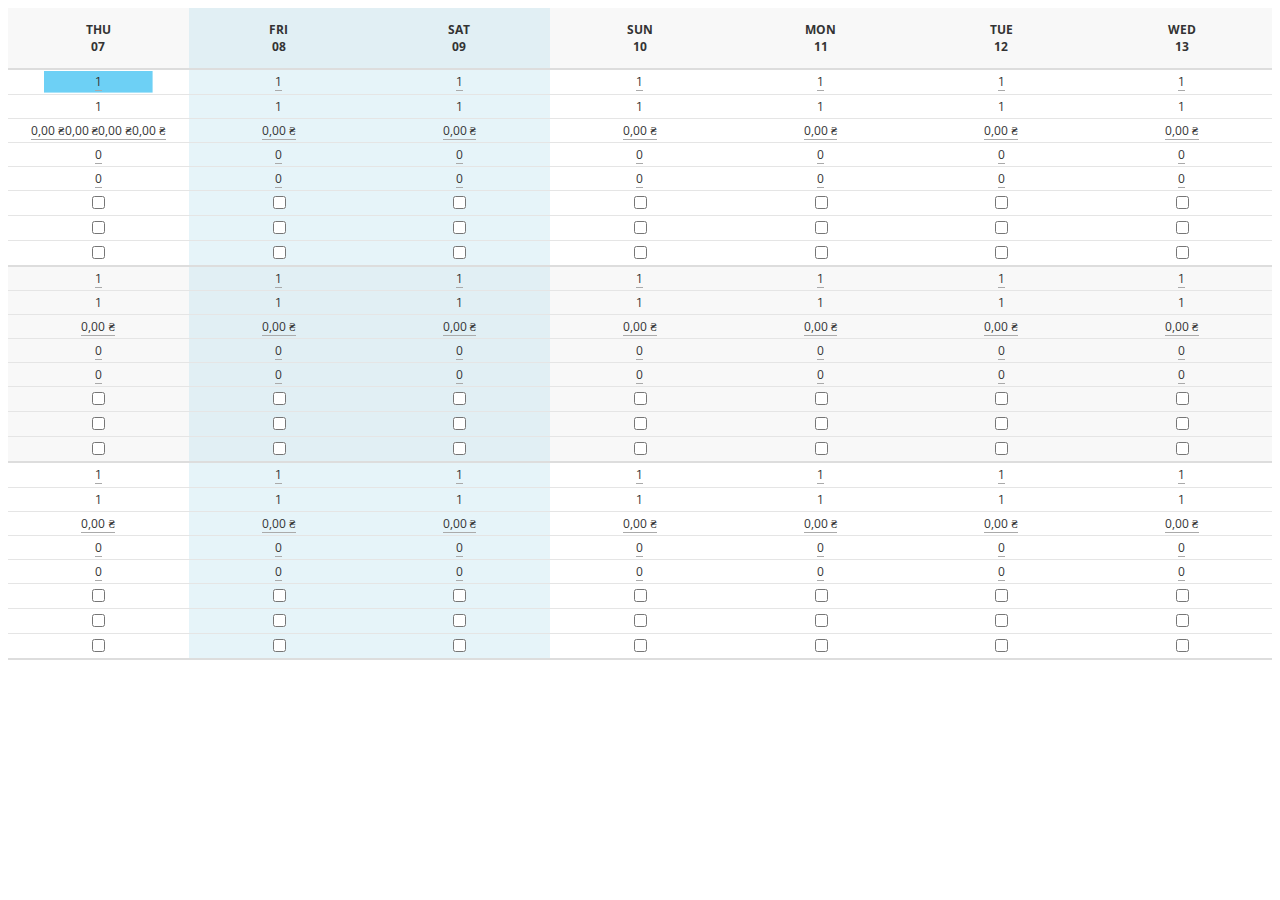
<file: index.html>
<!DOCTYPE html>
<html>
    <head>
        <title>Tables</title>
        <meta charset="UTF-8">
        <meta name="viewport" content="width=device-width, initial-scale=1.0">
        <link href='https://fonts.googleapis.com/css?family=Open+Sans:400,600,700' rel='stylesheet' type='text/css'>
        <link rel="stylesheet" href="styles.css"> 
    </head>
    <body>
        <div id="av-matrix">
            <table>
                <tr>
                    <td>thu<br>07</td>
                    <td class="weekend">fri<br>08</td>
                    <td class="weekend">sat<br>09</td>
                    <td>sun<br>10</td>
                    <td>mon<br>11</td>
                    <td>tue<br>12</td>
                    <td>wed<br>13</td>
                </tr>
            </table>
            <table>
                <tr>
                    <td class="modified"><a href="#">1</a></td>
                    <td class="weekend"><a href="#">1</a></td>
                    <td class="weekend"><a href="#">1</a></td>
                    <td><a href="#">1</a></td>
                    <td><a href="#">1</a></td>
                    <td><a href="#">1</a></td>
                    <td><a href="#">1</a></td>
                </tr>
                <tr>
                    <td>1</td>
                    <td class="weekend">1</td>
                    <td class="weekend">1</td>
                    <td>1</td>
                    <td>1</td>
                    <td>1</td>
                    <td>1</td>
                </tr>
                <tr>
                    <td><a href="#">0,00 &#8372;0,00 &#8372;0,00 &#8372;0,00 &#8372;</a></td>
                    <td class="weekend"><a href="#">0,00 &#8372;</a></td>
                    <td class="weekend"><a href="#">0,00 &#8372;</a></td>
                    <td><a href="#">0,00 &#8372;</a></td>
                    <td><a href="#">0,00 &#8372;</a></td>
                    <td><a href="#">0,00 &#8372;</a></td>
                    <td><a href="#">0,00 &#8372;</a></td>
                </tr>
                <tr>
                    <td><a href="#">0</a></td>
                    <td class="weekend"><a href="#">0</a></td>
                    <td class="weekend"><a href="#">0</a></td>
                    <td><a href="#">0</a></td>
                    <td><a href="#">0</a></td>
                    <td><a href="#">0</a></td>
                    <td><a href="#">0</a></td>
                </tr>
                <tr>
                    <td><a href="#">0</a></td>
                    <td class="weekend"><a href="#">0</a></td>
                    <td class="weekend"><a href="#">0</a></td>
                    <td><a href="#">0</a></td>
                    <td><a href="#">0</a></td>
                    <td><a href="#">0</a></td>
                    <td><a href="#">0</a></td>
                </tr>
                <tr>
                    <td><input type="checkbox" id="c1"><label for="c1"></label></td>
                    <td class="weekend"><input type="checkbox" id="c2"><label for="c2"></label></td>
                    <td class="weekend"><input type="checkbox" id="c3"><label for="c3"></label></td>
                    <td><input type="checkbox" id="c4"><label for="c4"></label></td>
                    <td><input type="checkbox" id="c5"><label for="c5"></label></td>
                    <td><input type="checkbox" id="c6"><label for="c6"></label></td>
                    <td><input type="checkbox" id="c7"><label for="c7"></label></td>
                </tr>
                <tr>
                    <td><input type="checkbox" id="c8"><label for="c8"></label></td>
                    <td class="weekend"><input type="checkbox" id="c9"><label for="c9"></label></td>
                    <td class="weekend"><input type="checkbox" id="c10"><label for="c10"></label></td>
                    <td><input type="checkbox" id="c11"><label for="c11"></label></td>
                    <td><input type="checkbox" id="c12"><label for="c12"></label></td>
                    <td><input type="checkbox" id="c13"><label for="c13"></label></td>
                    <td><input type="checkbox" id="c14"><label for="c14"></label></td>
                </tr>
                <tr>
                    <td><input type="checkbox" id="c15"><label for="c15"></label></td>
                    <td class="weekend"><input type="checkbox" id="c16"><label for="c16"></label></td>
                    <td class="weekend"><input type="checkbox" id="c17"><label for="c17"></label></td>
                    <td><input type="checkbox" id="c18"><label for="c18"></label></td>
                    <td><input type="checkbox" id="c19"><label for="c19"></label></td>
                    <td><input type="checkbox" id="c20"><label for="c20"></label></td>
                    <td><input type="checkbox" id="c21"><label for="c21"></label></td>
                </tr>
            </table>
            <table>
                <tr>
                    <td><a href="#">1</a></td>
                    <td class="weekend"><a href="#">1</a></td>
                    <td class="weekend"><a href="#">1</a></td>
                    <td><a href="#">1</a></td>
                    <td><a href="#">1</a></td>
                    <td><a href="#">1</a></td>
                    <td><a href="#">1</a></td>
                </tr>
                <tr>
                    <td>1</td>
                    <td class="weekend">1</td>
                    <td class="weekend">1</td>
                    <td>1</td>
                    <td>1</td>
                    <td>1</td>
                    <td>1</td>
                </tr>
                <tr>
                    <td><a href="#">0,00 &#8372;</a></td>
                    <td class="weekend"><a href="#">0,00 &#8372;</a></td>
                    <td class="weekend"><a href="#">0,00 &#8372;</a></td>
                    <td><a href="#">0,00 &#8372;</a></td>
                    <td><a href="#">0,00 &#8372;</a></td>
                    <td><a href="#">0,00 &#8372;</a></td>
                    <td><a href="#">0,00 &#8372;</a></td>
                </tr>
                <tr>
                    <td><a href="#">0</a></td>
                    <td class="weekend"><a href="#">0</a></td>
                    <td class="weekend"><a href="#">0</a></td>
                    <td><a href="#">0</a></td>
                    <td><a href="#">0</a></td>
                    <td><a href="#">0</a></td>
                    <td><a href="#">0</a></td>
                </tr>
                <tr>
                    <td><a href="#">0</a></td>
                    <td class="weekend"><a href="#">0</a></td>
                    <td class="weekend"><a href="#">0</a></td>
                    <td><a href="#">0</a></td>
                    <td><a href="#">0</a></td>
                    <td><a href="#">0</a></td>
                    <td><a href="#">0</a></td>
                </tr>
                <tr>
                    <td><input type="checkbox" id="c22"><label for="c22"></label></td>
                    <td class="weekend"><input type="checkbox" id="c23"><label for="c23"></label></td>
                    <td class="weekend"><input type="checkbox" id="c24"><label for="c24"></label></td>
                    <td><input type="checkbox" id="c25"><label for="c25"></label></td>
                    <td><input type="checkbox" id="c26"><label for="c26"></label></td>
                    <td><input type="checkbox" id="c27"><label for="c27"></label></td>
                    <td><input type="checkbox" id="c28"><label for="c28"></label></td>
                </tr>
                <tr>
                    <td><input type="checkbox" id="c29"><label for="c29"></label></td>
                    <td class="weekend"><input type="checkbox" id="c30"><label for="c30"></label></td>
                    <td class="weekend"><input type="checkbox" id="c31"><label for="c31"></label></td>
                    <td><input type="checkbox" id="c32"><label for="c32"></label></td>
                    <td><input type="checkbox" id="c33"><label for="c33"></label></td>
                    <td><input type="checkbox" id="c34"><label for="c34"></label></td>
                    <td><input type="checkbox" id="c35"><label for="c35"></label></td>
                </tr>
                <tr>
                    <td><input type="checkbox" id="c36"><label for="c36"></label></td>
                    <td class="weekend"><input type="checkbox" id="c37"><label for="c37"></label></td>
                    <td class="weekend"><input type="checkbox" id="c38"><label for="c38"></label></td>
                    <td><input type="checkbox" id="c39"><label for="c39"></label></td>
                    <td><input type="checkbox" id="c40"><label for="c40"></label></td>
                    <td><input type="checkbox" id="c41"><label for="c41"></label></td>
                    <td><input type="checkbox" id="c42"><label for="c42"></label></td>
                </tr>
            </table>
            <table>
                <tr>
                    <td><a href="#">1</a></td>
                    <td class="weekend"><a href="#">1</a></td>
                    <td class="weekend"><a href="#">1</a></td>
                    <td><a href="#">1</a></td>
                    <td><a href="#">1</a></td>
                    <td><a href="#">1</a></td>
                    <td><a href="#">1</a></td>
                </tr>
                <tr>
                    <td>1</td>
                    <td class="weekend">1</td>
                    <td class="weekend">1</td>
                    <td>1</td>
                    <td>1</td>
                    <td>1</td>
                    <td>1</td>
                </tr>
                <tr>
                    <td><a href="#">0,00 &#8372;</a></td>
                    <td class="weekend"><a href="#">0,00 &#8372;</a></td>
                    <td class="weekend"><a href="#">0,00 &#8372;</a></td>
                    <td><a href="#">0,00 &#8372;</a></td>
                    <td><a href="#">0,00 &#8372;</a></td>
                    <td><a href="#">0,00 &#8372;</a></td>
                    <td><a href="#">0,00 &#8372;</a></td>
                </tr>
                <tr>
                    <td><a href="#">0</a></td>
                    <td class="weekend"><a href="#">0</a></td>
                    <td class="weekend"><a href="#">0</a></td>
                    <td><a href="#">0</a></td>
                    <td><a href="#">0</a></td>
                    <td><a href="#">0</a></td>
                    <td><a href="#">0</a></td>
                </tr>
                <tr>
                    <td><a href="#">0</a></td>
                    <td class="weekend"><a href="#">0</a></td>
                    <td class="weekend"><a href="#">0</a></td>
                    <td><a href="#">0</a></td>
                    <td><a href="#">0</a></td>
                    <td><a href="#">0</a></td>
                    <td><a href="#">0</a></td>
                </tr>
                <tr>
                    <td><input type="checkbox" id="c43"><label for="c43"></label></td>
                    <td class="weekend"><input type="checkbox" id="c44"><label for="c44"></label></td>
                    <td class="weekend"><input type="checkbox" id="c45"><label for="c45"></label></td>
                    <td><input type="checkbox" id="c46"><label for="c46"></label></td>
                    <td><input type="checkbox" id="c47"><label for="c47"></label></td>
                    <td><input type="checkbox" id="c48"><label for="c48"></label></td>
                    <td><input type="checkbox" id="c49"><label for="c49"></label></td>
                </tr>
                <tr>
                    <td><input type="checkbox" id="c50"><label for="c50"></label></td>
                    <td class="weekend"><input type="checkbox" id="c51"><label for="c51"></label></td>
                    <td class="weekend"><input type="checkbox" id="c52"><label for="c52"></label></td>
                    <td><input type="checkbox" id="c53"><label for="c53"></label></td>
                    <td><input type="checkbox" id="c54"><label for="c54"></label></td>
                    <td><input type="checkbox" id="c55"><label for="c55"></label></td>
                    <td><input type="checkbox" id="c56"><label for="c56"></label></td>
                </tr>
                <tr>
                    <td><input type="checkbox" id="c57"><label for="c57"></label></td>
                    <td class="weekend"><input type="checkbox" id="c58"><label for="c58"></label></td>
                    <td class="weekend"><input type="checkbox" id="c59"><label for="c59"></label></td>
                    <td><input type="checkbox" id="c60"><label for="c60"></label></td>
                    <td><input type="checkbox" id="c61"><label for="c61"></label></td>
                    <td><input type="checkbox" id="c62"><label for="c62"></label></td>
                    <td><input type="checkbox" id="c63"><label for="c63"></label></td>
                </tr>
            </table>
        </div>
    </body>
</html>
</file>
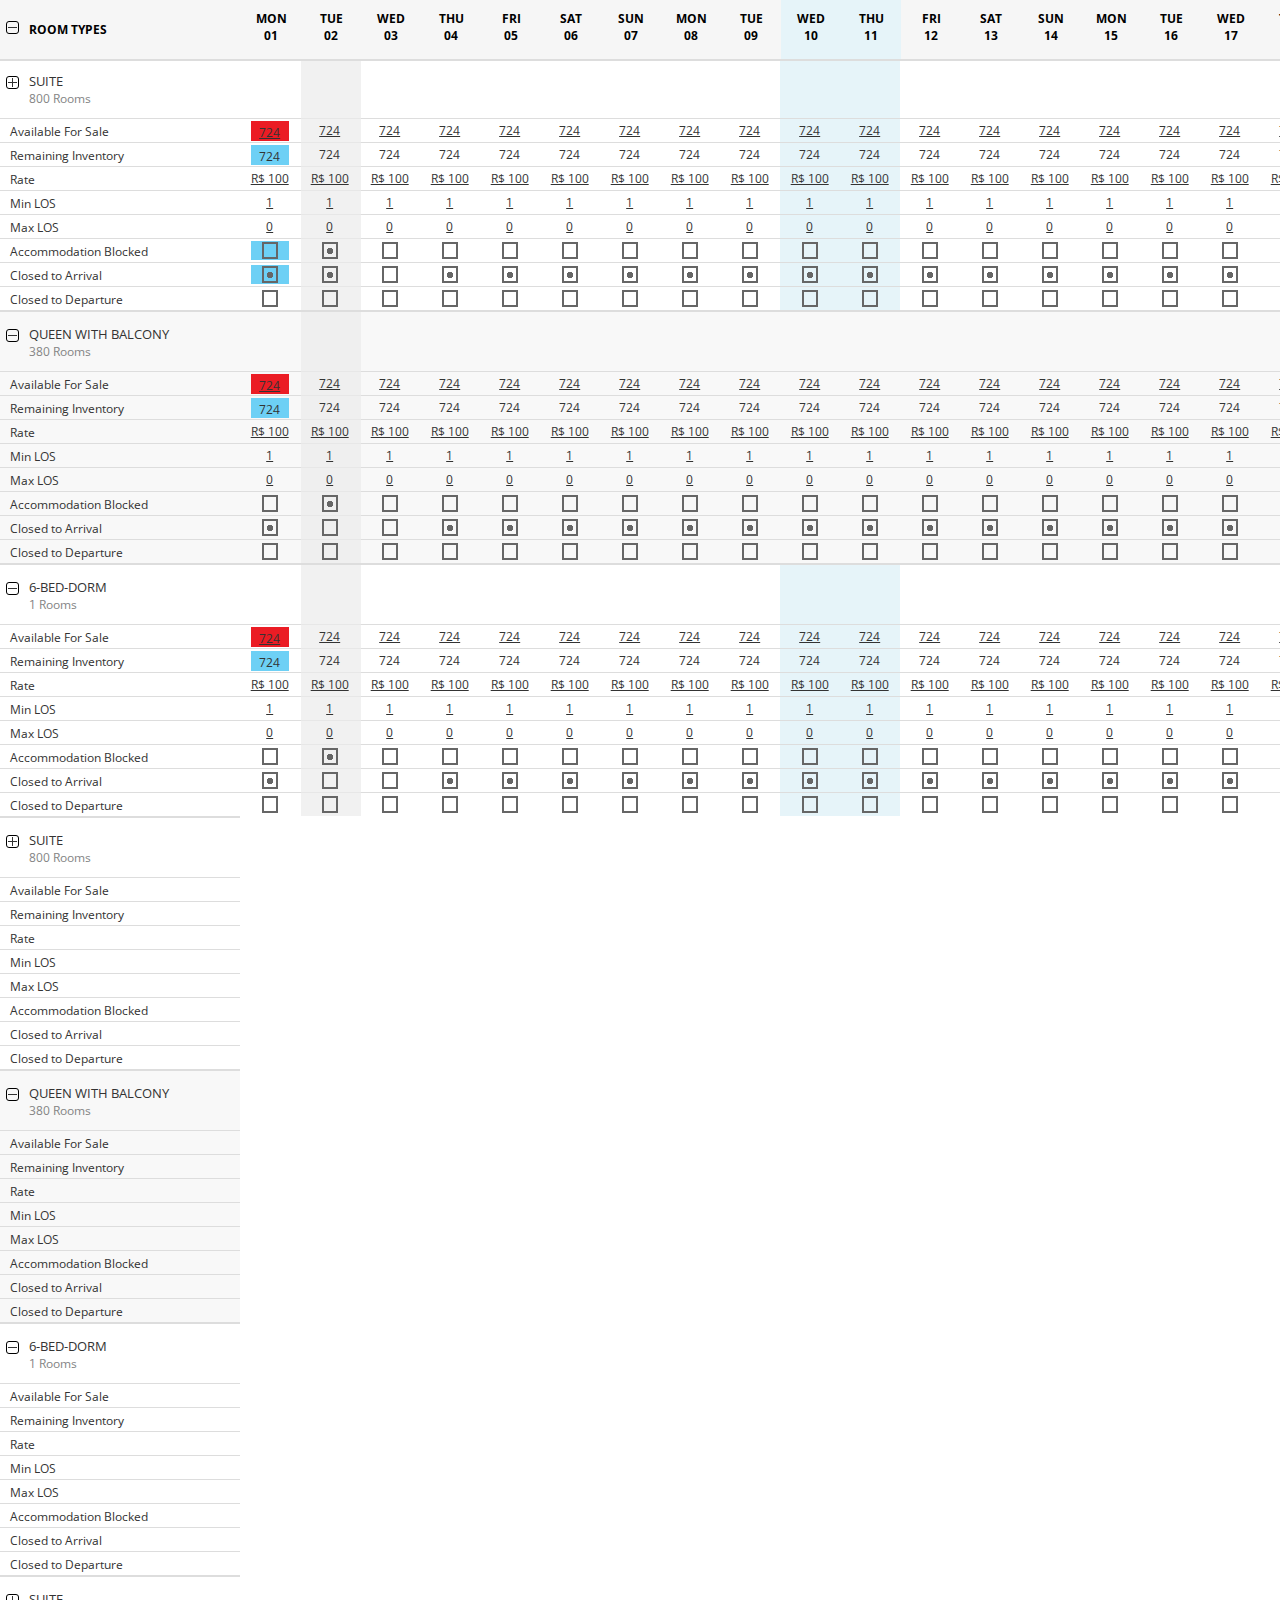
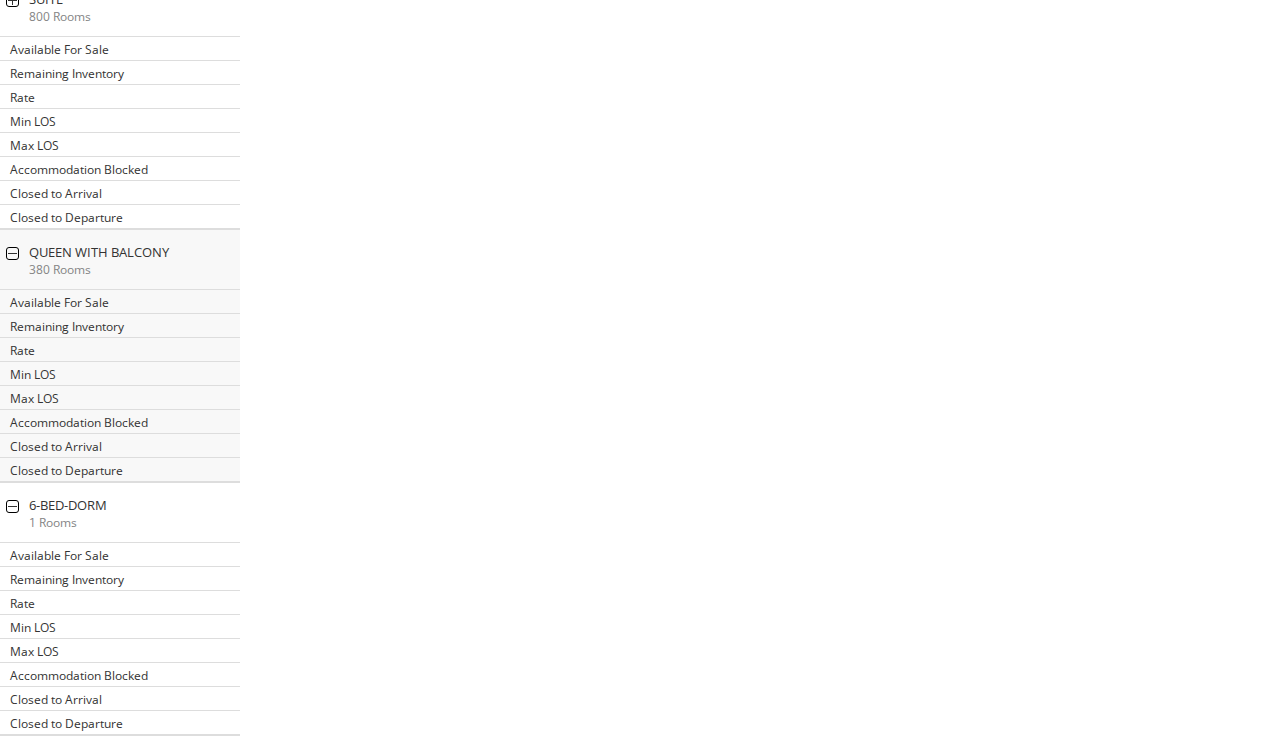
<file: new_version/index.html>
<!DOCTYPE html>
<!--
To change this license header, choose License Headers in Project Properties.
To change this template file, choose Tools | Templates
and open the template in the editor.
-->
<html>
    <head>
        <title>ondeficar table</title>
        <meta charset="UTF-8">
        <meta name="viewport" content="width=device-width, initial-scale=1.0">
        <link href='https://fonts.googleapis.com/css?family=Open+Sans:400,600,700' rel='stylesheet' type='text/css'>
        <script type="text/javascript" src="https://ajax.googleapis.com/ajax/libs/jquery/2.2.4/jquery.min.js"></script>
        <link href='https://fonts.googleapis.com/css?family=Roboto+Mono' rel='stylesheet' type='text/css'>
        <link rel="stylesheet" href="reset.css">
        <link rel="stylesheet" href="styles.css">
    </head>
    <body>        
        <div class="header">
            <div class="room-type-hdr"><div class="collapse"></div>room types</div>
            <div class="month-page">
                <div class="date">mon 01</div><div class="date">tue 02</div><div class="date">wed 03</div><div class="date">thu 04</div><div class="date">fri 05</div><div class="date">sat 06</div><div class="date">sun 07</div><div class="date">mon 08</div><div class="date">tue 09</div><div class="date">wed 10</div><div class="date">thu 11</div><div class="date">fri 12</div><div class="date">sat 13</div><div class="date">sun 14</div><div class="date">mon 15</div><div class="date">tue 16</div><div class="date">wed 17</div><div class="date">thu 18</div><div class="date">fri 19</div><div class="date">sat 20</div><div class="date">sun 21</div><div class="date">mon 22</div><div class="date">tue 23</div><div class="date">wed 24</div><div class="date">thu 25</div><div class="date">fri 26</div><div class="date">sat 27</div><div class="date">sun 28</div><div class="date">mon 29</div><div class="date">tue 30</div><div class="date">wed 31</div>
            
            <div class="date">mon 01</div><div class="date">tue 02</div><div class="date">wed 03</div><div class="date">thu 04</div><div class="date">fri 05</div><div class="date">sat 06</div><div class="date">sun 07</div><div class="date">mon 08</div><div class="date">tue 09</div><div class="date">wed 10</div><div class="date">thu 11</div><div class="date">fri 12</div><div class="date">sat 13</div><div class="date">sun 14</div><div class="date">mon 15</div><div class="date">tue 16</div><div class="date">wed 17</div><div class="date">thu 18</div><div class="date">fri 19</div><div class="date">sat 20</div><div class="date">sun 21</div><div class="date">mon 22</div><div class="date">tue 23</div><div class="date">wed 24</div><div class="date">thu 25</div><div class="date">fri 26</div><div class="date">sat 27</div><div class="date">sun 28</div><div class="date">mon 29</div><div class="date">tue 30</div><div class="date">wed 31</div></div>
        </div>
        <div class="wrapper">             
            <div class="aside">                
                <div class="room-type">
                    <div class="room-type-collapse"><div class="collapse open"></div><span><big>Suite</big><small>800 Rooms</small></span></div>
                    <div class="condition">Available For Sale</div>
                    <div class="condition">Remaining Inventory</div>
                    <div class="condition">Rate</div>
                    <div class="condition">Min LOS</div>
                    <div class="condition">Max LOS</div>
                    <div class="condition">Accommodation Blocked</div>
                    <div class="condition">Closed to Arrival</div>
                    <div class="condition">Closed to Departure</div>
                </div>
                <div class="room-type">
                    <div class="room-type-collapse grey"><div class="collapse"></div><span><big>Queen with balcony</big><small>380 Rooms</small></span></div>
                    <div class="condition grey">Available For Sale</div>
                    <div class="condition grey">Remaining Inventory</div>
                    <div class="condition grey">Rate</div>
                    <div class="condition grey">Min LOS</div>
                    <div class="condition grey">Max LOS</div>
                    <div class="condition grey">Accommodation Blocked</div>
                    <div class="condition grey">Closed to Arrival</div>
                    <div class="condition grey">Closed to Departure</div>
                </div>
                <div class="room-type">
                    <div class="room-type-collapse"><div class="collapse"></div><span><big>6-bed-dorm</big><small>1 Rooms</small></span></div>
                    <div class="condition">Available For Sale</div>
                    <div class="condition">Remaining Inventory</div>
                    <div class="condition">Rate</div>
                    <div class="condition">Min LOS</div>
                    <div class="condition">Max LOS</div>
                    <div class="condition">Accommodation Blocked</div>
                    <div class="condition">Closed to Arrival</div>
                    <div class="condition">Closed to Departure</div>
                </div>
                <div class="room-type">
                    <div class="room-type-collapse"><div class="collapse open"></div><span><big>Suite</big><small>800 Rooms</small></span></div>
                    <div class="condition">Available For Sale</div>
                    <div class="condition">Remaining Inventory</div>
                    <div class="condition">Rate</div>
                    <div class="condition">Min LOS</div>
                    <div class="condition">Max LOS</div>
                    <div class="condition">Accommodation Blocked</div>
                    <div class="condition">Closed to Arrival</div>
                    <div class="condition">Closed to Departure</div>
                </div>
                <div class="room-type">
                    <div class="room-type-collapse grey"><div class="collapse"></div><span><big>Queen with balcony</big><small>380 Rooms</small></span></div>
                    <div class="condition grey">Available For Sale</div>
                    <div class="condition grey">Remaining Inventory</div>
                    <div class="condition grey">Rate</div>
                    <div class="condition grey">Min LOS</div>
                    <div class="condition grey">Max LOS</div>
                    <div class="condition grey">Accommodation Blocked</div>
                    <div class="condition grey">Closed to Arrival</div>
                    <div class="condition grey">Closed to Departure</div>
                </div>
                <div class="room-type">
                    <div class="room-type-collapse"><div class="collapse"></div><span><big>6-bed-dorm</big><small>1 Rooms</small></span></div>
                    <div class="condition">Available For Sale</div>
                    <div class="condition">Remaining Inventory</div>
                    <div class="condition">Rate</div>
                    <div class="condition">Min LOS</div>
                    <div class="condition">Max LOS</div>
                    <div class="condition">Accommodation Blocked</div>
                    <div class="condition">Closed to Arrival</div>
                    <div class="condition">Closed to Departure</div>
                </div>
                <div class="room-type">
                    <div class="room-type-collapse"><div class="collapse open"></div><span><big>Suite</big><small>800 Rooms</small></span></div>
                    <div class="condition">Available For Sale</div>
                    <div class="condition">Remaining Inventory</div>
                    <div class="condition">Rate</div>
                    <div class="condition">Min LOS</div>
                    <div class="condition">Max LOS</div>
                    <div class="condition">Accommodation Blocked</div>
                    <div class="condition">Closed to Arrival</div>
                    <div class="condition">Closed to Departure</div>
                </div>
                <div class="room-type">
                    <div class="room-type-collapse grey"><div class="collapse"></div><span><big>Queen with balcony</big><small>380 Rooms</small></span></div>
                    <div class="condition grey">Available For Sale</div>
                    <div class="condition grey">Remaining Inventory</div>
                    <div class="condition grey">Rate</div>
                    <div class="condition grey">Min LOS</div>
                    <div class="condition grey">Max LOS</div>
                    <div class="condition grey">Accommodation Blocked</div>
                    <div class="condition grey">Closed to Arrival</div>
                    <div class="condition grey">Closed to Departure</div>
                </div>
                <div class="room-type">
                    <div class="room-type-collapse"><div class="collapse"></div><span><big>6-bed-dorm</big><small>1 Rooms</small></span></div>
                    <div class="condition">Available For Sale</div>
                    <div class="condition">Remaining Inventory</div>
                    <div class="condition">Rate</div>
                    <div class="condition">Min LOS</div>
                    <div class="condition">Max LOS</div>
                    <div class="condition">Accommodation Blocked</div>
                    <div class="condition">Closed to Arrival</div>
                    <div class="condition">Closed to Departure</div>
                </div>
            </div>
            <div class="wrap" id="wrap">
                <div class="page-wrap">
                    <div class="page" >
                        <div class="empty"></div>
                        <div class="line">
                            <span class="cell available-sale">724</span><span class="cell">724</span><span class="cell">724</span><span class="cell">724</span><span class="cell">724</span><span class="cell">724</span><span class="cell">724</span><span class="cell">724</span><span class="cell">724</span><span class="cell">724</span><span class="cell">724</span><span class="cell">724</span><span class="cell">724</span><span class="cell">724</span><span class="cell">724</span><span class="cell">724</span><span class="cell">724</span><span class="cell">724</span><span class="cell">724</span><span class="cell">724</span><span class="cell">724</span><span class="cell">724</span><span class="cell">724</span><span class="cell">724</span><span class="cell">724</span><span class="cell">724</span><span class="cell">724</span><span class="cell">724</span><span class="cell">724</span><span class="cell">724</span><span class="cell">724</span>
                        </div>
                        <div class="line undernone">
                            <span class="cell change">724</span><span class="cell">724</span><span class="cell">724</span><span class="cell">724</span><span class="cell">724</span><span class="cell">724</span><span class="cell">724</span><span class="cell">724</span><span class="cell">724</span><span class="cell">724</span><span class="cell">724</span><span class="cell">724</span><span class="cell">724</span><span class="cell">724</span><span class="cell">724</span><span class="cell">724</span><span class="cell">724</span><span class="cell">724</span><span class="cell">724</span><span class="cell">724</span><span class="cell">724</span><span class="cell">724</span><span class="cell">724</span><span class="cell">724</span><span class="cell">724</span><span class="cell">724</span><span class="cell">724</span><span class="cell">724</span><span class="cell">724</span><span class="cell">724</span><span class="cell">724</span>
                        </div>
                        <div class="line">
                            <span class="cell">R$ 100</span><span class="cell">R$ 100</span><span class="cell">R$ 100</span><span class="cell">R$ 100</span><span class="cell">R$ 100</span><span class="cell">R$ 100</span><span class="cell">R$ 100</span><span class="cell">R$ 100</span><span class="cell">R$ 100</span><span class="cell">R$ 100</span><span class="cell">R$ 100</span><span class="cell">R$ 100</span><span class="cell">R$ 100</span><span class="cell">R$ 100</span><span class="cell">R$ 100</span><span class="cell">R$ 100</span><span class="cell">R$ 100</span><span class="cell">R$ 100</span><span class="cell">R$ 100</span><span class="cell">R$ 100</span><span class="cell">R$ 100</span><span class="cell">R$ 100</span><span class="cell">R$ 100</span><span class="cell">R$ 100</span><span class="cell">R$ 100</span><span class="cell">R$ 100</span><span class="cell">R$ 100</span><span class="cell">R$ 100</span><span class="cell">R$ 100</span><span class="cell">R$ 100</span><span class="cell">R$ 100</span>
                        </div>
                        <div class="line">
                            <span class="cell">1</span><span class="cell">1</span><span class="cell">1</span><span class="cell">1</span><span class="cell">1</span><span class="cell">1</span><span class="cell">1</span><span class="cell">1</span><span class="cell">1</span><span class="cell">1</span><span class="cell">1</span><span class="cell">1</span><span class="cell">1</span><span class="cell">1</span><span class="cell">1</span><span class="cell">1</span><span class="cell">1</span><span class="cell">1</span><span class="cell">1</span><span class="cell">1</span><span class="cell">1</span><span class="cell">1</span><span class="cell">1</span><span class="cell">1</span><span class="cell">1</span><span class="cell">1</span><span class="cell">1</span><span class="cell">1</span><span class="cell">1</span><span class="cell">1</span><span class="cell">1</span>
                        </div>
                        <div class="line">
                            <span class="cell">0</span><span class="cell">0</span><span class="cell">0</span><span class="cell">0</span><span class="cell">0</span><span class="cell">0</span><span class="cell">0</span><span class="cell">0</span><span class="cell">0</span><span class="cell">0</span><span class="cell">0</span><span class="cell">0</span><span class="cell">0</span><span class="cell">0</span><span class="cell">0</span><span class="cell">0</span><span class="cell">0</span><span class="cell">0</span><span class="cell">0</span><span class="cell">0</span><span class="cell">0</span><span class="cell">0</span><span class="cell">0</span><span class="cell">0</span><span class="cell">0</span><span class="cell">0</span><span class="cell">0</span><span class="cell">0</span><span class="cell">0</span><span class="cell">0</span><span class="cell">0</span>
                        </div>
                        <div class="line">
                            <span class="cell check-off change"></span><span class="cell check-on blocked"></span><span class="cell check-off"></span><span class="cell check-off"></span><span class="cell check-off"></span><span class="cell check-off"></span><span class="cell check-off"></span><span class="cell check-off"></span><span class="cell check-off"></span><span class="cell check-off"></span><span class="cell check-off"></span><span class="cell check-off"></span><span class="cell check-off"></span><span class="cell check-off"></span><span class="cell check-off"></span><span class="cell check-off"></span><span class="cell check-off"></span><span class="cell check-off"></span><span class="cell check-off"></span><span class="cell check-off"></span><span class="cell check-off"></span><span class="cell check-off"></span><span class="cell check-off"></span><span class="cell check-off"></span><span class="cell check-off"></span><span class="cell check-off"></span><span class="cell check-off"></span><span class="cell check-off"></span><span class="cell check-off"></span><span class="cell check-off"></span><span class="cell check-off"></span>
                        </div>
                        <div class="line">
                            <span class="cell check-on change"></span><span class="cell check-on"></span><span class="cell check-off"></span><span class="cell check-on"></span><span class="cell check-on"></span><span class="cell check-on"></span><span class="cell check-on"></span><span class="cell check-on"></span><span class="cell check-on"></span><span class="cell check-on"></span><span class="cell check-on"></span><span class="cell check-on"></span><span class="cell check-on"></span><span class="cell check-on"></span><span class="cell check-on"></span><span class="cell check-on"></span><span class="cell check-on"></span><span class="cell check-on"></span><span class="cell check-on"></span><span class="cell check-on"></span><span class="cell check-on"></span><span class="cell check-on"></span><span class="cell check-on"></span><span class="cell check-on"></span><span class="cell check-on"></span><span class="cell check-on"></span><span class="cell check-on"></span><span class="cell check-on"></span><span class="cell check-on"></span><span class="cell check-on"></span><span class="cell check-on"></span>
                        </div>
                        <div class="line">
                            <span class="cell check-off"></span><span class="cell check-off"></span><span class="cell check-off"></span><span class="cell check-off"></span><span class="cell check-off"></span><span class="cell check-off"></span><span class="cell check-off"></span><span class="cell check-off"></span><span class="cell check-off"></span><span class="cell check-off"></span><span class="cell check-off"></span><span class="cell check-off"></span><span class="cell check-off"></span><span class="cell check-off"></span><span class="cell check-off"></span><span class="cell check-off"></span><span class="cell check-off"></span><span class="cell check-off"></span><span class="cell check-off"></span><span class="cell check-off"></span><span class="cell check-off"></span><span class="cell check-off"></span><span class="cell check-off"></span><span class="cell check-off"></span><span class="cell check-off"></span><span class="cell check-off"></span><span class="cell check-off"></span><span class="cell check-off"></span><span class="cell check-off"></span><span class="cell check-off"></span><span class="cell check-off"></span>
                        </div>
                        <div class="empty grey"></div>
                        <div class="line grey">
                            <span class="cell available-sale">724</span><span class="cell">724</span><span class="cell">724</span><span class="cell">724</span><span class="cell">724</span><span class="cell">724</span><span class="cell">724</span><span class="cell">724</span><span class="cell">724</span><span class="cell">724</span><span class="cell">724</span><span class="cell">724</span><span class="cell">724</span><span class="cell">724</span><span class="cell">724</span><span class="cell">724</span><span class="cell">724</span><span class="cell">724</span><span class="cell">724</span><span class="cell">724</span><span class="cell">724</span><span class="cell">724</span><span class="cell">724</span><span class="cell">724</span><span class="cell">724</span><span class="cell">724</span><span class="cell">724</span><span class="cell">724</span><span class="cell">724</span><span class="cell">724</span><span class="cell">724</span>
                        </div>
                        <div class="line grey undernone">
                            <span class="cell change">724</span><span class="cell">724</span><span class="cell">724</span><span class="cell">724</span><span class="cell">724</span><span class="cell">724</span><span class="cell">724</span><span class="cell">724</span><span class="cell">724</span><span class="cell">724</span><span class="cell">724</span><span class="cell">724</span><span class="cell">724</span><span class="cell">724</span><span class="cell">724</span><span class="cell">724</span><span class="cell">724</span><span class="cell">724</span><span class="cell">724</span><span class="cell">724</span><span class="cell">724</span><span class="cell">724</span><span class="cell">724</span><span class="cell">724</span><span class="cell">724</span><span class="cell">724</span><span class="cell">724</span><span class="cell">724</span><span class="cell">724</span><span class="cell">724</span><span class="cell">724</span>
                        </div>
                        <div class="line grey">
                            <span class="cell">R$ 100</span><span class="cell">R$ 100</span><span class="cell">R$ 100</span><span class="cell">R$ 100</span><span class="cell">R$ 100</span><span class="cell">R$ 100</span><span class="cell">R$ 100</span><span class="cell">R$ 100</span><span class="cell">R$ 100</span><span class="cell">R$ 100</span><span class="cell">R$ 100</span><span class="cell">R$ 100</span><span class="cell">R$ 100</span><span class="cell">R$ 100</span><span class="cell">R$ 100</span><span class="cell">R$ 100</span><span class="cell">R$ 100</span><span class="cell">R$ 100</span><span class="cell">R$ 100</span><span class="cell">R$ 100</span><span class="cell">R$ 100</span><span class="cell">R$ 100</span><span class="cell">R$ 100</span><span class="cell">R$ 100</span><span class="cell">R$ 100</span><span class="cell">R$ 100</span><span class="cell">R$ 100</span><span class="cell">R$ 100</span><span class="cell">R$ 100</span><span class="cell">R$ 100</span><span class="cell">R$ 100</span>
                        </div>
                        <div class="line grey">
                            <span class="cell">1</span><span class="cell">1</span><span class="cell">1</span><span class="cell">1</span><span class="cell">1</span><span class="cell">1</span><span class="cell">1</span><span class="cell">1</span><span class="cell">1</span><span class="cell">1</span><span class="cell">1</span><span class="cell">1</span><span class="cell">1</span><span class="cell">1</span><span class="cell">1</span><span class="cell">1</span><span class="cell">1</span><span class="cell">1</span><span class="cell">1</span><span class="cell">1</span><span class="cell">1</span><span class="cell">1</span><span class="cell">1</span><span class="cell">1</span><span class="cell">1</span><span class="cell">1</span><span class="cell">1</span><span class="cell">1</span><span class="cell">1</span><span class="cell">1</span><span class="cell">1</span>
                        </div>
                        <div class="line grey">
                            <span class="cell">0</span><span class="cell">0</span><span class="cell">0</span><span class="cell">0</span><span class="cell">0</span><span class="cell">0</span><span class="cell">0</span><span class="cell">0</span><span class="cell">0</span><span class="cell">0</span><span class="cell">0</span><span class="cell">0</span><span class="cell">0</span><span class="cell">0</span><span class="cell">0</span><span class="cell">0</span><span class="cell">0</span><span class="cell">0</span><span class="cell">0</span><span class="cell">0</span><span class="cell">0</span><span class="cell">0</span><span class="cell">0</span><span class="cell">0</span><span class="cell">0</span><span class="cell">0</span><span class="cell">0</span><span class="cell">0</span><span class="cell">0</span><span class="cell">0</span><span class="cell">0</span>
                        </div>
                        <div class="line grey">
                            <span class="cell check-off"></span><span class="cell check-on blocked"></span><span class="cell check-off"></span><span class="cell check-off"></span><span class="cell check-off"></span><span class="cell check-off"></span><span class="cell check-off"></span><span class="cell check-off"></span><span class="cell check-off"></span><span class="cell check-off"></span><span class="cell check-off"></span><span class="cell check-off"></span><span class="cell check-off"></span><span class="cell check-off"></span><span class="cell check-off"></span><span class="cell check-off"></span><span class="cell check-off"></span><span class="cell check-off"></span><span class="cell check-off"></span><span class="cell check-off"></span><span class="cell check-off"></span><span class="cell check-off"></span><span class="cell check-off"></span><span class="cell check-off"></span><span class="cell check-off"></span><span class="cell check-off"></span><span class="cell check-off"></span><span class="cell check-off"></span><span class="cell check-off"></span><span class="cell check-off"></span><span class="cell check-off"></span>
                        </div>
                        <div class="line grey">
                            <span class="cell check-on"></span><span class="cell check-off"></span><span class="cell check-off"></span><span class="cell check-on"></span><span class="cell check-on"></span><span class="cell check-on"></span><span class="cell check-on"></span><span class="cell check-on"></span><span class="cell check-on"></span><span class="cell check-on"></span><span class="cell check-on"></span><span class="cell check-on"></span><span class="cell check-on"></span><span class="cell check-on"></span><span class="cell check-on"></span><span class="cell check-on"></span><span class="cell check-on"></span><span class="cell check-on"></span><span class="cell check-on"></span><span class="cell check-on"></span><span class="cell check-on"></span><span class="cell check-on"></span><span class="cell check-on"></span><span class="cell check-on"></span><span class="cell check-on"></span><span class="cell check-on"></span><span class="cell check-on"></span><span class="cell check-on"></span><span class="cell check-on"></span><span class="cell check-on"></span><span class="cell check-on"></span>
                        </div>
                        <div class="line grey">
                            <span class="cell check-off"></span><span class="cell check-off"></span><span class="cell check-off"></span><span class="cell check-off"></span><span class="cell check-off"></span><span class="cell check-off"></span><span class="cell check-off"></span><span class="cell check-off"></span><span class="cell check-off"></span><span class="cell check-off"></span><span class="cell check-off"></span><span class="cell check-off"></span><span class="cell check-off"></span><span class="cell check-off"></span><span class="cell check-off"></span><span class="cell check-off"></span><span class="cell check-off"></span><span class="cell check-off"></span><span class="cell check-off"></span><span class="cell check-off"></span><span class="cell check-off"></span><span class="cell check-off"></span><span class="cell check-off"></span><span class="cell check-off"></span><span class="cell check-off"></span><span class="cell check-off"></span><span class="cell check-off"></span><span class="cell check-off"></span><span class="cell check-off"></span><span class="cell check-off"></span><span class="cell check-off"></span>
                        </div>
                        <div class="empty"></div>
                        <div class="line">
                            <span class="cell available-sale">724</span><span class="cell">724</span><span class="cell">724</span><span class="cell">724</span><span class="cell">724</span><span class="cell">724</span><span class="cell">724</span><span class="cell">724</span><span class="cell">724</span><span class="cell">724</span><span class="cell">724</span><span class="cell">724</span><span class="cell">724</span><span class="cell">724</span><span class="cell">724</span><span class="cell">724</span><span class="cell">724</span><span class="cell">724</span><span class="cell">724</span><span class="cell">724</span><span class="cell">724</span><span class="cell">724</span><span class="cell">724</span><span class="cell">724</span><span class="cell">724</span><span class="cell">724</span><span class="cell">724</span><span class="cell">724</span><span class="cell">724</span><span class="cell">724</span><span class="cell">724</span>
                        </div>
                        <div class="line undernone">
                            <span class="cell change">724</span><span class="cell">724</span><span class="cell">724</span><span class="cell">724</span><span class="cell">724</span><span class="cell">724</span><span class="cell">724</span><span class="cell">724</span><span class="cell">724</span><span class="cell">724</span><span class="cell">724</span><span class="cell">724</span><span class="cell">724</span><span class="cell">724</span><span class="cell">724</span><span class="cell">724</span><span class="cell">724</span><span class="cell">724</span><span class="cell">724</span><span class="cell">724</span><span class="cell">724</span><span class="cell">724</span><span class="cell">724</span><span class="cell">724</span><span class="cell">724</span><span class="cell">724</span><span class="cell">724</span><span class="cell">724</span><span class="cell">724</span><span class="cell">724</span><span class="cell">724</span>
                        </div>
                        <div class="line">
                            <span class="cell">R$ 100</span><span class="cell">R$ 100</span><span class="cell">R$ 100</span><span class="cell">R$ 100</span><span class="cell">R$ 100</span><span class="cell">R$ 100</span><span class="cell">R$ 100</span><span class="cell">R$ 100</span><span class="cell">R$ 100</span><span class="cell">R$ 100</span><span class="cell">R$ 100</span><span class="cell">R$ 100</span><span class="cell">R$ 100</span><span class="cell">R$ 100</span><span class="cell">R$ 100</span><span class="cell">R$ 100</span><span class="cell">R$ 100</span><span class="cell">R$ 100</span><span class="cell">R$ 100</span><span class="cell">R$ 100</span><span class="cell">R$ 100</span><span class="cell">R$ 100</span><span class="cell">R$ 100</span><span class="cell">R$ 100</span><span class="cell">R$ 100</span><span class="cell">R$ 100</span><span class="cell">R$ 100</span><span class="cell">R$ 100</span><span class="cell">R$ 100</span><span class="cell">R$ 100</span><span class="cell">R$ 100</span>
                        </div>
                        <div class="line">
                            <span class="cell">1</span><span class="cell">1</span><span class="cell">1</span><span class="cell">1</span><span class="cell">1</span><span class="cell">1</span><span class="cell">1</span><span class="cell">1</span><span class="cell">1</span><span class="cell">1</span><span class="cell">1</span><span class="cell">1</span><span class="cell">1</span><span class="cell">1</span><span class="cell">1</span><span class="cell">1</span><span class="cell">1</span><span class="cell">1</span><span class="cell">1</span><span class="cell">1</span><span class="cell">1</span><span class="cell">1</span><span class="cell">1</span><span class="cell">1</span><span class="cell">1</span><span class="cell">1</span><span class="cell">1</span><span class="cell">1</span><span class="cell">1</span><span class="cell">1</span><span class="cell">1</span>
                        </div>
                        <div class="line">
                            <span class="cell">0</span><span class="cell">0</span><span class="cell">0</span><span class="cell">0</span><span class="cell">0</span><span class="cell">0</span><span class="cell">0</span><span class="cell">0</span><span class="cell">0</span><span class="cell">0</span><span class="cell">0</span><span class="cell">0</span><span class="cell">0</span><span class="cell">0</span><span class="cell">0</span><span class="cell">0</span><span class="cell">0</span><span class="cell">0</span><span class="cell">0</span><span class="cell">0</span><span class="cell">0</span><span class="cell">0</span><span class="cell">0</span><span class="cell">0</span><span class="cell">0</span><span class="cell">0</span><span class="cell">0</span><span class="cell">0</span><span class="cell">0</span><span class="cell">0</span><span class="cell">0</span>
                        </div>
                        <div class="line">
                            <span class="cell check-off"></span><span class="cell check-on blocked"></span><span class="cell check-off"></span><span class="cell check-off"></span><span class="cell check-off"></span><span class="cell check-off"></span><span class="cell check-off"></span><span class="cell check-off"></span><span class="cell check-off"></span><span class="cell check-off"></span><span class="cell check-off"></span><span class="cell check-off"></span><span class="cell check-off"></span><span class="cell check-off"></span><span class="cell check-off"></span><span class="cell check-off"></span><span class="cell check-off"></span><span class="cell check-off"></span><span class="cell check-off"></span><span class="cell check-off"></span><span class="cell check-off"></span><span class="cell check-off"></span><span class="cell check-off"></span><span class="cell check-off"></span><span class="cell check-off"></span><span class="cell check-off"></span><span class="cell check-off"></span><span class="cell check-off"></span><span class="cell check-off"></span><span class="cell check-off"></span><span class="cell check-off"></span>
                        </div>
                        <div class="line">
                            <span class="cell check-on"></span><span class="cell check-off"></span><span class="cell check-off"></span><span class="cell check-on"></span><span class="cell check-on"></span><span class="cell check-on"></span><span class="cell check-on"></span><span class="cell check-on"></span><span class="cell check-on"></span><span class="cell check-on"></span><span class="cell check-on"></span><span class="cell check-on"></span><span class="cell check-on"></span><span class="cell check-on"></span><span class="cell check-on"></span><span class="cell check-on"></span><span class="cell check-on"></span><span class="cell check-on"></span><span class="cell check-on"></span><span class="cell check-on"></span><span class="cell check-on"></span><span class="cell check-on"></span><span class="cell check-on"></span><span class="cell check-on"></span><span class="cell check-on"></span><span class="cell check-on"></span><span class="cell check-on"></span><span class="cell check-on"></span><span class="cell check-on"></span><span class="cell check-on"></span><span class="cell check-on"></span>
                        </div>
                        <div class="line">
                            <span class="cell check-off"></span><span class="cell check-off"></span><span class="cell check-off"></span><span class="cell check-off"></span><span class="cell check-off"></span><span class="cell check-off"></span><span class="cell check-off"></span><span class="cell check-off"></span><span class="cell check-off"></span><span class="cell check-off"></span><span class="cell check-off"></span><span class="cell check-off"></span><span class="cell check-off"></span><span class="cell check-off"></span><span class="cell check-off"></span><span class="cell check-off"></span><span class="cell check-off"></span><span class="cell check-off"></span><span class="cell check-off"></span><span class="cell check-off"></span><span class="cell check-off"></span><span class="cell check-off"></span><span class="cell check-off"></span><span class="cell check-off"></span><span class="cell check-off"></span><span class="cell check-off"></span><span class="cell check-off"></span><span class="cell check-off"></span><span class="cell check-off"></span><span class="cell check-off"></span><span class="cell check-off"></span>
                        </div>
                    </div> 
                    <div class="page" >
                        <div class="empty"></div>
                        <div class="line">
                            <span class="cell available-sale">724</span><span class="cell">724</span><span class="cell">724</span><span class="cell">724</span><span class="cell">724</span><span class="cell">724</span><span class="cell">724</span><span class="cell">724</span><span class="cell">724</span><span class="cell">724</span><span class="cell">724</span><span class="cell">724</span><span class="cell">724</span><span class="cell">724</span><span class="cell">724</span><span class="cell">724</span><span class="cell">724</span><span class="cell">724</span><span class="cell">724</span><span class="cell">724</span><span class="cell">724</span><span class="cell">724</span><span class="cell">724</span><span class="cell">724</span><span class="cell">724</span><span class="cell">724</span><span class="cell">724</span><span class="cell">724</span><span class="cell">724</span><span class="cell">724</span><span class="cell">724</span>
                        </div>
                        <div class="line undernone">
                            <span class="cell change">724</span><span class="cell">724</span><span class="cell">724</span><span class="cell">724</span><span class="cell">724</span><span class="cell">724</span><span class="cell">724</span><span class="cell">724</span><span class="cell">724</span><span class="cell">724</span><span class="cell">724</span><span class="cell">724</span><span class="cell">724</span><span class="cell">724</span><span class="cell">724</span><span class="cell">724</span><span class="cell">724</span><span class="cell">724</span><span class="cell">724</span><span class="cell">724</span><span class="cell">724</span><span class="cell">724</span><span class="cell">724</span><span class="cell">724</span><span class="cell">724</span><span class="cell">724</span><span class="cell">724</span><span class="cell">724</span><span class="cell">724</span><span class="cell">724</span><span class="cell">724</span>
                        </div>
                        <div class="line">
                            <span class="cell">R$ 100</span><span class="cell">R$ 100</span><span class="cell">R$ 100</span><span class="cell">R$ 100</span><span class="cell">R$ 100</span><span class="cell">R$ 100</span><span class="cell">R$ 100</span><span class="cell">R$ 100</span><span class="cell">R$ 100</span><span class="cell">R$ 100</span><span class="cell">R$ 100</span><span class="cell">R$ 100</span><span class="cell">R$ 100</span><span class="cell">R$ 100</span><span class="cell">R$ 100</span><span class="cell">R$ 100</span><span class="cell">R$ 100</span><span class="cell">R$ 100</span><span class="cell">R$ 100</span><span class="cell">R$ 100</span><span class="cell">R$ 100</span><span class="cell">R$ 100</span><span class="cell">R$ 100</span><span class="cell">R$ 100</span><span class="cell">R$ 100</span><span class="cell">R$ 100</span><span class="cell">R$ 100</span><span class="cell">R$ 100</span><span class="cell">R$ 100</span><span class="cell">R$ 100</span><span class="cell">R$ 100</span>
                        </div>
                        <div class="line">
                            <span class="cell">1</span><span class="cell">1</span><span class="cell">1</span><span class="cell">1</span><span class="cell">1</span><span class="cell">1</span><span class="cell">1</span><span class="cell">1</span><span class="cell">1</span><span class="cell">1</span><span class="cell">1</span><span class="cell">1</span><span class="cell">1</span><span class="cell">1</span><span class="cell">1</span><span class="cell">1</span><span class="cell">1</span><span class="cell">1</span><span class="cell">1</span><span class="cell">1</span><span class="cell">1</span><span class="cell">1</span><span class="cell">1</span><span class="cell">1</span><span class="cell">1</span><span class="cell">1</span><span class="cell">1</span><span class="cell">1</span><span class="cell">1</span><span class="cell">1</span><span class="cell">1</span>
                        </div>
                        <div class="line">
                            <span class="cell">0</span><span class="cell">0</span><span class="cell">0</span><span class="cell">0</span><span class="cell">0</span><span class="cell">0</span><span class="cell">0</span><span class="cell">0</span><span class="cell">0</span><span class="cell">0</span><span class="cell">0</span><span class="cell">0</span><span class="cell">0</span><span class="cell">0</span><span class="cell">0</span><span class="cell">0</span><span class="cell">0</span><span class="cell">0</span><span class="cell">0</span><span class="cell">0</span><span class="cell">0</span><span class="cell">0</span><span class="cell">0</span><span class="cell">0</span><span class="cell">0</span><span class="cell">0</span><span class="cell">0</span><span class="cell">0</span><span class="cell">0</span><span class="cell">0</span><span class="cell">0</span>
                        </div>
                        <div class="line">
                            <span class="cell check-off"></span><span class="cell check-on blocked"></span><span class="cell check-off"></span><span class="cell check-off"></span><span class="cell check-off"></span><span class="cell check-off"></span><span class="cell check-off"></span><span class="cell check-off"></span><span class="cell check-off"></span><span class="cell check-off"></span><span class="cell check-off"></span><span class="cell check-off"></span><span class="cell check-off"></span><span class="cell check-off"></span><span class="cell check-off"></span><span class="cell check-off"></span><span class="cell check-off"></span><span class="cell check-off"></span><span class="cell check-off"></span><span class="cell check-off"></span><span class="cell check-off"></span><span class="cell check-off"></span><span class="cell check-off"></span><span class="cell check-off"></span><span class="cell check-off"></span><span class="cell check-off"></span><span class="cell check-off"></span><span class="cell check-off"></span><span class="cell check-off"></span><span class="cell check-off"></span><span class="cell check-off"></span>
                        </div>
                        <div class="line">
                            <span class="cell check-on"></span><span class="cell check-off"></span><span class="cell check-off"></span><span class="cell check-on"></span><span class="cell check-on"></span><span class="cell check-on"></span><span class="cell check-on"></span><span class="cell check-on"></span><span class="cell check-on"></span><span class="cell check-on"></span><span class="cell check-on"></span><span class="cell check-on"></span><span class="cell check-on"></span><span class="cell check-on"></span><span class="cell check-on"></span><span class="cell check-on"></span><span class="cell check-on"></span><span class="cell check-on"></span><span class="cell check-on"></span><span class="cell check-on"></span><span class="cell check-on"></span><span class="cell check-on"></span><span class="cell check-on"></span><span class="cell check-on"></span><span class="cell check-on"></span><span class="cell check-on"></span><span class="cell check-on"></span><span class="cell check-on"></span><span class="cell check-on"></span><span class="cell check-on"></span><span class="cell check-on"></span>
                        </div>
                        <div class="line">
                            <span class="cell check-off"></span><span class="cell check-off"></span><span class="cell check-off"></span><span class="cell check-off"></span><span class="cell check-off"></span><span class="cell check-off"></span><span class="cell check-off"></span><span class="cell check-off"></span><span class="cell check-off"></span><span class="cell check-off"></span><span class="cell check-off"></span><span class="cell check-off"></span><span class="cell check-off"></span><span class="cell check-off"></span><span class="cell check-off"></span><span class="cell check-off"></span><span class="cell check-off"></span><span class="cell check-off"></span><span class="cell check-off"></span><span class="cell check-off"></span><span class="cell check-off"></span><span class="cell check-off"></span><span class="cell check-off"></span><span class="cell check-off"></span><span class="cell check-off"></span><span class="cell check-off"></span><span class="cell check-off"></span><span class="cell check-off"></span><span class="cell check-off"></span><span class="cell check-off"></span><span class="cell check-off"></span>
                        </div>
                        <div class="empty grey"></div>
                        <div class="line grey">
                            <span class="cell available-sale">724</span><span class="cell">724</span><span class="cell">724</span><span class="cell">724</span><span class="cell">724</span><span class="cell">724</span><span class="cell">724</span><span class="cell">724</span><span class="cell">724</span><span class="cell">724</span><span class="cell">724</span><span class="cell">724</span><span class="cell">724</span><span class="cell">724</span><span class="cell">724</span><span class="cell">724</span><span class="cell">724</span><span class="cell">724</span><span class="cell">724</span><span class="cell">724</span><span class="cell">724</span><span class="cell">724</span><span class="cell">724</span><span class="cell">724</span><span class="cell">724</span><span class="cell">724</span><span class="cell">724</span><span class="cell">724</span><span class="cell">724</span><span class="cell">724</span><span class="cell">724</span>
                        </div>
                        <div class="line grey undernone">
                            <span class="cell change">724</span><span class="cell">724</span><span class="cell">724</span><span class="cell">724</span><span class="cell">724</span><span class="cell">724</span><span class="cell">724</span><span class="cell">724</span><span class="cell">724</span><span class="cell">724</span><span class="cell">724</span><span class="cell">724</span><span class="cell">724</span><span class="cell">724</span><span class="cell">724</span><span class="cell">724</span><span class="cell">724</span><span class="cell">724</span><span class="cell">724</span><span class="cell">724</span><span class="cell">724</span><span class="cell">724</span><span class="cell">724</span><span class="cell">724</span><span class="cell">724</span><span class="cell">724</span><span class="cell">724</span><span class="cell">724</span><span class="cell">724</span><span class="cell">724</span><span class="cell">724</span>
                        </div>
                        <div class="line grey">
                            <span class="cell">R$ 100</span><span class="cell">R$ 100</span><span class="cell">R$ 100</span><span class="cell">R$ 100</span><span class="cell">R$ 100</span><span class="cell">R$ 100</span><span class="cell">R$ 100</span><span class="cell">R$ 100</span><span class="cell">R$ 100</span><span class="cell">R$ 100</span><span class="cell">R$ 100</span><span class="cell">R$ 100</span><span class="cell">R$ 100</span><span class="cell">R$ 100</span><span class="cell">R$ 100</span><span class="cell">R$ 100</span><span class="cell">R$ 100</span><span class="cell">R$ 100</span><span class="cell">R$ 100</span><span class="cell">R$ 100</span><span class="cell">R$ 100</span><span class="cell">R$ 100</span><span class="cell">R$ 100</span><span class="cell">R$ 100</span><span class="cell">R$ 100</span><span class="cell">R$ 100</span><span class="cell">R$ 100</span><span class="cell">R$ 100</span><span class="cell">R$ 100</span><span class="cell">R$ 100</span><span class="cell">R$ 100</span>
                        </div>
                        <div class="line grey">
                            <span class="cell">1</span><span class="cell">1</span><span class="cell">1</span><span class="cell">1</span><span class="cell">1</span><span class="cell">1</span><span class="cell">1</span><span class="cell">1</span><span class="cell">1</span><span class="cell">1</span><span class="cell">1</span><span class="cell">1</span><span class="cell">1</span><span class="cell">1</span><span class="cell">1</span><span class="cell">1</span><span class="cell">1</span><span class="cell">1</span><span class="cell">1</span><span class="cell">1</span><span class="cell">1</span><span class="cell">1</span><span class="cell">1</span><span class="cell">1</span><span class="cell">1</span><span class="cell">1</span><span class="cell">1</span><span class="cell">1</span><span class="cell">1</span><span class="cell">1</span><span class="cell">1</span>
                        </div>
                        <div class="line grey">
                            <span class="cell">0</span><span class="cell">0</span><span class="cell">0</span><span class="cell">0</span><span class="cell">0</span><span class="cell">0</span><span class="cell">0</span><span class="cell">0</span><span class="cell">0</span><span class="cell">0</span><span class="cell">0</span><span class="cell">0</span><span class="cell">0</span><span class="cell">0</span><span class="cell">0</span><span class="cell">0</span><span class="cell">0</span><span class="cell">0</span><span class="cell">0</span><span class="cell">0</span><span class="cell">0</span><span class="cell">0</span><span class="cell">0</span><span class="cell">0</span><span class="cell">0</span><span class="cell">0</span><span class="cell">0</span><span class="cell">0</span><span class="cell">0</span><span class="cell">0</span><span class="cell">0</span>
                        </div>
                        <div class="line grey">
                            <span class="cell check-off"></span><span class="cell check-on blocked"></span><span class="cell check-off"></span><span class="cell check-off"></span><span class="cell check-off"></span><span class="cell check-off"></span><span class="cell check-off"></span><span class="cell check-off"></span><span class="cell check-off"></span><span class="cell check-off"></span><span class="cell check-off"></span><span class="cell check-off"></span><span class="cell check-off"></span><span class="cell check-off"></span><span class="cell check-off"></span><span class="cell check-off"></span><span class="cell check-off"></span><span class="cell check-off"></span><span class="cell check-off"></span><span class="cell check-off"></span><span class="cell check-off"></span><span class="cell check-off"></span><span class="cell check-off"></span><span class="cell check-off"></span><span class="cell check-off"></span><span class="cell check-off"></span><span class="cell check-off"></span><span class="cell check-off"></span><span class="cell check-off"></span><span class="cell check-off"></span><span class="cell check-off"></span>
                        </div>
                        <div class="line grey">
                            <span class="cell check-on"></span><span class="cell check-off"></span><span class="cell check-off"></span><span class="cell check-on"></span><span class="cell check-on"></span><span class="cell check-on"></span><span class="cell check-on"></span><span class="cell check-on"></span><span class="cell check-on"></span><span class="cell check-on"></span><span class="cell check-on"></span><span class="cell check-on"></span><span class="cell check-on"></span><span class="cell check-on"></span><span class="cell check-on"></span><span class="cell check-on"></span><span class="cell check-on"></span><span class="cell check-on"></span><span class="cell check-on"></span><span class="cell check-on"></span><span class="cell check-on"></span><span class="cell check-on"></span><span class="cell check-on"></span><span class="cell check-on"></span><span class="cell check-on"></span><span class="cell check-on"></span><span class="cell check-on"></span><span class="cell check-on"></span><span class="cell check-on"></span><span class="cell check-on"></span><span class="cell check-on"></span>
                        </div>
                        <div class="line grey">
                            <span class="cell check-off"></span><span class="cell check-off"></span><span class="cell check-off"></span><span class="cell check-off"></span><span class="cell check-off"></span><span class="cell check-off"></span><span class="cell check-off"></span><span class="cell check-off"></span><span class="cell check-off"></span><span class="cell check-off"></span><span class="cell check-off"></span><span class="cell check-off"></span><span class="cell check-off"></span><span class="cell check-off"></span><span class="cell check-off"></span><span class="cell check-off"></span><span class="cell check-off"></span><span class="cell check-off"></span><span class="cell check-off"></span><span class="cell check-off"></span><span class="cell check-off"></span><span class="cell check-off"></span><span class="cell check-off"></span><span class="cell check-off"></span><span class="cell check-off"></span><span class="cell check-off"></span><span class="cell check-off"></span><span class="cell check-off"></span><span class="cell check-off"></span><span class="cell check-off"></span><span class="cell check-off"></span>
                        </div>
                        <div class="empty"></div>
                        <div class="line">
                            <span class="cell available-sale">724</span><span class="cell">724</span><span class="cell">724</span><span class="cell">724</span><span class="cell">724</span><span class="cell">724</span><span class="cell">724</span><span class="cell">724</span><span class="cell">724</span><span class="cell">724</span><span class="cell">724</span><span class="cell">724</span><span class="cell">724</span><span class="cell">724</span><span class="cell">724</span><span class="cell">724</span><span class="cell">724</span><span class="cell">724</span><span class="cell">724</span><span class="cell">724</span><span class="cell">724</span><span class="cell">724</span><span class="cell">724</span><span class="cell">724</span><span class="cell">724</span><span class="cell">724</span><span class="cell">724</span><span class="cell">724</span><span class="cell">724</span><span class="cell">724</span><span class="cell">724</span>
                        </div>
                        <div class="line undernone">
                            <span class="cell change">724</span><span class="cell">724</span><span class="cell">724</span><span class="cell">724</span><span class="cell">724</span><span class="cell">724</span><span class="cell">724</span><span class="cell">724</span><span class="cell">724</span><span class="cell">724</span><span class="cell">724</span><span class="cell">724</span><span class="cell">724</span><span class="cell">724</span><span class="cell">724</span><span class="cell">724</span><span class="cell">724</span><span class="cell">724</span><span class="cell">724</span><span class="cell">724</span><span class="cell">724</span><span class="cell">724</span><span class="cell">724</span><span class="cell">724</span><span class="cell">724</span><span class="cell">724</span><span class="cell">724</span><span class="cell">724</span><span class="cell">724</span><span class="cell">724</span><span class="cell">724</span>
                        </div>
                        <div class="line">
                            <span class="cell">R$ 100</span><span class="cell">R$ 100</span><span class="cell">R$ 100</span><span class="cell">R$ 100</span><span class="cell">R$ 100</span><span class="cell">R$ 100</span><span class="cell">R$ 100</span><span class="cell">R$ 100</span><span class="cell">R$ 100</span><span class="cell">R$ 100</span><span class="cell">R$ 100</span><span class="cell">R$ 100</span><span class="cell">R$ 100</span><span class="cell">R$ 100</span><span class="cell">R$ 100</span><span class="cell">R$ 100</span><span class="cell">R$ 100</span><span class="cell">R$ 100</span><span class="cell">R$ 100</span><span class="cell">R$ 100</span><span class="cell">R$ 100</span><span class="cell">R$ 100</span><span class="cell">R$ 100</span><span class="cell">R$ 100</span><span class="cell">R$ 100</span><span class="cell">R$ 100</span><span class="cell">R$ 100</span><span class="cell">R$ 100</span><span class="cell">R$ 100</span><span class="cell">R$ 100</span><span class="cell">R$ 100</span>
                        </div>
                        <div class="line">
                            <span class="cell">1</span><span class="cell">1</span><span class="cell">1</span><span class="cell">1</span><span class="cell">1</span><span class="cell">1</span><span class="cell">1</span><span class="cell">1</span><span class="cell">1</span><span class="cell">1</span><span class="cell">1</span><span class="cell">1</span><span class="cell">1</span><span class="cell">1</span><span class="cell">1</span><span class="cell">1</span><span class="cell">1</span><span class="cell">1</span><span class="cell">1</span><span class="cell">1</span><span class="cell">1</span><span class="cell">1</span><span class="cell">1</span><span class="cell">1</span><span class="cell">1</span><span class="cell">1</span><span class="cell">1</span><span class="cell">1</span><span class="cell">1</span><span class="cell">1</span><span class="cell">1</span>
                        </div>
                        <div class="line">
                            <span class="cell">0</span><span class="cell">0</span><span class="cell">0</span><span class="cell">0</span><span class="cell">0</span><span class="cell">0</span><span class="cell">0</span><span class="cell">0</span><span class="cell">0</span><span class="cell">0</span><span class="cell">0</span><span class="cell">0</span><span class="cell">0</span><span class="cell">0</span><span class="cell">0</span><span class="cell">0</span><span class="cell">0</span><span class="cell">0</span><span class="cell">0</span><span class="cell">0</span><span class="cell">0</span><span class="cell">0</span><span class="cell">0</span><span class="cell">0</span><span class="cell">0</span><span class="cell">0</span><span class="cell">0</span><span class="cell">0</span><span class="cell">0</span><span class="cell">0</span><span class="cell">0</span>
                        </div>
                        <div class="line">
                            <span class="cell check-off"></span><span class="cell check-on blocked"></span><span class="cell check-off"></span><span class="cell check-off"></span><span class="cell check-off"></span><span class="cell check-off"></span><span class="cell check-off"></span><span class="cell check-off"></span><span class="cell check-off"></span><span class="cell check-off"></span><span class="cell check-off"></span><span class="cell check-off"></span><span class="cell check-off"></span><span class="cell check-off"></span><span class="cell check-off"></span><span class="cell check-off"></span><span class="cell check-off"></span><span class="cell check-off"></span><span class="cell check-off"></span><span class="cell check-off"></span><span class="cell check-off"></span><span class="cell check-off"></span><span class="cell check-off"></span><span class="cell check-off"></span><span class="cell check-off"></span><span class="cell check-off"></span><span class="cell check-off"></span><span class="cell check-off"></span><span class="cell check-off"></span><span class="cell check-off"></span><span class="cell check-off"></span>
                        </div>
                        <div class="line">
                            <span class="cell check-on"></span><span class="cell check-off"></span><span class="cell check-off"></span><span class="cell check-on"></span><span class="cell check-on"></span><span class="cell check-on"></span><span class="cell check-on"></span><span class="cell check-on"></span><span class="cell check-on"></span><span class="cell check-on"></span><span class="cell check-on"></span><span class="cell check-on"></span><span class="cell check-on"></span><span class="cell check-on"></span><span class="cell check-on"></span><span class="cell check-on"></span><span class="cell check-on"></span><span class="cell check-on"></span><span class="cell check-on"></span><span class="cell check-on"></span><span class="cell check-on"></span><span class="cell check-on"></span><span class="cell check-on"></span><span class="cell check-on"></span><span class="cell check-on"></span><span class="cell check-on"></span><span class="cell check-on"></span><span class="cell check-on"></span><span class="cell check-on"></span><span class="cell check-on"></span><span class="cell check-on"></span>
                        </div>
                        <div class="line">
                            <span class="cell check-off"></span><span class="cell check-off"></span><span class="cell check-off"></span><span class="cell check-off"></span><span class="cell check-off"></span><span class="cell check-off"></span><span class="cell check-off"></span><span class="cell check-off"></span><span class="cell check-off"></span><span class="cell check-off"></span><span class="cell check-off"></span><span class="cell check-off"></span><span class="cell check-off"></span><span class="cell check-off"></span><span class="cell check-off"></span><span class="cell check-off"></span><span class="cell check-off"></span><span class="cell check-off"></span><span class="cell check-off"></span><span class="cell check-off"></span><span class="cell check-off"></span><span class="cell check-off"></span><span class="cell check-off"></span><span class="cell check-off"></span><span class="cell check-off"></span><span class="cell check-off"></span><span class="cell check-off"></span><span class="cell check-off"></span><span class="cell check-off"></span><span class="cell check-off"></span><span class="cell check-off"></span>
                        </div>
                    </div>
                    <div class="page" >
                        <div class="empty"></div>
                        <div class="line">
                            <span class="cell available-sale">724</span><span class="cell">724</span><span class="cell">724</span><span class="cell">724</span><span class="cell">724</span><span class="cell">724</span><span class="cell">724</span><span class="cell">724</span><span class="cell">724</span><span class="cell">724</span><span class="cell">724</span><span class="cell">724</span><span class="cell">724</span><span class="cell">724</span><span class="cell">724</span><span class="cell">724</span><span class="cell">724</span><span class="cell">724</span><span class="cell">724</span><span class="cell">724</span><span class="cell">724</span><span class="cell">724</span><span class="cell">724</span><span class="cell">724</span><span class="cell">724</span><span class="cell">724</span><span class="cell">724</span><span class="cell">724</span><span class="cell">724</span><span class="cell">724</span><span class="cell">724</span>
                        </div>
                        <div class="line undernone">
                            <span class="cell change">724</span><span class="cell">724</span><span class="cell">724</span><span class="cell">724</span><span class="cell">724</span><span class="cell">724</span><span class="cell">724</span><span class="cell">724</span><span class="cell">724</span><span class="cell">724</span><span class="cell">724</span><span class="cell">724</span><span class="cell">724</span><span class="cell">724</span><span class="cell">724</span><span class="cell">724</span><span class="cell">724</span><span class="cell">724</span><span class="cell">724</span><span class="cell">724</span><span class="cell">724</span><span class="cell">724</span><span class="cell">724</span><span class="cell">724</span><span class="cell">724</span><span class="cell">724</span><span class="cell">724</span><span class="cell">724</span><span class="cell">724</span><span class="cell">724</span><span class="cell">724</span>
                        </div>
                        <div class="line">
                            <span class="cell">R$ 100</span><span class="cell">R$ 100</span><span class="cell">R$ 100</span><span class="cell">R$ 100</span><span class="cell">R$ 100</span><span class="cell">R$ 100</span><span class="cell">R$ 100</span><span class="cell">R$ 100</span><span class="cell">R$ 100</span><span class="cell">R$ 100</span><span class="cell">R$ 100</span><span class="cell">R$ 100</span><span class="cell">R$ 100</span><span class="cell">R$ 100</span><span class="cell">R$ 100</span><span class="cell">R$ 100</span><span class="cell">R$ 100</span><span class="cell">R$ 100</span><span class="cell">R$ 100</span><span class="cell">R$ 100</span><span class="cell">R$ 100</span><span class="cell">R$ 100</span><span class="cell">R$ 100</span><span class="cell">R$ 100</span><span class="cell">R$ 100</span><span class="cell">R$ 100</span><span class="cell">R$ 100</span><span class="cell">R$ 100</span><span class="cell">R$ 100</span><span class="cell">R$ 100</span><span class="cell">R$ 100</span>
                        </div>
                        <div class="line">
                            <span class="cell">1</span><span class="cell">1</span><span class="cell">1</span><span class="cell">1</span><span class="cell">1</span><span class="cell">1</span><span class="cell">1</span><span class="cell">1</span><span class="cell">1</span><span class="cell">1</span><span class="cell">1</span><span class="cell">1</span><span class="cell">1</span><span class="cell">1</span><span class="cell">1</span><span class="cell">1</span><span class="cell">1</span><span class="cell">1</span><span class="cell">1</span><span class="cell">1</span><span class="cell">1</span><span class="cell">1</span><span class="cell">1</span><span class="cell">1</span><span class="cell">1</span><span class="cell">1</span><span class="cell">1</span><span class="cell">1</span><span class="cell">1</span><span class="cell">1</span><span class="cell">1</span>
                        </div>
                        <div class="line">
                            <span class="cell">0</span><span class="cell">0</span><span class="cell">0</span><span class="cell">0</span><span class="cell">0</span><span class="cell">0</span><span class="cell">0</span><span class="cell">0</span><span class="cell">0</span><span class="cell">0</span><span class="cell">0</span><span class="cell">0</span><span class="cell">0</span><span class="cell">0</span><span class="cell">0</span><span class="cell">0</span><span class="cell">0</span><span class="cell">0</span><span class="cell">0</span><span class="cell">0</span><span class="cell">0</span><span class="cell">0</span><span class="cell">0</span><span class="cell">0</span><span class="cell">0</span><span class="cell">0</span><span class="cell">0</span><span class="cell">0</span><span class="cell">0</span><span class="cell">0</span><span class="cell">0</span>
                        </div>
                        <div class="line">
                            <span class="cell check-off change"></span><span class="cell check-on blocked"></span><span class="cell check-off"></span><span class="cell check-off"></span><span class="cell check-off"></span><span class="cell check-off"></span><span class="cell check-off"></span><span class="cell check-off"></span><span class="cell check-off"></span><span class="cell check-off"></span><span class="cell check-off"></span><span class="cell check-off"></span><span class="cell check-off"></span><span class="cell check-off"></span><span class="cell check-off"></span><span class="cell check-off"></span><span class="cell check-off"></span><span class="cell check-off"></span><span class="cell check-off"></span><span class="cell check-off"></span><span class="cell check-off"></span><span class="cell check-off"></span><span class="cell check-off"></span><span class="cell check-off"></span><span class="cell check-off"></span><span class="cell check-off"></span><span class="cell check-off"></span><span class="cell check-off"></span><span class="cell check-off"></span><span class="cell check-off"></span><span class="cell check-off"></span>
                        </div>
                        <div class="line">
                            <span class="cell check-on change"></span><span class="cell check-on"></span><span class="cell check-off"></span><span class="cell check-on"></span><span class="cell check-on"></span><span class="cell check-on"></span><span class="cell check-on"></span><span class="cell check-on"></span><span class="cell check-on"></span><span class="cell check-on"></span><span class="cell check-on"></span><span class="cell check-on"></span><span class="cell check-on"></span><span class="cell check-on"></span><span class="cell check-on"></span><span class="cell check-on"></span><span class="cell check-on"></span><span class="cell check-on"></span><span class="cell check-on"></span><span class="cell check-on"></span><span class="cell check-on"></span><span class="cell check-on"></span><span class="cell check-on"></span><span class="cell check-on"></span><span class="cell check-on"></span><span class="cell check-on"></span><span class="cell check-on"></span><span class="cell check-on"></span><span class="cell check-on"></span><span class="cell check-on"></span><span class="cell check-on"></span>
                        </div>
                        <div class="line">
                            <span class="cell check-off"></span><span class="cell check-off"></span><span class="cell check-off"></span><span class="cell check-off"></span><span class="cell check-off"></span><span class="cell check-off"></span><span class="cell check-off"></span><span class="cell check-off"></span><span class="cell check-off"></span><span class="cell check-off"></span><span class="cell check-off"></span><span class="cell check-off"></span><span class="cell check-off"></span><span class="cell check-off"></span><span class="cell check-off"></span><span class="cell check-off"></span><span class="cell check-off"></span><span class="cell check-off"></span><span class="cell check-off"></span><span class="cell check-off"></span><span class="cell check-off"></span><span class="cell check-off"></span><span class="cell check-off"></span><span class="cell check-off"></span><span class="cell check-off"></span><span class="cell check-off"></span><span class="cell check-off"></span><span class="cell check-off"></span><span class="cell check-off"></span><span class="cell check-off"></span><span class="cell check-off"></span>
                        </div>
                        <div class="empty grey"></div>
                        <div class="line grey">
                            <span class="cell available-sale">724</span><span class="cell">724</span><span class="cell">724</span><span class="cell">724</span><span class="cell">724</span><span class="cell">724</span><span class="cell">724</span><span class="cell">724</span><span class="cell">724</span><span class="cell">724</span><span class="cell">724</span><span class="cell">724</span><span class="cell">724</span><span class="cell">724</span><span class="cell">724</span><span class="cell">724</span><span class="cell">724</span><span class="cell">724</span><span class="cell">724</span><span class="cell">724</span><span class="cell">724</span><span class="cell">724</span><span class="cell">724</span><span class="cell">724</span><span class="cell">724</span><span class="cell">724</span><span class="cell">724</span><span class="cell">724</span><span class="cell">724</span><span class="cell">724</span><span class="cell">724</span>
                        </div>
                        <div class="line grey undernone">
                            <span class="cell change">724</span><span class="cell">724</span><span class="cell">724</span><span class="cell">724</span><span class="cell">724</span><span class="cell">724</span><span class="cell">724</span><span class="cell">724</span><span class="cell">724</span><span class="cell">724</span><span class="cell">724</span><span class="cell">724</span><span class="cell">724</span><span class="cell">724</span><span class="cell">724</span><span class="cell">724</span><span class="cell">724</span><span class="cell">724</span><span class="cell">724</span><span class="cell">724</span><span class="cell">724</span><span class="cell">724</span><span class="cell">724</span><span class="cell">724</span><span class="cell">724</span><span class="cell">724</span><span class="cell">724</span><span class="cell">724</span><span class="cell">724</span><span class="cell">724</span><span class="cell">724</span>
                        </div>
                        <div class="line grey">
                            <span class="cell">R$ 100</span><span class="cell">R$ 100</span><span class="cell">R$ 100</span><span class="cell">R$ 100</span><span class="cell">R$ 100</span><span class="cell">R$ 100</span><span class="cell">R$ 100</span><span class="cell">R$ 100</span><span class="cell">R$ 100</span><span class="cell">R$ 100</span><span class="cell">R$ 100</span><span class="cell">R$ 100</span><span class="cell">R$ 100</span><span class="cell">R$ 100</span><span class="cell">R$ 100</span><span class="cell">R$ 100</span><span class="cell">R$ 100</span><span class="cell">R$ 100</span><span class="cell">R$ 100</span><span class="cell">R$ 100</span><span class="cell">R$ 100</span><span class="cell">R$ 100</span><span class="cell">R$ 100</span><span class="cell">R$ 100</span><span class="cell">R$ 100</span><span class="cell">R$ 100</span><span class="cell">R$ 100</span><span class="cell">R$ 100</span><span class="cell">R$ 100</span><span class="cell">R$ 100</span><span class="cell">R$ 100</span>
                        </div>
                        <div class="line grey">
                            <span class="cell">1</span><span class="cell">1</span><span class="cell">1</span><span class="cell">1</span><span class="cell">1</span><span class="cell">1</span><span class="cell">1</span><span class="cell">1</span><span class="cell">1</span><span class="cell">1</span><span class="cell">1</span><span class="cell">1</span><span class="cell">1</span><span class="cell">1</span><span class="cell">1</span><span class="cell">1</span><span class="cell">1</span><span class="cell">1</span><span class="cell">1</span><span class="cell">1</span><span class="cell">1</span><span class="cell">1</span><span class="cell">1</span><span class="cell">1</span><span class="cell">1</span><span class="cell">1</span><span class="cell">1</span><span class="cell">1</span><span class="cell">1</span><span class="cell">1</span><span class="cell">1</span>
                        </div>
                        <div class="line grey">
                            <span class="cell">0</span><span class="cell">0</span><span class="cell">0</span><span class="cell">0</span><span class="cell">0</span><span class="cell">0</span><span class="cell">0</span><span class="cell">0</span><span class="cell">0</span><span class="cell">0</span><span class="cell">0</span><span class="cell">0</span><span class="cell">0</span><span class="cell">0</span><span class="cell">0</span><span class="cell">0</span><span class="cell">0</span><span class="cell">0</span><span class="cell">0</span><span class="cell">0</span><span class="cell">0</span><span class="cell">0</span><span class="cell">0</span><span class="cell">0</span><span class="cell">0</span><span class="cell">0</span><span class="cell">0</span><span class="cell">0</span><span class="cell">0</span><span class="cell">0</span><span class="cell">0</span>
                        </div>
                        <div class="line grey">
                            <span class="cell check-off"></span><span class="cell check-on blocked"></span><span class="cell check-off"></span><span class="cell check-off"></span><span class="cell check-off"></span><span class="cell check-off"></span><span class="cell check-off"></span><span class="cell check-off"></span><span class="cell check-off"></span><span class="cell check-off"></span><span class="cell check-off"></span><span class="cell check-off"></span><span class="cell check-off"></span><span class="cell check-off"></span><span class="cell check-off"></span><span class="cell check-off"></span><span class="cell check-off"></span><span class="cell check-off"></span><span class="cell check-off"></span><span class="cell check-off"></span><span class="cell check-off"></span><span class="cell check-off"></span><span class="cell check-off"></span><span class="cell check-off"></span><span class="cell check-off"></span><span class="cell check-off"></span><span class="cell check-off"></span><span class="cell check-off"></span><span class="cell check-off"></span><span class="cell check-off"></span><span class="cell check-off"></span>
                        </div>
                        <div class="line grey">
                            <span class="cell check-on"></span><span class="cell check-off"></span><span class="cell check-off"></span><span class="cell check-on"></span><span class="cell check-on"></span><span class="cell check-on"></span><span class="cell check-on"></span><span class="cell check-on"></span><span class="cell check-on"></span><span class="cell check-on"></span><span class="cell check-on"></span><span class="cell check-on"></span><span class="cell check-on"></span><span class="cell check-on"></span><span class="cell check-on"></span><span class="cell check-on"></span><span class="cell check-on"></span><span class="cell check-on"></span><span class="cell check-on"></span><span class="cell check-on"></span><span class="cell check-on"></span><span class="cell check-on"></span><span class="cell check-on"></span><span class="cell check-on"></span><span class="cell check-on"></span><span class="cell check-on"></span><span class="cell check-on"></span><span class="cell check-on"></span><span class="cell check-on"></span><span class="cell check-on"></span><span class="cell check-on"></span>
                        </div>
                        <div class="line grey">
                            <span class="cell check-off"></span><span class="cell check-off"></span><span class="cell check-off"></span><span class="cell check-off"></span><span class="cell check-off"></span><span class="cell check-off"></span><span class="cell check-off"></span><span class="cell check-off"></span><span class="cell check-off"></span><span class="cell check-off"></span><span class="cell check-off"></span><span class="cell check-off"></span><span class="cell check-off"></span><span class="cell check-off"></span><span class="cell check-off"></span><span class="cell check-off"></span><span class="cell check-off"></span><span class="cell check-off"></span><span class="cell check-off"></span><span class="cell check-off"></span><span class="cell check-off"></span><span class="cell check-off"></span><span class="cell check-off"></span><span class="cell check-off"></span><span class="cell check-off"></span><span class="cell check-off"></span><span class="cell check-off"></span><span class="cell check-off"></span><span class="cell check-off"></span><span class="cell check-off"></span><span class="cell check-off"></span>
                        </div>
                        <div class="empty"></div>
                        <div class="line">
                            <span class="cell available-sale">724</span><span class="cell">724</span><span class="cell">724</span><span class="cell">724</span><span class="cell">724</span><span class="cell">724</span><span class="cell">724</span><span class="cell">724</span><span class="cell">724</span><span class="cell">724</span><span class="cell">724</span><span class="cell">724</span><span class="cell">724</span><span class="cell">724</span><span class="cell">724</span><span class="cell">724</span><span class="cell">724</span><span class="cell">724</span><span class="cell">724</span><span class="cell">724</span><span class="cell">724</span><span class="cell">724</span><span class="cell">724</span><span class="cell">724</span><span class="cell">724</span><span class="cell">724</span><span class="cell">724</span><span class="cell">724</span><span class="cell">724</span><span class="cell">724</span><span class="cell">724</span>
                        </div>
                        <div class="line undernone">
                            <span class="cell change">724</span><span class="cell">724</span><span class="cell">724</span><span class="cell">724</span><span class="cell">724</span><span class="cell">724</span><span class="cell">724</span><span class="cell">724</span><span class="cell">724</span><span class="cell">724</span><span class="cell">724</span><span class="cell">724</span><span class="cell">724</span><span class="cell">724</span><span class="cell">724</span><span class="cell">724</span><span class="cell">724</span><span class="cell">724</span><span class="cell">724</span><span class="cell">724</span><span class="cell">724</span><span class="cell">724</span><span class="cell">724</span><span class="cell">724</span><span class="cell">724</span><span class="cell">724</span><span class="cell">724</span><span class="cell">724</span><span class="cell">724</span><span class="cell">724</span><span class="cell">724</span>
                        </div>
                        <div class="line">
                            <span class="cell">R$ 100</span><span class="cell">R$ 100</span><span class="cell">R$ 100</span><span class="cell">R$ 100</span><span class="cell">R$ 100</span><span class="cell">R$ 100</span><span class="cell">R$ 100</span><span class="cell">R$ 100</span><span class="cell">R$ 100</span><span class="cell">R$ 100</span><span class="cell">R$ 100</span><span class="cell">R$ 100</span><span class="cell">R$ 100</span><span class="cell">R$ 100</span><span class="cell">R$ 100</span><span class="cell">R$ 100</span><span class="cell">R$ 100</span><span class="cell">R$ 100</span><span class="cell">R$ 100</span><span class="cell">R$ 100</span><span class="cell">R$ 100</span><span class="cell">R$ 100</span><span class="cell">R$ 100</span><span class="cell">R$ 100</span><span class="cell">R$ 100</span><span class="cell">R$ 100</span><span class="cell">R$ 100</span><span class="cell">R$ 100</span><span class="cell">R$ 100</span><span class="cell">R$ 100</span><span class="cell">R$ 100</span>
                        </div>
                        <div class="line">
                            <span class="cell">1</span><span class="cell">1</span><span class="cell">1</span><span class="cell">1</span><span class="cell">1</span><span class="cell">1</span><span class="cell">1</span><span class="cell">1</span><span class="cell">1</span><span class="cell">1</span><span class="cell">1</span><span class="cell">1</span><span class="cell">1</span><span class="cell">1</span><span class="cell">1</span><span class="cell">1</span><span class="cell">1</span><span class="cell">1</span><span class="cell">1</span><span class="cell">1</span><span class="cell">1</span><span class="cell">1</span><span class="cell">1</span><span class="cell">1</span><span class="cell">1</span><span class="cell">1</span><span class="cell">1</span><span class="cell">1</span><span class="cell">1</span><span class="cell">1</span><span class="cell">1</span>
                        </div>
                        <div class="line">
                            <span class="cell">0</span><span class="cell">0</span><span class="cell">0</span><span class="cell">0</span><span class="cell">0</span><span class="cell">0</span><span class="cell">0</span><span class="cell">0</span><span class="cell">0</span><span class="cell">0</span><span class="cell">0</span><span class="cell">0</span><span class="cell">0</span><span class="cell">0</span><span class="cell">0</span><span class="cell">0</span><span class="cell">0</span><span class="cell">0</span><span class="cell">0</span><span class="cell">0</span><span class="cell">0</span><span class="cell">0</span><span class="cell">0</span><span class="cell">0</span><span class="cell">0</span><span class="cell">0</span><span class="cell">0</span><span class="cell">0</span><span class="cell">0</span><span class="cell">0</span><span class="cell">0</span>
                        </div>
                        <div class="line">
                            <span class="cell check-off"></span><span class="cell check-on blocked"></span><span class="cell check-off"></span><span class="cell check-off"></span><span class="cell check-off"></span><span class="cell check-off"></span><span class="cell check-off"></span><span class="cell check-off"></span><span class="cell check-off"></span><span class="cell check-off"></span><span class="cell check-off"></span><span class="cell check-off"></span><span class="cell check-off"></span><span class="cell check-off"></span><span class="cell check-off"></span><span class="cell check-off"></span><span class="cell check-off"></span><span class="cell check-off"></span><span class="cell check-off"></span><span class="cell check-off"></span><span class="cell check-off"></span><span class="cell check-off"></span><span class="cell check-off"></span><span class="cell check-off"></span><span class="cell check-off"></span><span class="cell check-off"></span><span class="cell check-off"></span><span class="cell check-off"></span><span class="cell check-off"></span><span class="cell check-off"></span><span class="cell check-off"></span>
                        </div>
                        <div class="line">
                            <span class="cell check-on"></span><span class="cell check-off"></span><span class="cell check-off"></span><span class="cell check-on"></span><span class="cell check-on"></span><span class="cell check-on"></span><span class="cell check-on"></span><span class="cell check-on"></span><span class="cell check-on"></span><span class="cell check-on"></span><span class="cell check-on"></span><span class="cell check-on"></span><span class="cell check-on"></span><span class="cell check-on"></span><span class="cell check-on"></span><span class="cell check-on"></span><span class="cell check-on"></span><span class="cell check-on"></span><span class="cell check-on"></span><span class="cell check-on"></span><span class="cell check-on"></span><span class="cell check-on"></span><span class="cell check-on"></span><span class="cell check-on"></span><span class="cell check-on"></span><span class="cell check-on"></span><span class="cell check-on"></span><span class="cell check-on"></span><span class="cell check-on"></span><span class="cell check-on"></span><span class="cell check-on"></span>
                        </div>
                        <div class="line">
                            <span class="cell check-off"></span><span class="cell check-off"></span><span class="cell check-off"></span><span class="cell check-off"></span><span class="cell check-off"></span><span class="cell check-off"></span><span class="cell check-off"></span><span class="cell check-off"></span><span class="cell check-off"></span><span class="cell check-off"></span><span class="cell check-off"></span><span class="cell check-off"></span><span class="cell check-off"></span><span class="cell check-off"></span><span class="cell check-off"></span><span class="cell check-off"></span><span class="cell check-off"></span><span class="cell check-off"></span><span class="cell check-off"></span><span class="cell check-off"></span><span class="cell check-off"></span><span class="cell check-off"></span><span class="cell check-off"></span><span class="cell check-off"></span><span class="cell check-off"></span><span class="cell check-off"></span><span class="cell check-off"></span><span class="cell check-off"></span><span class="cell check-off"></span><span class="cell check-off"></span><span class="cell check-off"></span>
                        </div>
                    </div>
                    <div class="page" >
                        <div class="empty"></div>
                        <div class="line">
                            <span class="cell available-sale">724</span><span class="cell">724</span><span class="cell">724</span><span class="cell">724</span><span class="cell">724</span><span class="cell">724</span><span class="cell">724</span><span class="cell">724</span><span class="cell">724</span><span class="cell">724</span><span class="cell">724</span><span class="cell">724</span><span class="cell">724</span><span class="cell">724</span><span class="cell">724</span><span class="cell">724</span><span class="cell">724</span><span class="cell">724</span><span class="cell">724</span><span class="cell">724</span><span class="cell">724</span><span class="cell">724</span><span class="cell">724</span><span class="cell">724</span><span class="cell">724</span><span class="cell">724</span><span class="cell">724</span><span class="cell">724</span><span class="cell">724</span><span class="cell">724</span><span class="cell">724</span>
                        </div>
                        <div class="line undernone">
                            <span class="cell change">724</span><span class="cell">724</span><span class="cell">724</span><span class="cell">724</span><span class="cell">724</span><span class="cell">724</span><span class="cell">724</span><span class="cell">724</span><span class="cell">724</span><span class="cell">724</span><span class="cell">724</span><span class="cell">724</span><span class="cell">724</span><span class="cell">724</span><span class="cell">724</span><span class="cell">724</span><span class="cell">724</span><span class="cell">724</span><span class="cell">724</span><span class="cell">724</span><span class="cell">724</span><span class="cell">724</span><span class="cell">724</span><span class="cell">724</span><span class="cell">724</span><span class="cell">724</span><span class="cell">724</span><span class="cell">724</span><span class="cell">724</span><span class="cell">724</span><span class="cell">724</span>
                        </div>
                        <div class="line">
                            <span class="cell">R$ 100</span><span class="cell">R$ 100</span><span class="cell">R$ 100</span><span class="cell">R$ 100</span><span class="cell">R$ 100</span><span class="cell">R$ 100</span><span class="cell">R$ 100</span><span class="cell">R$ 100</span><span class="cell">R$ 100</span><span class="cell">R$ 100</span><span class="cell">R$ 100</span><span class="cell">R$ 100</span><span class="cell">R$ 100</span><span class="cell">R$ 100</span><span class="cell">R$ 100</span><span class="cell">R$ 100</span><span class="cell">R$ 100</span><span class="cell">R$ 100</span><span class="cell">R$ 100</span><span class="cell">R$ 100</span><span class="cell">R$ 100</span><span class="cell">R$ 100</span><span class="cell">R$ 100</span><span class="cell">R$ 100</span><span class="cell">R$ 100</span><span class="cell">R$ 100</span><span class="cell">R$ 100</span><span class="cell">R$ 100</span><span class="cell">R$ 100</span><span class="cell">R$ 100</span><span class="cell">R$ 100</span>
                        </div>
                        <div class="line">
                            <span class="cell">1</span><span class="cell">1</span><span class="cell">1</span><span class="cell">1</span><span class="cell">1</span><span class="cell">1</span><span class="cell">1</span><span class="cell">1</span><span class="cell">1</span><span class="cell">1</span><span class="cell">1</span><span class="cell">1</span><span class="cell">1</span><span class="cell">1</span><span class="cell">1</span><span class="cell">1</span><span class="cell">1</span><span class="cell">1</span><span class="cell">1</span><span class="cell">1</span><span class="cell">1</span><span class="cell">1</span><span class="cell">1</span><span class="cell">1</span><span class="cell">1</span><span class="cell">1</span><span class="cell">1</span><span class="cell">1</span><span class="cell">1</span><span class="cell">1</span><span class="cell">1</span>
                        </div>
                        <div class="line">
                            <span class="cell">0</span><span class="cell">0</span><span class="cell">0</span><span class="cell">0</span><span class="cell">0</span><span class="cell">0</span><span class="cell">0</span><span class="cell">0</span><span class="cell">0</span><span class="cell">0</span><span class="cell">0</span><span class="cell">0</span><span class="cell">0</span><span class="cell">0</span><span class="cell">0</span><span class="cell">0</span><span class="cell">0</span><span class="cell">0</span><span class="cell">0</span><span class="cell">0</span><span class="cell">0</span><span class="cell">0</span><span class="cell">0</span><span class="cell">0</span><span class="cell">0</span><span class="cell">0</span><span class="cell">0</span><span class="cell">0</span><span class="cell">0</span><span class="cell">0</span><span class="cell">0</span>
                        </div>
                        <div class="line">
                            <span class="cell check-off"></span><span class="cell check-on blocked"></span><span class="cell check-off"></span><span class="cell check-off"></span><span class="cell check-off"></span><span class="cell check-off"></span><span class="cell check-off"></span><span class="cell check-off"></span><span class="cell check-off"></span><span class="cell check-off"></span><span class="cell check-off"></span><span class="cell check-off"></span><span class="cell check-off"></span><span class="cell check-off"></span><span class="cell check-off"></span><span class="cell check-off"></span><span class="cell check-off"></span><span class="cell check-off"></span><span class="cell check-off"></span><span class="cell check-off"></span><span class="cell check-off"></span><span class="cell check-off"></span><span class="cell check-off"></span><span class="cell check-off"></span><span class="cell check-off"></span><span class="cell check-off"></span><span class="cell check-off"></span><span class="cell check-off"></span><span class="cell check-off"></span><span class="cell check-off"></span><span class="cell check-off"></span>
                        </div>
                        <div class="line">
                            <span class="cell check-on"></span><span class="cell check-off"></span><span class="cell check-off"></span><span class="cell check-on"></span><span class="cell check-on"></span><span class="cell check-on"></span><span class="cell check-on"></span><span class="cell check-on"></span><span class="cell check-on"></span><span class="cell check-on"></span><span class="cell check-on"></span><span class="cell check-on"></span><span class="cell check-on"></span><span class="cell check-on"></span><span class="cell check-on"></span><span class="cell check-on"></span><span class="cell check-on"></span><span class="cell check-on"></span><span class="cell check-on"></span><span class="cell check-on"></span><span class="cell check-on"></span><span class="cell check-on"></span><span class="cell check-on"></span><span class="cell check-on"></span><span class="cell check-on"></span><span class="cell check-on"></span><span class="cell check-on"></span><span class="cell check-on"></span><span class="cell check-on"></span><span class="cell check-on"></span><span class="cell check-on"></span>
                        </div>
                        <div class="line">
                            <span class="cell check-off"></span><span class="cell check-off"></span><span class="cell check-off"></span><span class="cell check-off"></span><span class="cell check-off"></span><span class="cell check-off"></span><span class="cell check-off"></span><span class="cell check-off"></span><span class="cell check-off"></span><span class="cell check-off"></span><span class="cell check-off"></span><span class="cell check-off"></span><span class="cell check-off"></span><span class="cell check-off"></span><span class="cell check-off"></span><span class="cell check-off"></span><span class="cell check-off"></span><span class="cell check-off"></span><span class="cell check-off"></span><span class="cell check-off"></span><span class="cell check-off"></span><span class="cell check-off"></span><span class="cell check-off"></span><span class="cell check-off"></span><span class="cell check-off"></span><span class="cell check-off"></span><span class="cell check-off"></span><span class="cell check-off"></span><span class="cell check-off"></span><span class="cell check-off"></span><span class="cell check-off"></span>
                        </div>
                        <div class="empty grey"></div>
                        <div class="line grey">
                            <span class="cell available-sale">724</span><span class="cell">724</span><span class="cell">724</span><span class="cell">724</span><span class="cell">724</span><span class="cell">724</span><span class="cell">724</span><span class="cell">724</span><span class="cell">724</span><span class="cell">724</span><span class="cell">724</span><span class="cell">724</span><span class="cell">724</span><span class="cell">724</span><span class="cell">724</span><span class="cell">724</span><span class="cell">724</span><span class="cell">724</span><span class="cell">724</span><span class="cell">724</span><span class="cell">724</span><span class="cell">724</span><span class="cell">724</span><span class="cell">724</span><span class="cell">724</span><span class="cell">724</span><span class="cell">724</span><span class="cell">724</span><span class="cell">724</span><span class="cell">724</span><span class="cell">724</span>
                        </div>
                        <div class="line grey undernone">
                            <span class="cell change">724</span><span class="cell">724</span><span class="cell">724</span><span class="cell">724</span><span class="cell">724</span><span class="cell">724</span><span class="cell">724</span><span class="cell">724</span><span class="cell">724</span><span class="cell">724</span><span class="cell">724</span><span class="cell">724</span><span class="cell">724</span><span class="cell">724</span><span class="cell">724</span><span class="cell">724</span><span class="cell">724</span><span class="cell">724</span><span class="cell">724</span><span class="cell">724</span><span class="cell">724</span><span class="cell">724</span><span class="cell">724</span><span class="cell">724</span><span class="cell">724</span><span class="cell">724</span><span class="cell">724</span><span class="cell">724</span><span class="cell">724</span><span class="cell">724</span><span class="cell">724</span>
                        </div>
                        <div class="line grey">
                            <span class="cell">R$ 100</span><span class="cell">R$ 100</span><span class="cell">R$ 100</span><span class="cell">R$ 100</span><span class="cell">R$ 100</span><span class="cell">R$ 100</span><span class="cell">R$ 100</span><span class="cell">R$ 100</span><span class="cell">R$ 100</span><span class="cell">R$ 100</span><span class="cell">R$ 100</span><span class="cell">R$ 100</span><span class="cell">R$ 100</span><span class="cell">R$ 100</span><span class="cell">R$ 100</span><span class="cell">R$ 100</span><span class="cell">R$ 100</span><span class="cell">R$ 100</span><span class="cell">R$ 100</span><span class="cell">R$ 100</span><span class="cell">R$ 100</span><span class="cell">R$ 100</span><span class="cell">R$ 100</span><span class="cell">R$ 100</span><span class="cell">R$ 100</span><span class="cell">R$ 100</span><span class="cell">R$ 100</span><span class="cell">R$ 100</span><span class="cell">R$ 100</span><span class="cell">R$ 100</span><span class="cell">R$ 100</span>
                        </div>
                        <div class="line grey">
                            <span class="cell">1</span><span class="cell">1</span><span class="cell">1</span><span class="cell">1</span><span class="cell">1</span><span class="cell">1</span><span class="cell">1</span><span class="cell">1</span><span class="cell">1</span><span class="cell">1</span><span class="cell">1</span><span class="cell">1</span><span class="cell">1</span><span class="cell">1</span><span class="cell">1</span><span class="cell">1</span><span class="cell">1</span><span class="cell">1</span><span class="cell">1</span><span class="cell">1</span><span class="cell">1</span><span class="cell">1</span><span class="cell">1</span><span class="cell">1</span><span class="cell">1</span><span class="cell">1</span><span class="cell">1</span><span class="cell">1</span><span class="cell">1</span><span class="cell">1</span><span class="cell">1</span>
                        </div>
                        <div class="line grey">
                            <span class="cell">0</span><span class="cell">0</span><span class="cell">0</span><span class="cell">0</span><span class="cell">0</span><span class="cell">0</span><span class="cell">0</span><span class="cell">0</span><span class="cell">0</span><span class="cell">0</span><span class="cell">0</span><span class="cell">0</span><span class="cell">0</span><span class="cell">0</span><span class="cell">0</span><span class="cell">0</span><span class="cell">0</span><span class="cell">0</span><span class="cell">0</span><span class="cell">0</span><span class="cell">0</span><span class="cell">0</span><span class="cell">0</span><span class="cell">0</span><span class="cell">0</span><span class="cell">0</span><span class="cell">0</span><span class="cell">0</span><span class="cell">0</span><span class="cell">0</span><span class="cell">0</span>
                        </div>
                        <div class="line grey">
                            <span class="cell check-off"></span><span class="cell check-on blocked"></span><span class="cell check-off"></span><span class="cell check-off"></span><span class="cell check-off"></span><span class="cell check-off"></span><span class="cell check-off"></span><span class="cell check-off"></span><span class="cell check-off"></span><span class="cell check-off"></span><span class="cell check-off"></span><span class="cell check-off"></span><span class="cell check-off"></span><span class="cell check-off"></span><span class="cell check-off"></span><span class="cell check-off"></span><span class="cell check-off"></span><span class="cell check-off"></span><span class="cell check-off"></span><span class="cell check-off"></span><span class="cell check-off"></span><span class="cell check-off"></span><span class="cell check-off"></span><span class="cell check-off"></span><span class="cell check-off"></span><span class="cell check-off"></span><span class="cell check-off"></span><span class="cell check-off"></span><span class="cell check-off"></span><span class="cell check-off"></span><span class="cell check-off"></span>
                        </div>
                        <div class="line grey">
                            <span class="cell check-on"></span><span class="cell check-off"></span><span class="cell check-off"></span><span class="cell check-on"></span><span class="cell check-on"></span><span class="cell check-on"></span><span class="cell check-on"></span><span class="cell check-on"></span><span class="cell check-on"></span><span class="cell check-on"></span><span class="cell check-on"></span><span class="cell check-on"></span><span class="cell check-on"></span><span class="cell check-on"></span><span class="cell check-on"></span><span class="cell check-on"></span><span class="cell check-on"></span><span class="cell check-on"></span><span class="cell check-on"></span><span class="cell check-on"></span><span class="cell check-on"></span><span class="cell check-on"></span><span class="cell check-on"></span><span class="cell check-on"></span><span class="cell check-on"></span><span class="cell check-on"></span><span class="cell check-on"></span><span class="cell check-on"></span><span class="cell check-on"></span><span class="cell check-on"></span><span class="cell check-on"></span>
                        </div>
                        <div class="line grey">
                            <span class="cell check-off"></span><span class="cell check-off"></span><span class="cell check-off"></span><span class="cell check-off"></span><span class="cell check-off"></span><span class="cell check-off"></span><span class="cell check-off"></span><span class="cell check-off"></span><span class="cell check-off"></span><span class="cell check-off"></span><span class="cell check-off"></span><span class="cell check-off"></span><span class="cell check-off"></span><span class="cell check-off"></span><span class="cell check-off"></span><span class="cell check-off"></span><span class="cell check-off"></span><span class="cell check-off"></span><span class="cell check-off"></span><span class="cell check-off"></span><span class="cell check-off"></span><span class="cell check-off"></span><span class="cell check-off"></span><span class="cell check-off"></span><span class="cell check-off"></span><span class="cell check-off"></span><span class="cell check-off"></span><span class="cell check-off"></span><span class="cell check-off"></span><span class="cell check-off"></span><span class="cell check-off"></span>
                        </div>
                        <div class="empty"></div>
                        <div class="line">
                            <span class="cell available-sale">724</span><span class="cell">724</span><span class="cell">724</span><span class="cell">724</span><span class="cell">724</span><span class="cell">724</span><span class="cell">724</span><span class="cell">724</span><span class="cell">724</span><span class="cell">724</span><span class="cell">724</span><span class="cell">724</span><span class="cell">724</span><span class="cell">724</span><span class="cell">724</span><span class="cell">724</span><span class="cell">724</span><span class="cell">724</span><span class="cell">724</span><span class="cell">724</span><span class="cell">724</span><span class="cell">724</span><span class="cell">724</span><span class="cell">724</span><span class="cell">724</span><span class="cell">724</span><span class="cell">724</span><span class="cell">724</span><span class="cell">724</span><span class="cell">724</span><span class="cell">724</span>
                        </div>
                        <div class="line undernone">
                            <span class="cell change">724</span><span class="cell">724</span><span class="cell">724</span><span class="cell">724</span><span class="cell">724</span><span class="cell">724</span><span class="cell">724</span><span class="cell">724</span><span class="cell">724</span><span class="cell">724</span><span class="cell">724</span><span class="cell">724</span><span class="cell">724</span><span class="cell">724</span><span class="cell">724</span><span class="cell">724</span><span class="cell">724</span><span class="cell">724</span><span class="cell">724</span><span class="cell">724</span><span class="cell">724</span><span class="cell">724</span><span class="cell">724</span><span class="cell">724</span><span class="cell">724</span><span class="cell">724</span><span class="cell">724</span><span class="cell">724</span><span class="cell">724</span><span class="cell">724</span><span class="cell">724</span>
                        </div>
                        <div class="line">
                            <span class="cell">R$ 100</span><span class="cell">R$ 100</span><span class="cell">R$ 100</span><span class="cell">R$ 100</span><span class="cell">R$ 100</span><span class="cell">R$ 100</span><span class="cell">R$ 100</span><span class="cell">R$ 100</span><span class="cell">R$ 100</span><span class="cell">R$ 100</span><span class="cell">R$ 100</span><span class="cell">R$ 100</span><span class="cell">R$ 100</span><span class="cell">R$ 100</span><span class="cell">R$ 100</span><span class="cell">R$ 100</span><span class="cell">R$ 100</span><span class="cell">R$ 100</span><span class="cell">R$ 100</span><span class="cell">R$ 100</span><span class="cell">R$ 100</span><span class="cell">R$ 100</span><span class="cell">R$ 100</span><span class="cell">R$ 100</span><span class="cell">R$ 100</span><span class="cell">R$ 100</span><span class="cell">R$ 100</span><span class="cell">R$ 100</span><span class="cell">R$ 100</span><span class="cell">R$ 100</span><span class="cell">R$ 100</span>
                        </div>
                        <div class="line">
                            <span class="cell">1</span><span class="cell">1</span><span class="cell">1</span><span class="cell">1</span><span class="cell">1</span><span class="cell">1</span><span class="cell">1</span><span class="cell">1</span><span class="cell">1</span><span class="cell">1</span><span class="cell">1</span><span class="cell">1</span><span class="cell">1</span><span class="cell">1</span><span class="cell">1</span><span class="cell">1</span><span class="cell">1</span><span class="cell">1</span><span class="cell">1</span><span class="cell">1</span><span class="cell">1</span><span class="cell">1</span><span class="cell">1</span><span class="cell">1</span><span class="cell">1</span><span class="cell">1</span><span class="cell">1</span><span class="cell">1</span><span class="cell">1</span><span class="cell">1</span><span class="cell">1</span>
                        </div>
                        <div class="line">
                            <span class="cell">0</span><span class="cell">0</span><span class="cell">0</span><span class="cell">0</span><span class="cell">0</span><span class="cell">0</span><span class="cell">0</span><span class="cell">0</span><span class="cell">0</span><span class="cell">0</span><span class="cell">0</span><span class="cell">0</span><span class="cell">0</span><span class="cell">0</span><span class="cell">0</span><span class="cell">0</span><span class="cell">0</span><span class="cell">0</span><span class="cell">0</span><span class="cell">0</span><span class="cell">0</span><span class="cell">0</span><span class="cell">0</span><span class="cell">0</span><span class="cell">0</span><span class="cell">0</span><span class="cell">0</span><span class="cell">0</span><span class="cell">0</span><span class="cell">0</span><span class="cell">0</span>
                        </div>
                        <div class="line">
                            <span class="cell check-off"></span><span class="cell check-on blocked"></span><span class="cell check-off"></span><span class="cell check-off"></span><span class="cell check-off"></span><span class="cell check-off"></span><span class="cell check-off"></span><span class="cell check-off"></span><span class="cell check-off"></span><span class="cell check-off"></span><span class="cell check-off"></span><span class="cell check-off"></span><span class="cell check-off"></span><span class="cell check-off"></span><span class="cell check-off"></span><span class="cell check-off"></span><span class="cell check-off"></span><span class="cell check-off"></span><span class="cell check-off"></span><span class="cell check-off"></span><span class="cell check-off"></span><span class="cell check-off"></span><span class="cell check-off"></span><span class="cell check-off"></span><span class="cell check-off"></span><span class="cell check-off"></span><span class="cell check-off"></span><span class="cell check-off"></span><span class="cell check-off"></span><span class="cell check-off"></span><span class="cell check-off"></span>
                        </div>
                        <div class="line">
                            <span class="cell check-on"></span><span class="cell check-off"></span><span class="cell check-off"></span><span class="cell check-on"></span><span class="cell check-on"></span><span class="cell check-on"></span><span class="cell check-on"></span><span class="cell check-on"></span><span class="cell check-on"></span><span class="cell check-on"></span><span class="cell check-on"></span><span class="cell check-on"></span><span class="cell check-on"></span><span class="cell check-on"></span><span class="cell check-on"></span><span class="cell check-on"></span><span class="cell check-on"></span><span class="cell check-on"></span><span class="cell check-on"></span><span class="cell check-on"></span><span class="cell check-on"></span><span class="cell check-on"></span><span class="cell check-on"></span><span class="cell check-on"></span><span class="cell check-on"></span><span class="cell check-on"></span><span class="cell check-on"></span><span class="cell check-on"></span><span class="cell check-on"></span><span class="cell check-on"></span><span class="cell check-on"></span>
                        </div>
                        <div class="line">
                            <span class="cell check-off"></span><span class="cell check-off"></span><span class="cell check-off"></span><span class="cell check-off"></span><span class="cell check-off"></span><span class="cell check-off"></span><span class="cell check-off"></span><span class="cell check-off"></span><span class="cell check-off"></span><span class="cell check-off"></span><span class="cell check-off"></span><span class="cell check-off"></span><span class="cell check-off"></span><span class="cell check-off"></span><span class="cell check-off"></span><span class="cell check-off"></span><span class="cell check-off"></span><span class="cell check-off"></span><span class="cell check-off"></span><span class="cell check-off"></span><span class="cell check-off"></span><span class="cell check-off"></span><span class="cell check-off"></span><span class="cell check-off"></span><span class="cell check-off"></span><span class="cell check-off"></span><span class="cell check-off"></span><span class="cell check-off"></span><span class="cell check-off"></span><span class="cell check-off"></span><span class="cell check-off"></span>
                        </div>
                    </div>
                    <div class="page" >
                        <div class="empty"></div>
                        <div class="line">
                            <span class="cell available-sale">724</span><span class="cell">724</span><span class="cell">724</span><span class="cell">724</span><span class="cell">724</span><span class="cell">724</span><span class="cell">724</span><span class="cell">724</span><span class="cell">724</span><span class="cell">724</span><span class="cell">724</span><span class="cell">724</span><span class="cell">724</span><span class="cell">724</span><span class="cell">724</span><span class="cell">724</span><span class="cell">724</span><span class="cell">724</span><span class="cell">724</span><span class="cell">724</span><span class="cell">724</span><span class="cell">724</span><span class="cell">724</span><span class="cell">724</span><span class="cell">724</span><span class="cell">724</span><span class="cell">724</span><span class="cell">724</span><span class="cell">724</span><span class="cell">724</span><span class="cell">724</span>
                        </div>
                        <div class="line undernone">
                            <span class="cell change">724</span><span class="cell">724</span><span class="cell">724</span><span class="cell">724</span><span class="cell">724</span><span class="cell">724</span><span class="cell">724</span><span class="cell">724</span><span class="cell">724</span><span class="cell">724</span><span class="cell">724</span><span class="cell">724</span><span class="cell">724</span><span class="cell">724</span><span class="cell">724</span><span class="cell">724</span><span class="cell">724</span><span class="cell">724</span><span class="cell">724</span><span class="cell">724</span><span class="cell">724</span><span class="cell">724</span><span class="cell">724</span><span class="cell">724</span><span class="cell">724</span><span class="cell">724</span><span class="cell">724</span><span class="cell">724</span><span class="cell">724</span><span class="cell">724</span><span class="cell">724</span>
                        </div>
                        <div class="line">
                            <span class="cell">R$ 100</span><span class="cell">R$ 100</span><span class="cell">R$ 100</span><span class="cell">R$ 100</span><span class="cell">R$ 100</span><span class="cell">R$ 100</span><span class="cell">R$ 100</span><span class="cell">R$ 100</span><span class="cell">R$ 100</span><span class="cell">R$ 100</span><span class="cell">R$ 100</span><span class="cell">R$ 100</span><span class="cell">R$ 100</span><span class="cell">R$ 100</span><span class="cell">R$ 100</span><span class="cell">R$ 100</span><span class="cell">R$ 100</span><span class="cell">R$ 100</span><span class="cell">R$ 100</span><span class="cell">R$ 100</span><span class="cell">R$ 100</span><span class="cell">R$ 100</span><span class="cell">R$ 100</span><span class="cell">R$ 100</span><span class="cell">R$ 100</span><span class="cell">R$ 100</span><span class="cell">R$ 100</span><span class="cell">R$ 100</span><span class="cell">R$ 100</span><span class="cell">R$ 100</span><span class="cell">R$ 100</span>
                        </div>
                        <div class="line">
                            <span class="cell">1</span><span class="cell">1</span><span class="cell">1</span><span class="cell">1</span><span class="cell">1</span><span class="cell">1</span><span class="cell">1</span><span class="cell">1</span><span class="cell">1</span><span class="cell">1</span><span class="cell">1</span><span class="cell">1</span><span class="cell">1</span><span class="cell">1</span><span class="cell">1</span><span class="cell">1</span><span class="cell">1</span><span class="cell">1</span><span class="cell">1</span><span class="cell">1</span><span class="cell">1</span><span class="cell">1</span><span class="cell">1</span><span class="cell">1</span><span class="cell">1</span><span class="cell">1</span><span class="cell">1</span><span class="cell">1</span><span class="cell">1</span><span class="cell">1</span><span class="cell">1</span>
                        </div>
                        <div class="line">
                            <span class="cell">0</span><span class="cell">0</span><span class="cell">0</span><span class="cell">0</span><span class="cell">0</span><span class="cell">0</span><span class="cell">0</span><span class="cell">0</span><span class="cell">0</span><span class="cell">0</span><span class="cell">0</span><span class="cell">0</span><span class="cell">0</span><span class="cell">0</span><span class="cell">0</span><span class="cell">0</span><span class="cell">0</span><span class="cell">0</span><span class="cell">0</span><span class="cell">0</span><span class="cell">0</span><span class="cell">0</span><span class="cell">0</span><span class="cell">0</span><span class="cell">0</span><span class="cell">0</span><span class="cell">0</span><span class="cell">0</span><span class="cell">0</span><span class="cell">0</span><span class="cell">0</span>
                        </div>
                        <div class="line">
                            <span class="cell check-off change"></span><span class="cell check-on blocked"></span><span class="cell check-off"></span><span class="cell check-off"></span><span class="cell check-off"></span><span class="cell check-off"></span><span class="cell check-off"></span><span class="cell check-off"></span><span class="cell check-off"></span><span class="cell check-off"></span><span class="cell check-off"></span><span class="cell check-off"></span><span class="cell check-off"></span><span class="cell check-off"></span><span class="cell check-off"></span><span class="cell check-off"></span><span class="cell check-off"></span><span class="cell check-off"></span><span class="cell check-off"></span><span class="cell check-off"></span><span class="cell check-off"></span><span class="cell check-off"></span><span class="cell check-off"></span><span class="cell check-off"></span><span class="cell check-off"></span><span class="cell check-off"></span><span class="cell check-off"></span><span class="cell check-off"></span><span class="cell check-off"></span><span class="cell check-off"></span><span class="cell check-off"></span>
                        </div>
                        <div class="line">
                            <span class="cell check-on change"></span><span class="cell check-on"></span><span class="cell check-off"></span><span class="cell check-on"></span><span class="cell check-on"></span><span class="cell check-on"></span><span class="cell check-on"></span><span class="cell check-on"></span><span class="cell check-on"></span><span class="cell check-on"></span><span class="cell check-on"></span><span class="cell check-on"></span><span class="cell check-on"></span><span class="cell check-on"></span><span class="cell check-on"></span><span class="cell check-on"></span><span class="cell check-on"></span><span class="cell check-on"></span><span class="cell check-on"></span><span class="cell check-on"></span><span class="cell check-on"></span><span class="cell check-on"></span><span class="cell check-on"></span><span class="cell check-on"></span><span class="cell check-on"></span><span class="cell check-on"></span><span class="cell check-on"></span><span class="cell check-on"></span><span class="cell check-on"></span><span class="cell check-on"></span><span class="cell check-on"></span>
                        </div>
                        <div class="line">
                            <span class="cell check-off"></span><span class="cell check-off"></span><span class="cell check-off"></span><span class="cell check-off"></span><span class="cell check-off"></span><span class="cell check-off"></span><span class="cell check-off"></span><span class="cell check-off"></span><span class="cell check-off"></span><span class="cell check-off"></span><span class="cell check-off"></span><span class="cell check-off"></span><span class="cell check-off"></span><span class="cell check-off"></span><span class="cell check-off"></span><span class="cell check-off"></span><span class="cell check-off"></span><span class="cell check-off"></span><span class="cell check-off"></span><span class="cell check-off"></span><span class="cell check-off"></span><span class="cell check-off"></span><span class="cell check-off"></span><span class="cell check-off"></span><span class="cell check-off"></span><span class="cell check-off"></span><span class="cell check-off"></span><span class="cell check-off"></span><span class="cell check-off"></span><span class="cell check-off"></span><span class="cell check-off"></span>
                        </div>
                        <div class="empty grey"></div>
                        <div class="line grey">
                            <span class="cell available-sale">724</span><span class="cell">724</span><span class="cell">724</span><span class="cell">724</span><span class="cell">724</span><span class="cell">724</span><span class="cell">724</span><span class="cell">724</span><span class="cell">724</span><span class="cell">724</span><span class="cell">724</span><span class="cell">724</span><span class="cell">724</span><span class="cell">724</span><span class="cell">724</span><span class="cell">724</span><span class="cell">724</span><span class="cell">724</span><span class="cell">724</span><span class="cell">724</span><span class="cell">724</span><span class="cell">724</span><span class="cell">724</span><span class="cell">724</span><span class="cell">724</span><span class="cell">724</span><span class="cell">724</span><span class="cell">724</span><span class="cell">724</span><span class="cell">724</span><span class="cell">724</span>
                        </div>
                        <div class="line grey undernone">
                            <span class="cell change">724</span><span class="cell">724</span><span class="cell">724</span><span class="cell">724</span><span class="cell">724</span><span class="cell">724</span><span class="cell">724</span><span class="cell">724</span><span class="cell">724</span><span class="cell">724</span><span class="cell">724</span><span class="cell">724</span><span class="cell">724</span><span class="cell">724</span><span class="cell">724</span><span class="cell">724</span><span class="cell">724</span><span class="cell">724</span><span class="cell">724</span><span class="cell">724</span><span class="cell">724</span><span class="cell">724</span><span class="cell">724</span><span class="cell">724</span><span class="cell">724</span><span class="cell">724</span><span class="cell">724</span><span class="cell">724</span><span class="cell">724</span><span class="cell">724</span><span class="cell">724</span>
                        </div>
                        <div class="line grey">
                            <span class="cell">R$ 100</span><span class="cell">R$ 100</span><span class="cell">R$ 100</span><span class="cell">R$ 100</span><span class="cell">R$ 100</span><span class="cell">R$ 100</span><span class="cell">R$ 100</span><span class="cell">R$ 100</span><span class="cell">R$ 100</span><span class="cell">R$ 100</span><span class="cell">R$ 100</span><span class="cell">R$ 100</span><span class="cell">R$ 100</span><span class="cell">R$ 100</span><span class="cell">R$ 100</span><span class="cell">R$ 100</span><span class="cell">R$ 100</span><span class="cell">R$ 100</span><span class="cell">R$ 100</span><span class="cell">R$ 100</span><span class="cell">R$ 100</span><span class="cell">R$ 100</span><span class="cell">R$ 100</span><span class="cell">R$ 100</span><span class="cell">R$ 100</span><span class="cell">R$ 100</span><span class="cell">R$ 100</span><span class="cell">R$ 100</span><span class="cell">R$ 100</span><span class="cell">R$ 100</span><span class="cell">R$ 100</span>
                        </div>
                        <div class="line grey">
                            <span class="cell">1</span><span class="cell">1</span><span class="cell">1</span><span class="cell">1</span><span class="cell">1</span><span class="cell">1</span><span class="cell">1</span><span class="cell">1</span><span class="cell">1</span><span class="cell">1</span><span class="cell">1</span><span class="cell">1</span><span class="cell">1</span><span class="cell">1</span><span class="cell">1</span><span class="cell">1</span><span class="cell">1</span><span class="cell">1</span><span class="cell">1</span><span class="cell">1</span><span class="cell">1</span><span class="cell">1</span><span class="cell">1</span><span class="cell">1</span><span class="cell">1</span><span class="cell">1</span><span class="cell">1</span><span class="cell">1</span><span class="cell">1</span><span class="cell">1</span><span class="cell">1</span>
                        </div>
                        <div class="line grey">
                            <span class="cell">0</span><span class="cell">0</span><span class="cell">0</span><span class="cell">0</span><span class="cell">0</span><span class="cell">0</span><span class="cell">0</span><span class="cell">0</span><span class="cell">0</span><span class="cell">0</span><span class="cell">0</span><span class="cell">0</span><span class="cell">0</span><span class="cell">0</span><span class="cell">0</span><span class="cell">0</span><span class="cell">0</span><span class="cell">0</span><span class="cell">0</span><span class="cell">0</span><span class="cell">0</span><span class="cell">0</span><span class="cell">0</span><span class="cell">0</span><span class="cell">0</span><span class="cell">0</span><span class="cell">0</span><span class="cell">0</span><span class="cell">0</span><span class="cell">0</span><span class="cell">0</span>
                        </div>
                        <div class="line grey">
                            <span class="cell check-off"></span><span class="cell check-on blocked"></span><span class="cell check-off"></span><span class="cell check-off"></span><span class="cell check-off"></span><span class="cell check-off"></span><span class="cell check-off"></span><span class="cell check-off"></span><span class="cell check-off"></span><span class="cell check-off"></span><span class="cell check-off"></span><span class="cell check-off"></span><span class="cell check-off"></span><span class="cell check-off"></span><span class="cell check-off"></span><span class="cell check-off"></span><span class="cell check-off"></span><span class="cell check-off"></span><span class="cell check-off"></span><span class="cell check-off"></span><span class="cell check-off"></span><span class="cell check-off"></span><span class="cell check-off"></span><span class="cell check-off"></span><span class="cell check-off"></span><span class="cell check-off"></span><span class="cell check-off"></span><span class="cell check-off"></span><span class="cell check-off"></span><span class="cell check-off"></span><span class="cell check-off"></span>
                        </div>
                        <div class="line grey">
                            <span class="cell check-on"></span><span class="cell check-off"></span><span class="cell check-off"></span><span class="cell check-on"></span><span class="cell check-on"></span><span class="cell check-on"></span><span class="cell check-on"></span><span class="cell check-on"></span><span class="cell check-on"></span><span class="cell check-on"></span><span class="cell check-on"></span><span class="cell check-on"></span><span class="cell check-on"></span><span class="cell check-on"></span><span class="cell check-on"></span><span class="cell check-on"></span><span class="cell check-on"></span><span class="cell check-on"></span><span class="cell check-on"></span><span class="cell check-on"></span><span class="cell check-on"></span><span class="cell check-on"></span><span class="cell check-on"></span><span class="cell check-on"></span><span class="cell check-on"></span><span class="cell check-on"></span><span class="cell check-on"></span><span class="cell check-on"></span><span class="cell check-on"></span><span class="cell check-on"></span><span class="cell check-on"></span>
                        </div>
                        <div class="line grey">
                            <span class="cell check-off"></span><span class="cell check-off"></span><span class="cell check-off"></span><span class="cell check-off"></span><span class="cell check-off"></span><span class="cell check-off"></span><span class="cell check-off"></span><span class="cell check-off"></span><span class="cell check-off"></span><span class="cell check-off"></span><span class="cell check-off"></span><span class="cell check-off"></span><span class="cell check-off"></span><span class="cell check-off"></span><span class="cell check-off"></span><span class="cell check-off"></span><span class="cell check-off"></span><span class="cell check-off"></span><span class="cell check-off"></span><span class="cell check-off"></span><span class="cell check-off"></span><span class="cell check-off"></span><span class="cell check-off"></span><span class="cell check-off"></span><span class="cell check-off"></span><span class="cell check-off"></span><span class="cell check-off"></span><span class="cell check-off"></span><span class="cell check-off"></span><span class="cell check-off"></span><span class="cell check-off"></span>
                        </div>
                        <div class="empty"></div>
                        <div class="line">
                            <span class="cell available-sale">724</span><span class="cell">724</span><span class="cell">724</span><span class="cell">724</span><span class="cell">724</span><span class="cell">724</span><span class="cell">724</span><span class="cell">724</span><span class="cell">724</span><span class="cell">724</span><span class="cell">724</span><span class="cell">724</span><span class="cell">724</span><span class="cell">724</span><span class="cell">724</span><span class="cell">724</span><span class="cell">724</span><span class="cell">724</span><span class="cell">724</span><span class="cell">724</span><span class="cell">724</span><span class="cell">724</span><span class="cell">724</span><span class="cell">724</span><span class="cell">724</span><span class="cell">724</span><span class="cell">724</span><span class="cell">724</span><span class="cell">724</span><span class="cell">724</span><span class="cell">724</span>
                        </div>
                        <div class="line undernone">
                            <span class="cell change">724</span><span class="cell">724</span><span class="cell">724</span><span class="cell">724</span><span class="cell">724</span><span class="cell">724</span><span class="cell">724</span><span class="cell">724</span><span class="cell">724</span><span class="cell">724</span><span class="cell">724</span><span class="cell">724</span><span class="cell">724</span><span class="cell">724</span><span class="cell">724</span><span class="cell">724</span><span class="cell">724</span><span class="cell">724</span><span class="cell">724</span><span class="cell">724</span><span class="cell">724</span><span class="cell">724</span><span class="cell">724</span><span class="cell">724</span><span class="cell">724</span><span class="cell">724</span><span class="cell">724</span><span class="cell">724</span><span class="cell">724</span><span class="cell">724</span><span class="cell">724</span>
                        </div>
                        <div class="line">
                            <span class="cell">R$ 100</span><span class="cell">R$ 100</span><span class="cell">R$ 100</span><span class="cell">R$ 100</span><span class="cell">R$ 100</span><span class="cell">R$ 100</span><span class="cell">R$ 100</span><span class="cell">R$ 100</span><span class="cell">R$ 100</span><span class="cell">R$ 100</span><span class="cell">R$ 100</span><span class="cell">R$ 100</span><span class="cell">R$ 100</span><span class="cell">R$ 100</span><span class="cell">R$ 100</span><span class="cell">R$ 100</span><span class="cell">R$ 100</span><span class="cell">R$ 100</span><span class="cell">R$ 100</span><span class="cell">R$ 100</span><span class="cell">R$ 100</span><span class="cell">R$ 100</span><span class="cell">R$ 100</span><span class="cell">R$ 100</span><span class="cell">R$ 100</span><span class="cell">R$ 100</span><span class="cell">R$ 100</span><span class="cell">R$ 100</span><span class="cell">R$ 100</span><span class="cell">R$ 100</span><span class="cell">R$ 100</span>
                        </div>
                        <div class="line">
                            <span class="cell">1</span><span class="cell">1</span><span class="cell">1</span><span class="cell">1</span><span class="cell">1</span><span class="cell">1</span><span class="cell">1</span><span class="cell">1</span><span class="cell">1</span><span class="cell">1</span><span class="cell">1</span><span class="cell">1</span><span class="cell">1</span><span class="cell">1</span><span class="cell">1</span><span class="cell">1</span><span class="cell">1</span><span class="cell">1</span><span class="cell">1</span><span class="cell">1</span><span class="cell">1</span><span class="cell">1</span><span class="cell">1</span><span class="cell">1</span><span class="cell">1</span><span class="cell">1</span><span class="cell">1</span><span class="cell">1</span><span class="cell">1</span><span class="cell">1</span><span class="cell">1</span>
                        </div>
                        <div class="line">
                            <span class="cell">0</span><span class="cell">0</span><span class="cell">0</span><span class="cell">0</span><span class="cell">0</span><span class="cell">0</span><span class="cell">0</span><span class="cell">0</span><span class="cell">0</span><span class="cell">0</span><span class="cell">0</span><span class="cell">0</span><span class="cell">0</span><span class="cell">0</span><span class="cell">0</span><span class="cell">0</span><span class="cell">0</span><span class="cell">0</span><span class="cell">0</span><span class="cell">0</span><span class="cell">0</span><span class="cell">0</span><span class="cell">0</span><span class="cell">0</span><span class="cell">0</span><span class="cell">0</span><span class="cell">0</span><span class="cell">0</span><span class="cell">0</span><span class="cell">0</span><span class="cell">0</span>
                        </div>
                        <div class="line">
                            <span class="cell check-off"></span><span class="cell check-on blocked"></span><span class="cell check-off"></span><span class="cell check-off"></span><span class="cell check-off"></span><span class="cell check-off"></span><span class="cell check-off"></span><span class="cell check-off"></span><span class="cell check-off"></span><span class="cell check-off"></span><span class="cell check-off"></span><span class="cell check-off"></span><span class="cell check-off"></span><span class="cell check-off"></span><span class="cell check-off"></span><span class="cell check-off"></span><span class="cell check-off"></span><span class="cell check-off"></span><span class="cell check-off"></span><span class="cell check-off"></span><span class="cell check-off"></span><span class="cell check-off"></span><span class="cell check-off"></span><span class="cell check-off"></span><span class="cell check-off"></span><span class="cell check-off"></span><span class="cell check-off"></span><span class="cell check-off"></span><span class="cell check-off"></span><span class="cell check-off"></span><span class="cell check-off"></span>
                        </div>
                        <div class="line">
                            <span class="cell check-on"></span><span class="cell check-off"></span><span class="cell check-off"></span><span class="cell check-on"></span><span class="cell check-on"></span><span class="cell check-on"></span><span class="cell check-on"></span><span class="cell check-on"></span><span class="cell check-on"></span><span class="cell check-on"></span><span class="cell check-on"></span><span class="cell check-on"></span><span class="cell check-on"></span><span class="cell check-on"></span><span class="cell check-on"></span><span class="cell check-on"></span><span class="cell check-on"></span><span class="cell check-on"></span><span class="cell check-on"></span><span class="cell check-on"></span><span class="cell check-on"></span><span class="cell check-on"></span><span class="cell check-on"></span><span class="cell check-on"></span><span class="cell check-on"></span><span class="cell check-on"></span><span class="cell check-on"></span><span class="cell check-on"></span><span class="cell check-on"></span><span class="cell check-on"></span><span class="cell check-on"></span>
                        </div>
                        <div class="line">
                            <span class="cell check-off"></span><span class="cell check-off"></span><span class="cell check-off"></span><span class="cell check-off"></span><span class="cell check-off"></span><span class="cell check-off"></span><span class="cell check-off"></span><span class="cell check-off"></span><span class="cell check-off"></span><span class="cell check-off"></span><span class="cell check-off"></span><span class="cell check-off"></span><span class="cell check-off"></span><span class="cell check-off"></span><span class="cell check-off"></span><span class="cell check-off"></span><span class="cell check-off"></span><span class="cell check-off"></span><span class="cell check-off"></span><span class="cell check-off"></span><span class="cell check-off"></span><span class="cell check-off"></span><span class="cell check-off"></span><span class="cell check-off"></span><span class="cell check-off"></span><span class="cell check-off"></span><span class="cell check-off"></span><span class="cell check-off"></span><span class="cell check-off"></span><span class="cell check-off"></span><span class="cell check-off"></span>
                        </div>
                    </div>
                    <div class="page" >
                        <div class="empty"></div>
                        <div class="line">
                            <span class="cell available-sale">724</span><span class="cell">724</span><span class="cell">724</span><span class="cell">724</span><span class="cell">724</span><span class="cell">724</span><span class="cell">724</span><span class="cell">724</span><span class="cell">724</span><span class="cell">724</span><span class="cell">724</span><span class="cell">724</span><span class="cell">724</span><span class="cell">724</span><span class="cell">724</span><span class="cell">724</span><span class="cell">724</span><span class="cell">724</span><span class="cell">724</span><span class="cell">724</span><span class="cell">724</span><span class="cell">724</span><span class="cell">724</span><span class="cell">724</span><span class="cell">724</span><span class="cell">724</span><span class="cell">724</span><span class="cell">724</span><span class="cell">724</span><span class="cell">724</span><span class="cell">724</span>
                        </div>
                        <div class="line undernone">
                            <span class="cell change">724</span><span class="cell">724</span><span class="cell">724</span><span class="cell">724</span><span class="cell">724</span><span class="cell">724</span><span class="cell">724</span><span class="cell">724</span><span class="cell">724</span><span class="cell">724</span><span class="cell">724</span><span class="cell">724</span><span class="cell">724</span><span class="cell">724</span><span class="cell">724</span><span class="cell">724</span><span class="cell">724</span><span class="cell">724</span><span class="cell">724</span><span class="cell">724</span><span class="cell">724</span><span class="cell">724</span><span class="cell">724</span><span class="cell">724</span><span class="cell">724</span><span class="cell">724</span><span class="cell">724</span><span class="cell">724</span><span class="cell">724</span><span class="cell">724</span><span class="cell">724</span>
                        </div>
                        <div class="line">
                            <span class="cell">R$ 100</span><span class="cell">R$ 100</span><span class="cell">R$ 100</span><span class="cell">R$ 100</span><span class="cell">R$ 100</span><span class="cell">R$ 100</span><span class="cell">R$ 100</span><span class="cell">R$ 100</span><span class="cell">R$ 100</span><span class="cell">R$ 100</span><span class="cell">R$ 100</span><span class="cell">R$ 100</span><span class="cell">R$ 100</span><span class="cell">R$ 100</span><span class="cell">R$ 100</span><span class="cell">R$ 100</span><span class="cell">R$ 100</span><span class="cell">R$ 100</span><span class="cell">R$ 100</span><span class="cell">R$ 100</span><span class="cell">R$ 100</span><span class="cell">R$ 100</span><span class="cell">R$ 100</span><span class="cell">R$ 100</span><span class="cell">R$ 100</span><span class="cell">R$ 100</span><span class="cell">R$ 100</span><span class="cell">R$ 100</span><span class="cell">R$ 100</span><span class="cell">R$ 100</span><span class="cell">R$ 100</span>
                        </div>
                        <div class="line">
                            <span class="cell">1</span><span class="cell">1</span><span class="cell">1</span><span class="cell">1</span><span class="cell">1</span><span class="cell">1</span><span class="cell">1</span><span class="cell">1</span><span class="cell">1</span><span class="cell">1</span><span class="cell">1</span><span class="cell">1</span><span class="cell">1</span><span class="cell">1</span><span class="cell">1</span><span class="cell">1</span><span class="cell">1</span><span class="cell">1</span><span class="cell">1</span><span class="cell">1</span><span class="cell">1</span><span class="cell">1</span><span class="cell">1</span><span class="cell">1</span><span class="cell">1</span><span class="cell">1</span><span class="cell">1</span><span class="cell">1</span><span class="cell">1</span><span class="cell">1</span><span class="cell">1</span>
                        </div>
                        <div class="line">
                            <span class="cell">0</span><span class="cell">0</span><span class="cell">0</span><span class="cell">0</span><span class="cell">0</span><span class="cell">0</span><span class="cell">0</span><span class="cell">0</span><span class="cell">0</span><span class="cell">0</span><span class="cell">0</span><span class="cell">0</span><span class="cell">0</span><span class="cell">0</span><span class="cell">0</span><span class="cell">0</span><span class="cell">0</span><span class="cell">0</span><span class="cell">0</span><span class="cell">0</span><span class="cell">0</span><span class="cell">0</span><span class="cell">0</span><span class="cell">0</span><span class="cell">0</span><span class="cell">0</span><span class="cell">0</span><span class="cell">0</span><span class="cell">0</span><span class="cell">0</span><span class="cell">0</span>
                        </div>
                        <div class="line">
                            <span class="cell check-off"></span><span class="cell check-on blocked"></span><span class="cell check-off"></span><span class="cell check-off"></span><span class="cell check-off"></span><span class="cell check-off"></span><span class="cell check-off"></span><span class="cell check-off"></span><span class="cell check-off"></span><span class="cell check-off"></span><span class="cell check-off"></span><span class="cell check-off"></span><span class="cell check-off"></span><span class="cell check-off"></span><span class="cell check-off"></span><span class="cell check-off"></span><span class="cell check-off"></span><span class="cell check-off"></span><span class="cell check-off"></span><span class="cell check-off"></span><span class="cell check-off"></span><span class="cell check-off"></span><span class="cell check-off"></span><span class="cell check-off"></span><span class="cell check-off"></span><span class="cell check-off"></span><span class="cell check-off"></span><span class="cell check-off"></span><span class="cell check-off"></span><span class="cell check-off"></span><span class="cell check-off"></span>
                        </div>
                        <div class="line">
                            <span class="cell check-on"></span><span class="cell check-off"></span><span class="cell check-off"></span><span class="cell check-on"></span><span class="cell check-on"></span><span class="cell check-on"></span><span class="cell check-on"></span><span class="cell check-on"></span><span class="cell check-on"></span><span class="cell check-on"></span><span class="cell check-on"></span><span class="cell check-on"></span><span class="cell check-on"></span><span class="cell check-on"></span><span class="cell check-on"></span><span class="cell check-on"></span><span class="cell check-on"></span><span class="cell check-on"></span><span class="cell check-on"></span><span class="cell check-on"></span><span class="cell check-on"></span><span class="cell check-on"></span><span class="cell check-on"></span><span class="cell check-on"></span><span class="cell check-on"></span><span class="cell check-on"></span><span class="cell check-on"></span><span class="cell check-on"></span><span class="cell check-on"></span><span class="cell check-on"></span><span class="cell check-on"></span>
                        </div>
                        <div class="line">
                            <span class="cell check-off"></span><span class="cell check-off"></span><span class="cell check-off"></span><span class="cell check-off"></span><span class="cell check-off"></span><span class="cell check-off"></span><span class="cell check-off"></span><span class="cell check-off"></span><span class="cell check-off"></span><span class="cell check-off"></span><span class="cell check-off"></span><span class="cell check-off"></span><span class="cell check-off"></span><span class="cell check-off"></span><span class="cell check-off"></span><span class="cell check-off"></span><span class="cell check-off"></span><span class="cell check-off"></span><span class="cell check-off"></span><span class="cell check-off"></span><span class="cell check-off"></span><span class="cell check-off"></span><span class="cell check-off"></span><span class="cell check-off"></span><span class="cell check-off"></span><span class="cell check-off"></span><span class="cell check-off"></span><span class="cell check-off"></span><span class="cell check-off"></span><span class="cell check-off"></span><span class="cell check-off"></span>
                        </div>
                        <div class="empty grey"></div>
                        <div class="line grey">
                            <span class="cell available-sale">724</span><span class="cell">724</span><span class="cell">724</span><span class="cell">724</span><span class="cell">724</span><span class="cell">724</span><span class="cell">724</span><span class="cell">724</span><span class="cell">724</span><span class="cell">724</span><span class="cell">724</span><span class="cell">724</span><span class="cell">724</span><span class="cell">724</span><span class="cell">724</span><span class="cell">724</span><span class="cell">724</span><span class="cell">724</span><span class="cell">724</span><span class="cell">724</span><span class="cell">724</span><span class="cell">724</span><span class="cell">724</span><span class="cell">724</span><span class="cell">724</span><span class="cell">724</span><span class="cell">724</span><span class="cell">724</span><span class="cell">724</span><span class="cell">724</span><span class="cell">724</span>
                        </div>
                        <div class="line grey undernone">
                            <span class="cell change">724</span><span class="cell">724</span><span class="cell">724</span><span class="cell">724</span><span class="cell">724</span><span class="cell">724</span><span class="cell">724</span><span class="cell">724</span><span class="cell">724</span><span class="cell">724</span><span class="cell">724</span><span class="cell">724</span><span class="cell">724</span><span class="cell">724</span><span class="cell">724</span><span class="cell">724</span><span class="cell">724</span><span class="cell">724</span><span class="cell">724</span><span class="cell">724</span><span class="cell">724</span><span class="cell">724</span><span class="cell">724</span><span class="cell">724</span><span class="cell">724</span><span class="cell">724</span><span class="cell">724</span><span class="cell">724</span><span class="cell">724</span><span class="cell">724</span><span class="cell">724</span>
                        </div>
                        <div class="line grey">
                            <span class="cell">R$ 100</span><span class="cell">R$ 100</span><span class="cell">R$ 100</span><span class="cell">R$ 100</span><span class="cell">R$ 100</span><span class="cell">R$ 100</span><span class="cell">R$ 100</span><span class="cell">R$ 100</span><span class="cell">R$ 100</span><span class="cell">R$ 100</span><span class="cell">R$ 100</span><span class="cell">R$ 100</span><span class="cell">R$ 100</span><span class="cell">R$ 100</span><span class="cell">R$ 100</span><span class="cell">R$ 100</span><span class="cell">R$ 100</span><span class="cell">R$ 100</span><span class="cell">R$ 100</span><span class="cell">R$ 100</span><span class="cell">R$ 100</span><span class="cell">R$ 100</span><span class="cell">R$ 100</span><span class="cell">R$ 100</span><span class="cell">R$ 100</span><span class="cell">R$ 100</span><span class="cell">R$ 100</span><span class="cell">R$ 100</span><span class="cell">R$ 100</span><span class="cell">R$ 100</span><span class="cell">R$ 100</span>
                        </div>
                        <div class="line grey">
                            <span class="cell">1</span><span class="cell">1</span><span class="cell">1</span><span class="cell">1</span><span class="cell">1</span><span class="cell">1</span><span class="cell">1</span><span class="cell">1</span><span class="cell">1</span><span class="cell">1</span><span class="cell">1</span><span class="cell">1</span><span class="cell">1</span><span class="cell">1</span><span class="cell">1</span><span class="cell">1</span><span class="cell">1</span><span class="cell">1</span><span class="cell">1</span><span class="cell">1</span><span class="cell">1</span><span class="cell">1</span><span class="cell">1</span><span class="cell">1</span><span class="cell">1</span><span class="cell">1</span><span class="cell">1</span><span class="cell">1</span><span class="cell">1</span><span class="cell">1</span><span class="cell">1</span>
                        </div>
                        <div class="line grey">
                            <span class="cell">0</span><span class="cell">0</span><span class="cell">0</span><span class="cell">0</span><span class="cell">0</span><span class="cell">0</span><span class="cell">0</span><span class="cell">0</span><span class="cell">0</span><span class="cell">0</span><span class="cell">0</span><span class="cell">0</span><span class="cell">0</span><span class="cell">0</span><span class="cell">0</span><span class="cell">0</span><span class="cell">0</span><span class="cell">0</span><span class="cell">0</span><span class="cell">0</span><span class="cell">0</span><span class="cell">0</span><span class="cell">0</span><span class="cell">0</span><span class="cell">0</span><span class="cell">0</span><span class="cell">0</span><span class="cell">0</span><span class="cell">0</span><span class="cell">0</span><span class="cell">0</span>
                        </div>
                        <div class="line grey">
                            <span class="cell check-off"></span><span class="cell check-on blocked"></span><span class="cell check-off"></span><span class="cell check-off"></span><span class="cell check-off"></span><span class="cell check-off"></span><span class="cell check-off"></span><span class="cell check-off"></span><span class="cell check-off"></span><span class="cell check-off"></span><span class="cell check-off"></span><span class="cell check-off"></span><span class="cell check-off"></span><span class="cell check-off"></span><span class="cell check-off"></span><span class="cell check-off"></span><span class="cell check-off"></span><span class="cell check-off"></span><span class="cell check-off"></span><span class="cell check-off"></span><span class="cell check-off"></span><span class="cell check-off"></span><span class="cell check-off"></span><span class="cell check-off"></span><span class="cell check-off"></span><span class="cell check-off"></span><span class="cell check-off"></span><span class="cell check-off"></span><span class="cell check-off"></span><span class="cell check-off"></span><span class="cell check-off"></span>
                        </div>
                        <div class="line grey">
                            <span class="cell check-on"></span><span class="cell check-off"></span><span class="cell check-off"></span><span class="cell check-on"></span><span class="cell check-on"></span><span class="cell check-on"></span><span class="cell check-on"></span><span class="cell check-on"></span><span class="cell check-on"></span><span class="cell check-on"></span><span class="cell check-on"></span><span class="cell check-on"></span><span class="cell check-on"></span><span class="cell check-on"></span><span class="cell check-on"></span><span class="cell check-on"></span><span class="cell check-on"></span><span class="cell check-on"></span><span class="cell check-on"></span><span class="cell check-on"></span><span class="cell check-on"></span><span class="cell check-on"></span><span class="cell check-on"></span><span class="cell check-on"></span><span class="cell check-on"></span><span class="cell check-on"></span><span class="cell check-on"></span><span class="cell check-on"></span><span class="cell check-on"></span><span class="cell check-on"></span><span class="cell check-on"></span>
                        </div>
                        <div class="line grey">
                            <span class="cell check-off"></span><span class="cell check-off"></span><span class="cell check-off"></span><span class="cell check-off"></span><span class="cell check-off"></span><span class="cell check-off"></span><span class="cell check-off"></span><span class="cell check-off"></span><span class="cell check-off"></span><span class="cell check-off"></span><span class="cell check-off"></span><span class="cell check-off"></span><span class="cell check-off"></span><span class="cell check-off"></span><span class="cell check-off"></span><span class="cell check-off"></span><span class="cell check-off"></span><span class="cell check-off"></span><span class="cell check-off"></span><span class="cell check-off"></span><span class="cell check-off"></span><span class="cell check-off"></span><span class="cell check-off"></span><span class="cell check-off"></span><span class="cell check-off"></span><span class="cell check-off"></span><span class="cell check-off"></span><span class="cell check-off"></span><span class="cell check-off"></span><span class="cell check-off"></span><span class="cell check-off"></span>
                        </div>
                        <div class="empty"></div>
                        <div class="line">
                            <span class="cell available-sale">724</span><span class="cell">724</span><span class="cell">724</span><span class="cell">724</span><span class="cell">724</span><span class="cell">724</span><span class="cell">724</span><span class="cell">724</span><span class="cell">724</span><span class="cell">724</span><span class="cell">724</span><span class="cell">724</span><span class="cell">724</span><span class="cell">724</span><span class="cell">724</span><span class="cell">724</span><span class="cell">724</span><span class="cell">724</span><span class="cell">724</span><span class="cell">724</span><span class="cell">724</span><span class="cell">724</span><span class="cell">724</span><span class="cell">724</span><span class="cell">724</span><span class="cell">724</span><span class="cell">724</span><span class="cell">724</span><span class="cell">724</span><span class="cell">724</span><span class="cell">724</span>
                        </div>
                        <div class="line undernone">
                            <span class="cell change">724</span><span class="cell">724</span><span class="cell">724</span><span class="cell">724</span><span class="cell">724</span><span class="cell">724</span><span class="cell">724</span><span class="cell">724</span><span class="cell">724</span><span class="cell">724</span><span class="cell">724</span><span class="cell">724</span><span class="cell">724</span><span class="cell">724</span><span class="cell">724</span><span class="cell">724</span><span class="cell">724</span><span class="cell">724</span><span class="cell">724</span><span class="cell">724</span><span class="cell">724</span><span class="cell">724</span><span class="cell">724</span><span class="cell">724</span><span class="cell">724</span><span class="cell">724</span><span class="cell">724</span><span class="cell">724</span><span class="cell">724</span><span class="cell">724</span><span class="cell">724</span>
                        </div>
                        <div class="line">
                            <span class="cell">R$ 100</span><span class="cell">R$ 100</span><span class="cell">R$ 100</span><span class="cell">R$ 100</span><span class="cell">R$ 100</span><span class="cell">R$ 100</span><span class="cell">R$ 100</span><span class="cell">R$ 100</span><span class="cell">R$ 100</span><span class="cell">R$ 100</span><span class="cell">R$ 100</span><span class="cell">R$ 100</span><span class="cell">R$ 100</span><span class="cell">R$ 100</span><span class="cell">R$ 100</span><span class="cell">R$ 100</span><span class="cell">R$ 100</span><span class="cell">R$ 100</span><span class="cell">R$ 100</span><span class="cell">R$ 100</span><span class="cell">R$ 100</span><span class="cell">R$ 100</span><span class="cell">R$ 100</span><span class="cell">R$ 100</span><span class="cell">R$ 100</span><span class="cell">R$ 100</span><span class="cell">R$ 100</span><span class="cell">R$ 100</span><span class="cell">R$ 100</span><span class="cell">R$ 100</span><span class="cell">R$ 100</span>
                        </div>
                        <div class="line">
                            <span class="cell">1</span><span class="cell">1</span><span class="cell">1</span><span class="cell">1</span><span class="cell">1</span><span class="cell">1</span><span class="cell">1</span><span class="cell">1</span><span class="cell">1</span><span class="cell">1</span><span class="cell">1</span><span class="cell">1</span><span class="cell">1</span><span class="cell">1</span><span class="cell">1</span><span class="cell">1</span><span class="cell">1</span><span class="cell">1</span><span class="cell">1</span><span class="cell">1</span><span class="cell">1</span><span class="cell">1</span><span class="cell">1</span><span class="cell">1</span><span class="cell">1</span><span class="cell">1</span><span class="cell">1</span><span class="cell">1</span><span class="cell">1</span><span class="cell">1</span><span class="cell">1</span>
                        </div>
                        <div class="line">
                            <span class="cell">0</span><span class="cell">0</span><span class="cell">0</span><span class="cell">0</span><span class="cell">0</span><span class="cell">0</span><span class="cell">0</span><span class="cell">0</span><span class="cell">0</span><span class="cell">0</span><span class="cell">0</span><span class="cell">0</span><span class="cell">0</span><span class="cell">0</span><span class="cell">0</span><span class="cell">0</span><span class="cell">0</span><span class="cell">0</span><span class="cell">0</span><span class="cell">0</span><span class="cell">0</span><span class="cell">0</span><span class="cell">0</span><span class="cell">0</span><span class="cell">0</span><span class="cell">0</span><span class="cell">0</span><span class="cell">0</span><span class="cell">0</span><span class="cell">0</span><span class="cell">0</span>
                        </div>
                        <div class="line">
                            <span class="cell check-off"></span><span class="cell check-on blocked"></span><span class="cell check-off"></span><span class="cell check-off"></span><span class="cell check-off"></span><span class="cell check-off"></span><span class="cell check-off"></span><span class="cell check-off"></span><span class="cell check-off"></span><span class="cell check-off"></span><span class="cell check-off"></span><span class="cell check-off"></span><span class="cell check-off"></span><span class="cell check-off"></span><span class="cell check-off"></span><span class="cell check-off"></span><span class="cell check-off"></span><span class="cell check-off"></span><span class="cell check-off"></span><span class="cell check-off"></span><span class="cell check-off"></span><span class="cell check-off"></span><span class="cell check-off"></span><span class="cell check-off"></span><span class="cell check-off"></span><span class="cell check-off"></span><span class="cell check-off"></span><span class="cell check-off"></span><span class="cell check-off"></span><span class="cell check-off"></span><span class="cell check-off"></span>
                        </div>
                        <div class="line">
                            <span class="cell check-on"></span><span class="cell check-off"></span><span class="cell check-off"></span><span class="cell check-on"></span><span class="cell check-on"></span><span class="cell check-on"></span><span class="cell check-on"></span><span class="cell check-on"></span><span class="cell check-on"></span><span class="cell check-on"></span><span class="cell check-on"></span><span class="cell check-on"></span><span class="cell check-on"></span><span class="cell check-on"></span><span class="cell check-on"></span><span class="cell check-on"></span><span class="cell check-on"></span><span class="cell check-on"></span><span class="cell check-on"></span><span class="cell check-on"></span><span class="cell check-on"></span><span class="cell check-on"></span><span class="cell check-on"></span><span class="cell check-on"></span><span class="cell check-on"></span><span class="cell check-on"></span><span class="cell check-on"></span><span class="cell check-on"></span><span class="cell check-on"></span><span class="cell check-on"></span><span class="cell check-on"></span>
                        </div>
                        <div class="line">
                            <span class="cell check-off"></span><span class="cell check-off"></span><span class="cell check-off"></span><span class="cell check-off"></span><span class="cell check-off"></span><span class="cell check-off"></span><span class="cell check-off"></span><span class="cell check-off"></span><span class="cell check-off"></span><span class="cell check-off"></span><span class="cell check-off"></span><span class="cell check-off"></span><span class="cell check-off"></span><span class="cell check-off"></span><span class="cell check-off"></span><span class="cell check-off"></span><span class="cell check-off"></span><span class="cell check-off"></span><span class="cell check-off"></span><span class="cell check-off"></span><span class="cell check-off"></span><span class="cell check-off"></span><span class="cell check-off"></span><span class="cell check-off"></span><span class="cell check-off"></span><span class="cell check-off"></span><span class="cell check-off"></span><span class="cell check-off"></span><span class="cell check-off"></span><span class="cell check-off"></span><span class="cell check-off"></span>
                        </div>
                    </div>
                </div>
            </div>
        </div>
    <script>


(function() {


//    var clientX = null;
//    var clientY = null;
//    var speed = 1;
//    var isClick = false;
//    var isCtrlPress = false;
//    var delta = 0;
//    var scroll = 0;
//
//    $(document).on({
//        keydown: function(e) {
//            if (e.which === 17) {
//                isCtrlPress = true;
//                $('#wrap').addClass('cursor-move');
//            }
//        },
//        keyup: function(e) {
//            if (e.which === 17) {
//                isCtrlPress = false;
//                $('#wrap').removeClass('cursor-move');
//            }
//        },
//        mousemove: function(e) {
//            if (isClick && isCtrlPress) {
//
//
//                var delta = clientX - e.pageX;
//
//
////                console.log(clientX - $('#wrap').offset().left);
//
////                if ($('#wrap').scrollLeft() + (clientX - e.pageX) > 2348) {
////                    console.log(1);
////                    $('#wrap').scrollLeft(2348);
////                } else if ($('#wrap').scrollLeft() + (clientX - e.pageX) < 0) {
////                    console.log(2);
////                    $('#wrap').scrollLeft(0);
////                } else {
////                    scroll += delta;
//                console.log(scroll)
//                    $('#wrap').scrollLeft(scroll + delta);
////                }
//            }
//        }
//    });
//
//
//    $('#wrap').on({
//        mousedown: function(e) {
//            e.preventDefault();
//            isClick = true;
//            scroll = $('#wrap').scrollLeft();
//            clientX = e.pageX;
////            clientY = e.pageY;
//        },
//        mouseup: function() {
//            isClick = false;
////            delta = 0;
//        },
//        mouseleave: function() {
//            isClick = false;
//        }
//    });




    var hide_scrollWithoutClick = true,
        hide_scrollWithClick = false;

    (function scrollWithoutClick(hideThis) {

        if (hideThis) return;

        var $body = $('html, body'),
            $window = $(window),
            $elem = $('#wrap'),
            isCtrlPress = false,
            KEY_CODE_CTRL = 17,
            deltaY = 0,
            deltaX = 0,
            requestId_x = null,
            requestId_y = null,
            cursor = null,
            cursorRange = [-1, 1];

        function startAnimation() {
            (function frame_y() {
                if (deltaY) {
                    $body.scrollTop(function(i, v) {
                        return v + deltaY;
                    });
                }
                requestId_y = requestAnimationFrame(frame_y);
            })();

            (function frame_x() {
                if (deltaX) {
                    $elem.scrollLeft(function(i, v) {
                        return v + deltaX;
                    });
                }
                requestId_x = requestAnimationFrame(frame_x);
            })();
        }

        $(document).on({
            keydown: function(e) {
                if (e.which === KEY_CODE_CTRL) {
                    isCtrlPress = true;

                    if (! requestId_x && ! requestId_y) {
                        startAnimation();
                    }
                }
            },
            keyup: function(e) {
                if (e.which === KEY_CODE_CTRL) {
                    cancelAnimationFrame(requestId_x);
                    cancelAnimationFrame(requestId_y);
                    requestId_x = requestId_y = null;
                    isCtrlPress = false;
                    $body.css('cursor', 'default');
                    deltaY = 0;
                    deltaX = 0;
                }
            },
            mousemove: function(e) {
                if (isCtrlPress) {
                    e.preventDefault();
                    var h = $window.height(),
                            w = $window.width(),
                            y = e.clientY - h / 2,
                            x = e.clientX - w / 2;

                    deltaY = y * 0.1;
                    deltaX = x * 0.1;

                    if (deltaY > cursorRange[1]) {

                        if (deltaX > cursorRange[1]) cursor = 'se-resize';
                        else if (deltaX < cursorRange[0]) cursor = 'sw-resize';
                        else cursor = 's-resize';

                    } else if (deltaY < cursorRange[0]) {

                        if (deltaX > cursorRange[1]) cursor = 'ne-resize';
                        else if (deltaX < cursorRange[0]) cursor = 'nw-resize';
                        else cursor = 'n-resize';

                    } else {

                        if (deltaX > cursorRange[1]) cursor = 'e-resize';
                        else if (deltaX < cursorRange[0]) cursor = 'w-resize';
                        else cursor = 'move';
                    }

                    $body.css('cursor', cursor);
                }
            },
            mouseleave: function() {
                deltaY = 0;
                deltaX = 0;
            }
        });
    })(hide_scrollWithoutClick);

    (function scrollWithClick(hideThis) {

        if (hideThis) return;

        var $elem = $('#wrap'),
            $document = $(document),
            KEY_CODE_CTRL = 17,
            isCtrlPress = false,
            isClick = false,
            scrollLeftPosition = 0,
            scrollTopPosition = 0,
            deltaX = 0,
            deltaY = 0,
            mousePosit_X = null,
            mousePosit_Y = null;

        $(document).on({
            keydown: function(e) {
                if (e.which === KEY_CODE_CTRL) {
                    isCtrlPress = true;
                    $elem.addClass('cursor-move');
                }
            },
            keyup: function(e) {
                if (e.which === KEY_CODE_CTRL) {
                    isCtrlPress = false;
                    $elem.removeClass('cursor-move');
                }
            },
            mousemove: function(e) {
                if (isClick && isCtrlPress) {

                    deltaX = mousePosit_X - e.clientX;
                    deltaY = mousePosit_Y - e.clientY;

                    var scrollLeft = scrollLeftPosition + deltaX,
                        scrollTop = scrollTopPosition + deltaY;

                    if (scrollLeft < 0) {
                        if ($elem.scrollLeft() > 0) {
                            $elem.scrollLeft(0);
                        }
                    } else {
                        $elem.scrollLeft(scrollLeft);
                    }
//                    else if (scrollLeft > $elem.outerWidth(true)) {
//                        if ($elem.scrollLeft() < $elem.outerWidth(true)) {
//                            $elem.scrollLeft($elem.outerWidth(true));
//                        }

//                    }
                    if (scrollTop < 0) {
                        if ($document.scrollTop() > 0) {
                            $document.scrollTop(0);
                        }
                    } else {
                        $document.scrollTop(scrollTop);
                    }
                }
            },
            mouseleave: function() {
                isClick = false;
            },
            mouseup: function() {
                isClick = false;
            }
        });

        $elem.on({
            mousedown: function(e) {
                e.preventDefault();
                isClick = true;
                scrollLeftPosition = $elem.scrollLeft();
                scrollTopPosition = $document.scrollTop();
                mousePosit_X = e.clientX;
                mousePosit_Y = e.clientY;
            },
            mouseup: function() {
                isClick = false;
            },
//            mouseleave: function() {
//                isClick = false;
//            }
        });

    })(hide_scrollWithClick);


})();


    </script>
    </body>
</html>
</file>
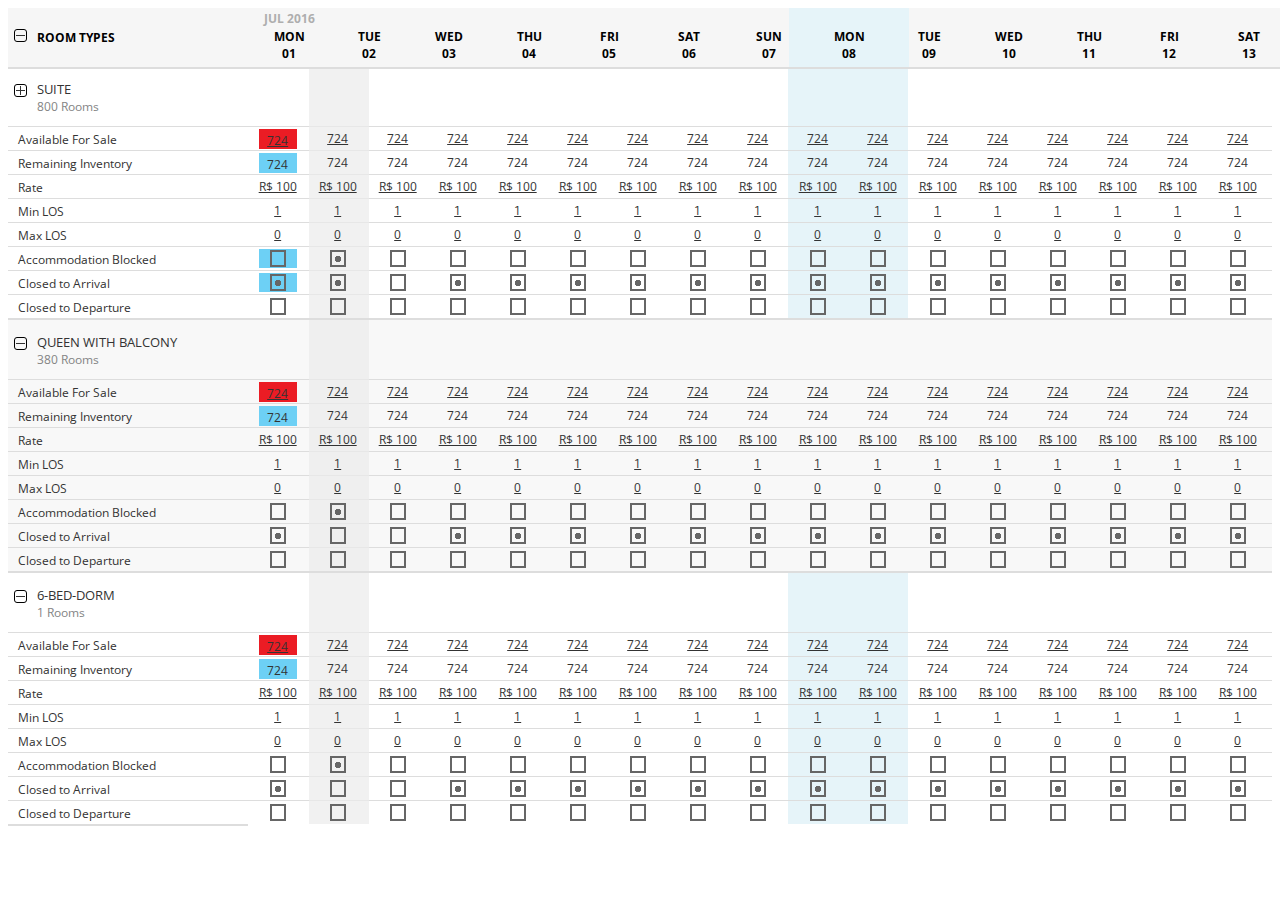
<file: v1/index.html>
<!DOCTYPE html>
<!--
To change this license header, choose License Headers in Project Properties.
To change this template file, choose Tools | Templates
and open the template in the editor.
-->
<html>
    <head>
        <title>ondeficar table</title>
        <meta charset="UTF-8">
        <meta name="viewport" content="width=device-width, initial-scale=1.0">
        <link href='https://fonts.googleapis.com/css?family=Open+Sans:400,600,700' rel='stylesheet' type='text/css'>
        <link href='https://fonts.googleapis.com/css?family=Roboto+Mono' rel='stylesheet' type='text/css'>
        <link rel="stylesheet" href="styles.css">
    </head>
    <body>
        <div class="matrix-container">
            <div class="header">
                <div class="room-type-hdr"><div class="collapse"></div>room types</div>
                <div class="month-page">
                    <div class="date"><div>JUL 2016</div>mon 01</div><div class="date">tue 02</div><div class="date">wed 03</div><div class="date">thu 04</div><div class="date">fri 05</div><div class="date">sat 06</div><div class="date">sun 07</div><div class="date">mon 08</div><div class="date">tue 09</div><div class="date">wed 10</div><div class="date">thu 11</div><div class="date">fri 12</div><div class="date">sat 13</div><div class="date">sun 14</div><div class="date">mon 15</div><div class="date">tue 16</div><div class="date">wed 17</div><div class="date">thu 18</div><div class="date">fri 19</div><div class="date">sat 20</div><div class="date">sun 21</div><div class="date">mon 22</div><div class="date">tue 23</div><div class="date">wed 24</div><div class="date">thu 25</div><div class="date">fri 26</div><div class="date">sat 27</div><div class="date">sun 28</div><div class="date">mon 29</div><div class="date">tue 30</div><div class="date">wed 31</div>

                <div class="date">mon 01</div><div class="date">tue 02</div><div class="date">wed 03</div><div class="date">thu 04</div><div class="date">fri 05</div><div class="date">sat 06</div><div class="date">sun 07</div><div class="date">mon 08</div><div class="date">tue 09</div><div class="date">wed 10</div><div class="date">thu 11</div><div class="date">fri 12</div><div class="date">sat 13</div><div class="date">sun 14</div><div class="date">mon 15</div><div class="date">tue 16</div><div class="date">wed 17</div><div class="date">thu 18</div><div class="date">fri 19</div><div class="date">sat 20</div><div class="date">sun 21</div><div class="date">mon 22</div><div class="date">tue 23</div><div class="date">wed 24</div><div class="date">thu 25</div><div class="date">fri 26</div><div class="date">sat 27</div><div class="date">sun 28</div><div class="date">mon 29</div><div class="date">tue 30</div><div class="date">wed 31</div></div>
            </div>
            <div class="wrapper">             
                <div class="aside">                
                    <div class="room-type">
                        <div class="room-type-collapse"><div class="collapse open"></div><span><big>Suite</big><small>800 Rooms</small></span></div>
                        <div class="condition">Available For Sale</div>
                        <div class="condition">Remaining Inventory</div>
                        <div class="condition">Rate</div>
                        <div class="condition">Min LOS</div>
                        <div class="condition">Max LOS</div>
                        <div class="condition">Accommodation Blocked</div>
                        <div class="condition">Closed to Arrival</div>
                        <div class="condition">Closed to Departure</div>
                    </div>
                    <div class="room-type">
                        <div class="room-type-collapse grey"><div class="collapse"></div><span><big>Queen with balcony</big><small>380 Rooms</small></span></div>
                        <div class="condition grey">Available For Sale</div>
                        <div class="condition grey">Remaining Inventory</div>
                        <div class="condition grey">Rate</div>
                        <div class="condition grey">Min LOS</div>
                        <div class="condition grey">Max LOS</div>
                        <div class="condition grey">Accommodation Blocked</div>
                        <div class="condition grey">Closed to Arrival</div>
                        <div class="condition grey">Closed to Departure</div>
                    </div>
                    <div class="room-type">
                        <div class="room-type-collapse"><div class="collapse"></div><span><big>6-bed-dorm</big><small>1 Rooms</small></span></div>
                        <div class="condition">Available For Sale</div>
                        <div class="condition">Remaining Inventory</div>
                        <div class="condition">Rate</div>
                        <div class="condition">Min LOS</div>
                        <div class="condition">Max LOS</div>
                        <div class="condition">Accommodation Blocked</div>
                        <div class="condition">Closed to Arrival</div>
                        <div class="condition">Closed to Departure</div>
                    </div>
                </div>
                <div class="wrap">
                    <div class="page-wrap">
                        <div class="page">                        
                            <div class="empty"></div>
                            <div class="line">
                                <span class="cell available-sale">724</span><span class="cell">724</span><span class="cell">724</span><span class="cell">724</span><span class="cell">724</span><span class="cell">724</span><span class="cell">724</span><span class="cell">724</span><span class="cell">724</span><span class="cell">724</span><span class="cell">724</span><span class="cell">724</span><span class="cell">724</span><span class="cell">724</span><span class="cell">724</span><span class="cell">724</span><span class="cell">724</span><span class="cell">724</span><span class="cell">724</span><span class="cell">724</span><span class="cell">724</span><span class="cell">724</span><span class="cell">724</span><span class="cell">724</span><span class="cell">724</span><span class="cell">724</span><span class="cell">724</span><span class="cell">724</span><span class="cell">724</span><span class="cell">724</span><span class="cell">724</span>
                            </div>
                            <div class="line undernone">
                                <span class="cell change">724</span><span class="cell">724</span><span class="cell">724</span><span class="cell">724</span><span class="cell">724</span><span class="cell">724</span><span class="cell">724</span><span class="cell">724</span><span class="cell">724</span><span class="cell">724</span><span class="cell">724</span><span class="cell">724</span><span class="cell">724</span><span class="cell">724</span><span class="cell">724</span><span class="cell">724</span><span class="cell">724</span><span class="cell">724</span><span class="cell">724</span><span class="cell">724</span><span class="cell">724</span><span class="cell">724</span><span class="cell">724</span><span class="cell">724</span><span class="cell">724</span><span class="cell">724</span><span class="cell">724</span><span class="cell">724</span><span class="cell">724</span><span class="cell">724</span><span class="cell">724</span>
                            </div>
                            <div class="line">
                                <span class="cell">R$ 100</span><span class="cell">R$ 100</span><span class="cell">R$ 100</span><span class="cell">R$ 100</span><span class="cell">R$ 100</span><span class="cell">R$ 100</span><span class="cell">R$ 100</span><span class="cell">R$ 100</span><span class="cell">R$ 100</span><span class="cell">R$ 100</span><span class="cell">R$ 100</span><span class="cell">R$ 100</span><span class="cell">R$ 100</span><span class="cell">R$ 100</span><span class="cell">R$ 100</span><span class="cell">R$ 100</span><span class="cell">R$ 100</span><span class="cell">R$ 100</span><span class="cell">R$ 100</span><span class="cell">R$ 100</span><span class="cell">R$ 100</span><span class="cell">R$ 100</span><span class="cell">R$ 100</span><span class="cell">R$ 100</span><span class="cell">R$ 100</span><span class="cell">R$ 100</span><span class="cell">R$ 100</span><span class="cell">R$ 100</span><span class="cell">R$ 100</span><span class="cell">R$ 100</span><span class="cell">R$ 100</span>
                            </div>
                            <div class="line">
                                <span class="cell">1</span><span class="cell">1</span><span class="cell">1</span><span class="cell">1</span><span class="cell">1</span><span class="cell">1</span><span class="cell">1</span><span class="cell">1</span><span class="cell">1</span><span class="cell">1</span><span class="cell">1</span><span class="cell">1</span><span class="cell">1</span><span class="cell">1</span><span class="cell">1</span><span class="cell">1</span><span class="cell">1</span><span class="cell">1</span><span class="cell">1</span><span class="cell">1</span><span class="cell">1</span><span class="cell">1</span><span class="cell">1</span><span class="cell">1</span><span class="cell">1</span><span class="cell">1</span><span class="cell">1</span><span class="cell">1</span><span class="cell">1</span><span class="cell">1</span><span class="cell">1</span>
                            </div>
                            <div class="line">
                                <span class="cell">0</span><span class="cell">0</span><span class="cell">0</span><span class="cell">0</span><span class="cell">0</span><span class="cell">0</span><span class="cell">0</span><span class="cell">0</span><span class="cell">0</span><span class="cell">0</span><span class="cell">0</span><span class="cell">0</span><span class="cell">0</span><span class="cell">0</span><span class="cell">0</span><span class="cell">0</span><span class="cell">0</span><span class="cell">0</span><span class="cell">0</span><span class="cell">0</span><span class="cell">0</span><span class="cell">0</span><span class="cell">0</span><span class="cell">0</span><span class="cell">0</span><span class="cell">0</span><span class="cell">0</span><span class="cell">0</span><span class="cell">0</span><span class="cell">0</span><span class="cell">0</span>
                            </div>
                            <div class="line">
                                <span class="cell check-off change"></span><span class="cell check-on blocked"></span><span class="cell check-off"></span><span class="cell check-off"></span><span class="cell check-off"></span><span class="cell check-off"></span><span class="cell check-off"></span><span class="cell check-off"></span><span class="cell check-off"></span><span class="cell check-off"></span><span class="cell check-off"></span><span class="cell check-off"></span><span class="cell check-off"></span><span class="cell check-off"></span><span class="cell check-off"></span><span class="cell check-off"></span><span class="cell check-off"></span><span class="cell check-off"></span><span class="cell check-off"></span><span class="cell check-off"></span><span class="cell check-off"></span><span class="cell check-off"></span><span class="cell check-off"></span><span class="cell check-off"></span><span class="cell check-off"></span><span class="cell check-off"></span><span class="cell check-off"></span><span class="cell check-off"></span><span class="cell check-off"></span><span class="cell check-off"></span><span class="cell check-off"></span>
                            </div>
                            <div class="line">
                                <span class="cell check-on change"></span><span class="cell check-on"></span><span class="cell check-off"></span><span class="cell check-on"></span><span class="cell check-on"></span><span class="cell check-on"></span><span class="cell check-on"></span><span class="cell check-on"></span><span class="cell check-on"></span><span class="cell check-on"></span><span class="cell check-on"></span><span class="cell check-on"></span><span class="cell check-on"></span><span class="cell check-on"></span><span class="cell check-on"></span><span class="cell check-on"></span><span class="cell check-on"></span><span class="cell check-on"></span><span class="cell check-on"></span><span class="cell check-on"></span><span class="cell check-on"></span><span class="cell check-on"></span><span class="cell check-on"></span><span class="cell check-on"></span><span class="cell check-on"></span><span class="cell check-on"></span><span class="cell check-on"></span><span class="cell check-on"></span><span class="cell check-on"></span><span class="cell check-on"></span><span class="cell check-on"></span>
                            </div>
                            <div class="line">
                                <span class="cell check-off"></span><span class="cell check-off"></span><span class="cell check-off"></span><span class="cell check-off"></span><span class="cell check-off"></span><span class="cell check-off"></span><span class="cell check-off"></span><span class="cell check-off"></span><span class="cell check-off"></span><span class="cell check-off"></span><span class="cell check-off"></span><span class="cell check-off"></span><span class="cell check-off"></span><span class="cell check-off"></span><span class="cell check-off"></span><span class="cell check-off"></span><span class="cell check-off"></span><span class="cell check-off"></span><span class="cell check-off"></span><span class="cell check-off"></span><span class="cell check-off"></span><span class="cell check-off"></span><span class="cell check-off"></span><span class="cell check-off"></span><span class="cell check-off"></span><span class="cell check-off"></span><span class="cell check-off"></span><span class="cell check-off"></span><span class="cell check-off"></span><span class="cell check-off"></span><span class="cell check-off"></span>
                            </div>
                            <div class="empty grey"></div>
                            <div class="line grey">
                                <span class="cell available-sale">724</span><span class="cell">724</span><span class="cell">724</span><span class="cell">724</span><span class="cell">724</span><span class="cell">724</span><span class="cell">724</span><span class="cell">724</span><span class="cell">724</span><span class="cell">724</span><span class="cell">724</span><span class="cell">724</span><span class="cell">724</span><span class="cell">724</span><span class="cell">724</span><span class="cell">724</span><span class="cell">724</span><span class="cell">724</span><span class="cell">724</span><span class="cell">724</span><span class="cell">724</span><span class="cell">724</span><span class="cell">724</span><span class="cell">724</span><span class="cell">724</span><span class="cell">724</span><span class="cell">724</span><span class="cell">724</span><span class="cell">724</span><span class="cell">724</span><span class="cell">724</span>
                            </div>
                            <div class="line grey undernone">
                                <span class="cell change">724</span><span class="cell">724</span><span class="cell">724</span><span class="cell">724</span><span class="cell">724</span><span class="cell">724</span><span class="cell">724</span><span class="cell">724</span><span class="cell">724</span><span class="cell">724</span><span class="cell">724</span><span class="cell">724</span><span class="cell">724</span><span class="cell">724</span><span class="cell">724</span><span class="cell">724</span><span class="cell">724</span><span class="cell">724</span><span class="cell">724</span><span class="cell">724</span><span class="cell">724</span><span class="cell">724</span><span class="cell">724</span><span class="cell">724</span><span class="cell">724</span><span class="cell">724</span><span class="cell">724</span><span class="cell">724</span><span class="cell">724</span><span class="cell">724</span><span class="cell">724</span>
                            </div>
                            <div class="line grey">
                                <span class="cell">R$ 100</span><span class="cell">R$ 100</span><span class="cell">R$ 100</span><span class="cell">R$ 100</span><span class="cell">R$ 100</span><span class="cell">R$ 100</span><span class="cell">R$ 100</span><span class="cell">R$ 100</span><span class="cell">R$ 100</span><span class="cell">R$ 100</span><span class="cell">R$ 100</span><span class="cell">R$ 100</span><span class="cell">R$ 100</span><span class="cell">R$ 100</span><span class="cell">R$ 100</span><span class="cell">R$ 100</span><span class="cell">R$ 100</span><span class="cell">R$ 100</span><span class="cell">R$ 100</span><span class="cell">R$ 100</span><span class="cell">R$ 100</span><span class="cell">R$ 100</span><span class="cell">R$ 100</span><span class="cell">R$ 100</span><span class="cell">R$ 100</span><span class="cell">R$ 100</span><span class="cell">R$ 100</span><span class="cell">R$ 100</span><span class="cell">R$ 100</span><span class="cell">R$ 100</span><span class="cell">R$ 100</span>
                            </div>
                            <div class="line grey">
                                <span class="cell">1</span><span class="cell">1</span><span class="cell">1</span><span class="cell">1</span><span class="cell">1</span><span class="cell">1</span><span class="cell">1</span><span class="cell">1</span><span class="cell">1</span><span class="cell">1</span><span class="cell">1</span><span class="cell">1</span><span class="cell">1</span><span class="cell">1</span><span class="cell">1</span><span class="cell">1</span><span class="cell">1</span><span class="cell">1</span><span class="cell">1</span><span class="cell">1</span><span class="cell">1</span><span class="cell">1</span><span class="cell">1</span><span class="cell">1</span><span class="cell">1</span><span class="cell">1</span><span class="cell">1</span><span class="cell">1</span><span class="cell">1</span><span class="cell">1</span><span class="cell">1</span>
                            </div>
                            <div class="line grey">
                                <span class="cell">0</span><span class="cell">0</span><span class="cell">0</span><span class="cell">0</span><span class="cell">0</span><span class="cell">0</span><span class="cell">0</span><span class="cell">0</span><span class="cell">0</span><span class="cell">0</span><span class="cell">0</span><span class="cell">0</span><span class="cell">0</span><span class="cell">0</span><span class="cell">0</span><span class="cell">0</span><span class="cell">0</span><span class="cell">0</span><span class="cell">0</span><span class="cell">0</span><span class="cell">0</span><span class="cell">0</span><span class="cell">0</span><span class="cell">0</span><span class="cell">0</span><span class="cell">0</span><span class="cell">0</span><span class="cell">0</span><span class="cell">0</span><span class="cell">0</span><span class="cell">0</span>
                            </div>
                            <div class="line grey">
                                <span class="cell check-off"></span><span class="cell check-on blocked"></span><span class="cell check-off"></span><span class="cell check-off"></span><span class="cell check-off"></span><span class="cell check-off"></span><span class="cell check-off"></span><span class="cell check-off"></span><span class="cell check-off"></span><span class="cell check-off"></span><span class="cell check-off"></span><span class="cell check-off"></span><span class="cell check-off"></span><span class="cell check-off"></span><span class="cell check-off"></span><span class="cell check-off"></span><span class="cell check-off"></span><span class="cell check-off"></span><span class="cell check-off"></span><span class="cell check-off"></span><span class="cell check-off"></span><span class="cell check-off"></span><span class="cell check-off"></span><span class="cell check-off"></span><span class="cell check-off"></span><span class="cell check-off"></span><span class="cell check-off"></span><span class="cell check-off"></span><span class="cell check-off"></span><span class="cell check-off"></span><span class="cell check-off"></span>
                            </div>
                            <div class="line grey">
                                <span class="cell check-on"></span><span class="cell check-off"></span><span class="cell check-off"></span><span class="cell check-on"></span><span class="cell check-on"></span><span class="cell check-on"></span><span class="cell check-on"></span><span class="cell check-on"></span><span class="cell check-on"></span><span class="cell check-on"></span><span class="cell check-on"></span><span class="cell check-on"></span><span class="cell check-on"></span><span class="cell check-on"></span><span class="cell check-on"></span><span class="cell check-on"></span><span class="cell check-on"></span><span class="cell check-on"></span><span class="cell check-on"></span><span class="cell check-on"></span><span class="cell check-on"></span><span class="cell check-on"></span><span class="cell check-on"></span><span class="cell check-on"></span><span class="cell check-on"></span><span class="cell check-on"></span><span class="cell check-on"></span><span class="cell check-on"></span><span class="cell check-on"></span><span class="cell check-on"></span><span class="cell check-on"></span>
                            </div>
                            <div class="line grey">
                                <span class="cell check-off"></span><span class="cell check-off"></span><span class="cell check-off"></span><span class="cell check-off"></span><span class="cell check-off"></span><span class="cell check-off"></span><span class="cell check-off"></span><span class="cell check-off"></span><span class="cell check-off"></span><span class="cell check-off"></span><span class="cell check-off"></span><span class="cell check-off"></span><span class="cell check-off"></span><span class="cell check-off"></span><span class="cell check-off"></span><span class="cell check-off"></span><span class="cell check-off"></span><span class="cell check-off"></span><span class="cell check-off"></span><span class="cell check-off"></span><span class="cell check-off"></span><span class="cell check-off"></span><span class="cell check-off"></span><span class="cell check-off"></span><span class="cell check-off"></span><span class="cell check-off"></span><span class="cell check-off"></span><span class="cell check-off"></span><span class="cell check-off"></span><span class="cell check-off"></span><span class="cell check-off"></span>
                            </div>
                            <div class="empty"></div>
                            <div class="line">
                                <span class="cell available-sale">724</span><span class="cell">724</span><span class="cell">724</span><span class="cell">724</span><span class="cell">724</span><span class="cell">724</span><span class="cell">724</span><span class="cell">724</span><span class="cell">724</span><span class="cell">724</span><span class="cell">724</span><span class="cell">724</span><span class="cell">724</span><span class="cell">724</span><span class="cell">724</span><span class="cell">724</span><span class="cell">724</span><span class="cell">724</span><span class="cell">724</span><span class="cell">724</span><span class="cell">724</span><span class="cell">724</span><span class="cell">724</span><span class="cell">724</span><span class="cell">724</span><span class="cell">724</span><span class="cell">724</span><span class="cell">724</span><span class="cell">724</span><span class="cell">724</span><span class="cell">724</span>
                            </div>
                            <div class="line undernone">
                                <span class="cell change">724</span><span class="cell">724</span><span class="cell">724</span><span class="cell">724</span><span class="cell">724</span><span class="cell">724</span><span class="cell">724</span><span class="cell">724</span><span class="cell">724</span><span class="cell">724</span><span class="cell">724</span><span class="cell">724</span><span class="cell">724</span><span class="cell">724</span><span class="cell">724</span><span class="cell">724</span><span class="cell">724</span><span class="cell">724</span><span class="cell">724</span><span class="cell">724</span><span class="cell">724</span><span class="cell">724</span><span class="cell">724</span><span class="cell">724</span><span class="cell">724</span><span class="cell">724</span><span class="cell">724</span><span class="cell">724</span><span class="cell">724</span><span class="cell">724</span><span class="cell">724</span>
                            </div>
                            <div class="line">
                                <span class="cell">R$ 100</span><span class="cell">R$ 100</span><span class="cell">R$ 100</span><span class="cell">R$ 100</span><span class="cell">R$ 100</span><span class="cell">R$ 100</span><span class="cell">R$ 100</span><span class="cell">R$ 100</span><span class="cell">R$ 100</span><span class="cell">R$ 100</span><span class="cell">R$ 100</span><span class="cell">R$ 100</span><span class="cell">R$ 100</span><span class="cell">R$ 100</span><span class="cell">R$ 100</span><span class="cell">R$ 100</span><span class="cell">R$ 100</span><span class="cell">R$ 100</span><span class="cell">R$ 100</span><span class="cell">R$ 100</span><span class="cell">R$ 100</span><span class="cell">R$ 100</span><span class="cell">R$ 100</span><span class="cell">R$ 100</span><span class="cell">R$ 100</span><span class="cell">R$ 100</span><span class="cell">R$ 100</span><span class="cell">R$ 100</span><span class="cell">R$ 100</span><span class="cell">R$ 100</span><span class="cell">R$ 100</span>
                            </div>
                            <div class="line">
                                <span class="cell">1</span><span class="cell">1</span><span class="cell">1</span><span class="cell">1</span><span class="cell">1</span><span class="cell">1</span><span class="cell">1</span><span class="cell">1</span><span class="cell">1</span><span class="cell">1</span><span class="cell">1</span><span class="cell">1</span><span class="cell">1</span><span class="cell">1</span><span class="cell">1</span><span class="cell">1</span><span class="cell">1</span><span class="cell">1</span><span class="cell">1</span><span class="cell">1</span><span class="cell">1</span><span class="cell">1</span><span class="cell">1</span><span class="cell">1</span><span class="cell">1</span><span class="cell">1</span><span class="cell">1</span><span class="cell">1</span><span class="cell">1</span><span class="cell">1</span><span class="cell">1</span>
                            </div>
                            <div class="line">
                                <span class="cell">0</span><span class="cell">0</span><span class="cell">0</span><span class="cell">0</span><span class="cell">0</span><span class="cell">0</span><span class="cell">0</span><span class="cell">0</span><span class="cell">0</span><span class="cell">0</span><span class="cell">0</span><span class="cell">0</span><span class="cell">0</span><span class="cell">0</span><span class="cell">0</span><span class="cell">0</span><span class="cell">0</span><span class="cell">0</span><span class="cell">0</span><span class="cell">0</span><span class="cell">0</span><span class="cell">0</span><span class="cell">0</span><span class="cell">0</span><span class="cell">0</span><span class="cell">0</span><span class="cell">0</span><span class="cell">0</span><span class="cell">0</span><span class="cell">0</span><span class="cell">0</span>
                            </div>
                            <div class="line">
                                <span class="cell check-off"></span><span class="cell check-on blocked"></span><span class="cell check-off"></span><span class="cell check-off"></span><span class="cell check-off"></span><span class="cell check-off"></span><span class="cell check-off"></span><span class="cell check-off"></span><span class="cell check-off"></span><span class="cell check-off"></span><span class="cell check-off"></span><span class="cell check-off"></span><span class="cell check-off"></span><span class="cell check-off"></span><span class="cell check-off"></span><span class="cell check-off"></span><span class="cell check-off"></span><span class="cell check-off"></span><span class="cell check-off"></span><span class="cell check-off"></span><span class="cell check-off"></span><span class="cell check-off"></span><span class="cell check-off"></span><span class="cell check-off"></span><span class="cell check-off"></span><span class="cell check-off"></span><span class="cell check-off"></span><span class="cell check-off"></span><span class="cell check-off"></span><span class="cell check-off"></span><span class="cell check-off"></span>
                            </div>
                            <div class="line">
                                <span class="cell check-on"></span><span class="cell check-off"></span><span class="cell check-off"></span><span class="cell check-on"></span><span class="cell check-on"></span><span class="cell check-on"></span><span class="cell check-on"></span><span class="cell check-on"></span><span class="cell check-on"></span><span class="cell check-on"></span><span class="cell check-on"></span><span class="cell check-on"></span><span class="cell check-on"></span><span class="cell check-on"></span><span class="cell check-on"></span><span class="cell check-on"></span><span class="cell check-on"></span><span class="cell check-on"></span><span class="cell check-on"></span><span class="cell check-on"></span><span class="cell check-on"></span><span class="cell check-on"></span><span class="cell check-on"></span><span class="cell check-on"></span><span class="cell check-on"></span><span class="cell check-on"></span><span class="cell check-on"></span><span class="cell check-on"></span><span class="cell check-on"></span><span class="cell check-on"></span><span class="cell check-on"></span>
                            </div>
                            <div class="line">
                                <span class="cell check-off"></span><span class="cell check-off"></span><span class="cell check-off"></span><span class="cell check-off"></span><span class="cell check-off"></span><span class="cell check-off"></span><span class="cell check-off"></span><span class="cell check-off"></span><span class="cell check-off"></span><span class="cell check-off"></span><span class="cell check-off"></span><span class="cell check-off"></span><span class="cell check-off"></span><span class="cell check-off"></span><span class="cell check-off"></span><span class="cell check-off"></span><span class="cell check-off"></span><span class="cell check-off"></span><span class="cell check-off"></span><span class="cell check-off"></span><span class="cell check-off"></span><span class="cell check-off"></span><span class="cell check-off"></span><span class="cell check-off"></span><span class="cell check-off"></span><span class="cell check-off"></span><span class="cell check-off"></span><span class="cell check-off"></span><span class="cell check-off"></span><span class="cell check-off"></span><span class="cell check-off"></span>
                            </div>
                        </div> 
                        <div class="page">
                            <div class="empty"></div>
                            <div class="line">
                                <span class="cell available-sale">724</span><span class="cell">724</span><span class="cell">724</span><span class="cell">724</span><span class="cell">724</span><span class="cell">724</span><span class="cell">724</span><span class="cell">724</span><span class="cell">724</span><span class="cell">724</span><span class="cell">724</span><span class="cell">724</span><span class="cell">724</span><span class="cell">724</span><span class="cell">724</span><span class="cell">724</span><span class="cell">724</span><span class="cell">724</span><span class="cell">724</span><span class="cell">724</span><span class="cell">724</span><span class="cell">724</span><span class="cell">724</span><span class="cell">724</span><span class="cell">724</span><span class="cell">724</span><span class="cell">724</span><span class="cell">724</span><span class="cell">724</span><span class="cell">724</span><span class="cell">724</span>
                            </div>
                            <div class="line undernone">
                                <span class="cell change">724</span><span class="cell">724</span><span class="cell">724</span><span class="cell">724</span><span class="cell">724</span><span class="cell">724</span><span class="cell">724</span><span class="cell">724</span><span class="cell">724</span><span class="cell">724</span><span class="cell">724</span><span class="cell">724</span><span class="cell">724</span><span class="cell">724</span><span class="cell">724</span><span class="cell">724</span><span class="cell">724</span><span class="cell">724</span><span class="cell">724</span><span class="cell">724</span><span class="cell">724</span><span class="cell">724</span><span class="cell">724</span><span class="cell">724</span><span class="cell">724</span><span class="cell">724</span><span class="cell">724</span><span class="cell">724</span><span class="cell">724</span><span class="cell">724</span><span class="cell">724</span>
                            </div>
                            <div class="line">
                                <span class="cell">R$ 100</span><span class="cell">R$ 100</span><span class="cell">R$ 100</span><span class="cell">R$ 100</span><span class="cell">R$ 100</span><span class="cell">R$ 100</span><span class="cell">R$ 100</span><span class="cell">R$ 100</span><span class="cell">R$ 100</span><span class="cell">R$ 100</span><span class="cell">R$ 100</span><span class="cell">R$ 100</span><span class="cell">R$ 100</span><span class="cell">R$ 100</span><span class="cell">R$ 100</span><span class="cell">R$ 100</span><span class="cell">R$ 100</span><span class="cell">R$ 100</span><span class="cell">R$ 100</span><span class="cell">R$ 100</span><span class="cell">R$ 100</span><span class="cell">R$ 100</span><span class="cell">R$ 100</span><span class="cell">R$ 100</span><span class="cell">R$ 100</span><span class="cell">R$ 100</span><span class="cell">R$ 100</span><span class="cell">R$ 100</span><span class="cell">R$ 100</span><span class="cell">R$ 100</span><span class="cell">R$ 100</span>
                            </div>
                            <div class="line">
                                <span class="cell">1</span><span class="cell">1</span><span class="cell">1</span><span class="cell">1</span><span class="cell">1</span><span class="cell">1</span><span class="cell">1</span><span class="cell">1</span><span class="cell">1</span><span class="cell">1</span><span class="cell">1</span><span class="cell">1</span><span class="cell">1</span><span class="cell">1</span><span class="cell">1</span><span class="cell">1</span><span class="cell">1</span><span class="cell">1</span><span class="cell">1</span><span class="cell">1</span><span class="cell">1</span><span class="cell">1</span><span class="cell">1</span><span class="cell">1</span><span class="cell">1</span><span class="cell">1</span><span class="cell">1</span><span class="cell">1</span><span class="cell">1</span><span class="cell">1</span><span class="cell">1</span>
                            </div>
                            <div class="line">
                                <span class="cell">0</span><span class="cell">0</span><span class="cell">0</span><span class="cell">0</span><span class="cell">0</span><span class="cell">0</span><span class="cell">0</span><span class="cell">0</span><span class="cell">0</span><span class="cell">0</span><span class="cell">0</span><span class="cell">0</span><span class="cell">0</span><span class="cell">0</span><span class="cell">0</span><span class="cell">0</span><span class="cell">0</span><span class="cell">0</span><span class="cell">0</span><span class="cell">0</span><span class="cell">0</span><span class="cell">0</span><span class="cell">0</span><span class="cell">0</span><span class="cell">0</span><span class="cell">0</span><span class="cell">0</span><span class="cell">0</span><span class="cell">0</span><span class="cell">0</span><span class="cell">0</span>
                            </div>
                            <div class="line">
                                <span class="cell check-off"></span><span class="cell check-on blocked"></span><span class="cell check-off"></span><span class="cell check-off"></span><span class="cell check-off"></span><span class="cell check-off"></span><span class="cell check-off"></span><span class="cell check-off"></span><span class="cell check-off"></span><span class="cell check-off"></span><span class="cell check-off"></span><span class="cell check-off"></span><span class="cell check-off"></span><span class="cell check-off"></span><span class="cell check-off"></span><span class="cell check-off"></span><span class="cell check-off"></span><span class="cell check-off"></span><span class="cell check-off"></span><span class="cell check-off"></span><span class="cell check-off"></span><span class="cell check-off"></span><span class="cell check-off"></span><span class="cell check-off"></span><span class="cell check-off"></span><span class="cell check-off"></span><span class="cell check-off"></span><span class="cell check-off"></span><span class="cell check-off"></span><span class="cell check-off"></span><span class="cell check-off"></span>
                            </div>
                            <div class="line">
                                <span class="cell check-on"></span><span class="cell check-off"></span><span class="cell check-off"></span><span class="cell check-on"></span><span class="cell check-on"></span><span class="cell check-on"></span><span class="cell check-on"></span><span class="cell check-on"></span><span class="cell check-on"></span><span class="cell check-on"></span><span class="cell check-on"></span><span class="cell check-on"></span><span class="cell check-on"></span><span class="cell check-on"></span><span class="cell check-on"></span><span class="cell check-on"></span><span class="cell check-on"></span><span class="cell check-on"></span><span class="cell check-on"></span><span class="cell check-on"></span><span class="cell check-on"></span><span class="cell check-on"></span><span class="cell check-on"></span><span class="cell check-on"></span><span class="cell check-on"></span><span class="cell check-on"></span><span class="cell check-on"></span><span class="cell check-on"></span><span class="cell check-on"></span><span class="cell check-on"></span><span class="cell check-on"></span>
                            </div>
                            <div class="line">
                                <span class="cell check-off"></span><span class="cell check-off"></span><span class="cell check-off"></span><span class="cell check-off"></span><span class="cell check-off"></span><span class="cell check-off"></span><span class="cell check-off"></span><span class="cell check-off"></span><span class="cell check-off"></span><span class="cell check-off"></span><span class="cell check-off"></span><span class="cell check-off"></span><span class="cell check-off"></span><span class="cell check-off"></span><span class="cell check-off"></span><span class="cell check-off"></span><span class="cell check-off"></span><span class="cell check-off"></span><span class="cell check-off"></span><span class="cell check-off"></span><span class="cell check-off"></span><span class="cell check-off"></span><span class="cell check-off"></span><span class="cell check-off"></span><span class="cell check-off"></span><span class="cell check-off"></span><span class="cell check-off"></span><span class="cell check-off"></span><span class="cell check-off"></span><span class="cell check-off"></span><span class="cell check-off"></span>
                            </div>
                            <div class="empty grey"></div>
                            <div class="line grey">
                                <span class="cell available-sale">724</span><span class="cell">724</span><span class="cell">724</span><span class="cell">724</span><span class="cell">724</span><span class="cell">724</span><span class="cell">724</span><span class="cell">724</span><span class="cell">724</span><span class="cell">724</span><span class="cell">724</span><span class="cell">724</span><span class="cell">724</span><span class="cell">724</span><span class="cell">724</span><span class="cell">724</span><span class="cell">724</span><span class="cell">724</span><span class="cell">724</span><span class="cell">724</span><span class="cell">724</span><span class="cell">724</span><span class="cell">724</span><span class="cell">724</span><span class="cell">724</span><span class="cell">724</span><span class="cell">724</span><span class="cell">724</span><span class="cell">724</span><span class="cell">724</span><span class="cell">724</span>
                            </div>
                            <div class="line grey undernone">
                                <span class="cell change">724</span><span class="cell">724</span><span class="cell">724</span><span class="cell">724</span><span class="cell">724</span><span class="cell">724</span><span class="cell">724</span><span class="cell">724</span><span class="cell">724</span><span class="cell">724</span><span class="cell">724</span><span class="cell">724</span><span class="cell">724</span><span class="cell">724</span><span class="cell">724</span><span class="cell">724</span><span class="cell">724</span><span class="cell">724</span><span class="cell">724</span><span class="cell">724</span><span class="cell">724</span><span class="cell">724</span><span class="cell">724</span><span class="cell">724</span><span class="cell">724</span><span class="cell">724</span><span class="cell">724</span><span class="cell">724</span><span class="cell">724</span><span class="cell">724</span><span class="cell">724</span>
                            </div>
                            <div class="line grey">
                                <span class="cell">R$ 100</span><span class="cell">R$ 100</span><span class="cell">R$ 100</span><span class="cell">R$ 100</span><span class="cell">R$ 100</span><span class="cell">R$ 100</span><span class="cell">R$ 100</span><span class="cell">R$ 100</span><span class="cell">R$ 100</span><span class="cell">R$ 100</span><span class="cell">R$ 100</span><span class="cell">R$ 100</span><span class="cell">R$ 100</span><span class="cell">R$ 100</span><span class="cell">R$ 100</span><span class="cell">R$ 100</span><span class="cell">R$ 100</span><span class="cell">R$ 100</span><span class="cell">R$ 100</span><span class="cell">R$ 100</span><span class="cell">R$ 100</span><span class="cell">R$ 100</span><span class="cell">R$ 100</span><span class="cell">R$ 100</span><span class="cell">R$ 100</span><span class="cell">R$ 100</span><span class="cell">R$ 100</span><span class="cell">R$ 100</span><span class="cell">R$ 100</span><span class="cell">R$ 100</span><span class="cell">R$ 100</span>
                            </div>
                            <div class="line grey">
                                <span class="cell">1</span><span class="cell">1</span><span class="cell">1</span><span class="cell">1</span><span class="cell">1</span><span class="cell">1</span><span class="cell">1</span><span class="cell">1</span><span class="cell">1</span><span class="cell">1</span><span class="cell">1</span><span class="cell">1</span><span class="cell">1</span><span class="cell">1</span><span class="cell">1</span><span class="cell">1</span><span class="cell">1</span><span class="cell">1</span><span class="cell">1</span><span class="cell">1</span><span class="cell">1</span><span class="cell">1</span><span class="cell">1</span><span class="cell">1</span><span class="cell">1</span><span class="cell">1</span><span class="cell">1</span><span class="cell">1</span><span class="cell">1</span><span class="cell">1</span><span class="cell">1</span>
                            </div>
                            <div class="line grey">
                                <span class="cell">0</span><span class="cell">0</span><span class="cell">0</span><span class="cell">0</span><span class="cell">0</span><span class="cell">0</span><span class="cell">0</span><span class="cell">0</span><span class="cell">0</span><span class="cell">0</span><span class="cell">0</span><span class="cell">0</span><span class="cell">0</span><span class="cell">0</span><span class="cell">0</span><span class="cell">0</span><span class="cell">0</span><span class="cell">0</span><span class="cell">0</span><span class="cell">0</span><span class="cell">0</span><span class="cell">0</span><span class="cell">0</span><span class="cell">0</span><span class="cell">0</span><span class="cell">0</span><span class="cell">0</span><span class="cell">0</span><span class="cell">0</span><span class="cell">0</span><span class="cell">0</span>
                            </div>
                            <div class="line grey">
                                <span class="cell check-off"></span><span class="cell check-on blocked"></span><span class="cell check-off"></span><span class="cell check-off"></span><span class="cell check-off"></span><span class="cell check-off"></span><span class="cell check-off"></span><span class="cell check-off"></span><span class="cell check-off"></span><span class="cell check-off"></span><span class="cell check-off"></span><span class="cell check-off"></span><span class="cell check-off"></span><span class="cell check-off"></span><span class="cell check-off"></span><span class="cell check-off"></span><span class="cell check-off"></span><span class="cell check-off"></span><span class="cell check-off"></span><span class="cell check-off"></span><span class="cell check-off"></span><span class="cell check-off"></span><span class="cell check-off"></span><span class="cell check-off"></span><span class="cell check-off"></span><span class="cell check-off"></span><span class="cell check-off"></span><span class="cell check-off"></span><span class="cell check-off"></span><span class="cell check-off"></span><span class="cell check-off"></span>
                            </div>
                            <div class="line grey">
                                <span class="cell check-on"></span><span class="cell check-off"></span><span class="cell check-off"></span><span class="cell check-on"></span><span class="cell check-on"></span><span class="cell check-on"></span><span class="cell check-on"></span><span class="cell check-on"></span><span class="cell check-on"></span><span class="cell check-on"></span><span class="cell check-on"></span><span class="cell check-on"></span><span class="cell check-on"></span><span class="cell check-on"></span><span class="cell check-on"></span><span class="cell check-on"></span><span class="cell check-on"></span><span class="cell check-on"></span><span class="cell check-on"></span><span class="cell check-on"></span><span class="cell check-on"></span><span class="cell check-on"></span><span class="cell check-on"></span><span class="cell check-on"></span><span class="cell check-on"></span><span class="cell check-on"></span><span class="cell check-on"></span><span class="cell check-on"></span><span class="cell check-on"></span><span class="cell check-on"></span><span class="cell check-on"></span>
                            </div>
                            <div class="line grey">
                                <span class="cell check-off"></span><span class="cell check-off"></span><span class="cell check-off"></span><span class="cell check-off"></span><span class="cell check-off"></span><span class="cell check-off"></span><span class="cell check-off"></span><span class="cell check-off"></span><span class="cell check-off"></span><span class="cell check-off"></span><span class="cell check-off"></span><span class="cell check-off"></span><span class="cell check-off"></span><span class="cell check-off"></span><span class="cell check-off"></span><span class="cell check-off"></span><span class="cell check-off"></span><span class="cell check-off"></span><span class="cell check-off"></span><span class="cell check-off"></span><span class="cell check-off"></span><span class="cell check-off"></span><span class="cell check-off"></span><span class="cell check-off"></span><span class="cell check-off"></span><span class="cell check-off"></span><span class="cell check-off"></span><span class="cell check-off"></span><span class="cell check-off"></span><span class="cell check-off"></span><span class="cell check-off"></span>
                            </div>
                            <div class="empty"></div>
                            <div class="line">
                                <span class="cell available-sale">724</span><span class="cell">724</span><span class="cell">724</span><span class="cell">724</span><span class="cell">724</span><span class="cell">724</span><span class="cell">724</span><span class="cell">724</span><span class="cell">724</span><span class="cell">724</span><span class="cell">724</span><span class="cell">724</span><span class="cell">724</span><span class="cell">724</span><span class="cell">724</span><span class="cell">724</span><span class="cell">724</span><span class="cell">724</span><span class="cell">724</span><span class="cell">724</span><span class="cell">724</span><span class="cell">724</span><span class="cell">724</span><span class="cell">724</span><span class="cell">724</span><span class="cell">724</span><span class="cell">724</span><span class="cell">724</span><span class="cell">724</span><span class="cell">724</span><span class="cell">724</span>
                            </div>
                            <div class="line undernone">
                                <span class="cell change">724</span><span class="cell">724</span><span class="cell">724</span><span class="cell">724</span><span class="cell">724</span><span class="cell">724</span><span class="cell">724</span><span class="cell">724</span><span class="cell">724</span><span class="cell">724</span><span class="cell">724</span><span class="cell">724</span><span class="cell">724</span><span class="cell">724</span><span class="cell">724</span><span class="cell">724</span><span class="cell">724</span><span class="cell">724</span><span class="cell">724</span><span class="cell">724</span><span class="cell">724</span><span class="cell">724</span><span class="cell">724</span><span class="cell">724</span><span class="cell">724</span><span class="cell">724</span><span class="cell">724</span><span class="cell">724</span><span class="cell">724</span><span class="cell">724</span><span class="cell">724</span>
                            </div>
                            <div class="line">
                                <span class="cell">R$ 100</span><span class="cell">R$ 100</span><span class="cell">R$ 100</span><span class="cell">R$ 100</span><span class="cell">R$ 100</span><span class="cell">R$ 100</span><span class="cell">R$ 100</span><span class="cell">R$ 100</span><span class="cell">R$ 100</span><span class="cell">R$ 100</span><span class="cell">R$ 100</span><span class="cell">R$ 100</span><span class="cell">R$ 100</span><span class="cell">R$ 100</span><span class="cell">R$ 100</span><span class="cell">R$ 100</span><span class="cell">R$ 100</span><span class="cell">R$ 100</span><span class="cell">R$ 100</span><span class="cell">R$ 100</span><span class="cell">R$ 100</span><span class="cell">R$ 100</span><span class="cell">R$ 100</span><span class="cell">R$ 100</span><span class="cell">R$ 100</span><span class="cell">R$ 100</span><span class="cell">R$ 100</span><span class="cell">R$ 100</span><span class="cell">R$ 100</span><span class="cell">R$ 100</span><span class="cell">R$ 100</span>
                            </div>
                            <div class="line">
                                <span class="cell">1</span><span class="cell">1</span><span class="cell">1</span><span class="cell">1</span><span class="cell">1</span><span class="cell">1</span><span class="cell">1</span><span class="cell">1</span><span class="cell">1</span><span class="cell">1</span><span class="cell">1</span><span class="cell">1</span><span class="cell">1</span><span class="cell">1</span><span class="cell">1</span><span class="cell">1</span><span class="cell">1</span><span class="cell">1</span><span class="cell">1</span><span class="cell">1</span><span class="cell">1</span><span class="cell">1</span><span class="cell">1</span><span class="cell">1</span><span class="cell">1</span><span class="cell">1</span><span class="cell">1</span><span class="cell">1</span><span class="cell">1</span><span class="cell">1</span><span class="cell">1</span>
                            </div>
                            <div class="line">
                                <span class="cell">0</span><span class="cell">0</span><span class="cell">0</span><span class="cell">0</span><span class="cell">0</span><span class="cell">0</span><span class="cell">0</span><span class="cell">0</span><span class="cell">0</span><span class="cell">0</span><span class="cell">0</span><span class="cell">0</span><span class="cell">0</span><span class="cell">0</span><span class="cell">0</span><span class="cell">0</span><span class="cell">0</span><span class="cell">0</span><span class="cell">0</span><span class="cell">0</span><span class="cell">0</span><span class="cell">0</span><span class="cell">0</span><span class="cell">0</span><span class="cell">0</span><span class="cell">0</span><span class="cell">0</span><span class="cell">0</span><span class="cell">0</span><span class="cell">0</span><span class="cell">0</span>
                            </div>
                            <div class="line">
                                <span class="cell check-off"></span><span class="cell check-on blocked"></span><span class="cell check-off"></span><span class="cell check-off"></span><span class="cell check-off"></span><span class="cell check-off"></span><span class="cell check-off"></span><span class="cell check-off"></span><span class="cell check-off"></span><span class="cell check-off"></span><span class="cell check-off"></span><span class="cell check-off"></span><span class="cell check-off"></span><span class="cell check-off"></span><span class="cell check-off"></span><span class="cell check-off"></span><span class="cell check-off"></span><span class="cell check-off"></span><span class="cell check-off"></span><span class="cell check-off"></span><span class="cell check-off"></span><span class="cell check-off"></span><span class="cell check-off"></span><span class="cell check-off"></span><span class="cell check-off"></span><span class="cell check-off"></span><span class="cell check-off"></span><span class="cell check-off"></span><span class="cell check-off"></span><span class="cell check-off"></span><span class="cell check-off"></span>
                            </div>
                            <div class="line">
                                <span class="cell check-on"></span><span class="cell check-off"></span><span class="cell check-off"></span><span class="cell check-on"></span><span class="cell check-on"></span><span class="cell check-on"></span><span class="cell check-on"></span><span class="cell check-on"></span><span class="cell check-on"></span><span class="cell check-on"></span><span class="cell check-on"></span><span class="cell check-on"></span><span class="cell check-on"></span><span class="cell check-on"></span><span class="cell check-on"></span><span class="cell check-on"></span><span class="cell check-on"></span><span class="cell check-on"></span><span class="cell check-on"></span><span class="cell check-on"></span><span class="cell check-on"></span><span class="cell check-on"></span><span class="cell check-on"></span><span class="cell check-on"></span><span class="cell check-on"></span><span class="cell check-on"></span><span class="cell check-on"></span><span class="cell check-on"></span><span class="cell check-on"></span><span class="cell check-on"></span><span class="cell check-on"></span>
                            </div>
                            <div class="line">
                                <span class="cell check-off"></span><span class="cell check-off"></span><span class="cell check-off"></span><span class="cell check-off"></span><span class="cell check-off"></span><span class="cell check-off"></span><span class="cell check-off"></span><span class="cell check-off"></span><span class="cell check-off"></span><span class="cell check-off"></span><span class="cell check-off"></span><span class="cell check-off"></span><span class="cell check-off"></span><span class="cell check-off"></span><span class="cell check-off"></span><span class="cell check-off"></span><span class="cell check-off"></span><span class="cell check-off"></span><span class="cell check-off"></span><span class="cell check-off"></span><span class="cell check-off"></span><span class="cell check-off"></span><span class="cell check-off"></span><span class="cell check-off"></span><span class="cell check-off"></span><span class="cell check-off"></span><span class="cell check-off"></span><span class="cell check-off"></span><span class="cell check-off"></span><span class="cell check-off"></span><span class="cell check-off"></span>
                            </div>
                        </div> 
                    </div>
                </div>
            </div>
        </div>
    </body>
</html>
</file>
<file: new_version/styles.css>
body{
    font-size: 12px;
    font-family: Open Sans;
}
.header{
    display: flex;
    position: fixed;  
    z-index: 20;
}
.wrapper{
    display: flex;   
    color: #333;
    padding-top: 59px;
}
.page-wrap{
    display: flex;
}
.grey{
    background: rgb(248,248,248);
}
.page-wrap{
    white-space: nowrap;
    display: flex;
}
.month-page{
    overflow-x: hidden;
    display: flex;
    height: 61px;
    font-weight: 700;
    text-transform: uppercase;
    background: #f6f6f6 linear-gradient(90deg, rgb(230, 244, 249), rgb(230, 244, 249) 120px, transparent 1px, transparent) 540px 0px / 722px 1px;
}
.date{
    width: 60px;
    word-spacing: 100px; 
    white-space: normal;
    text-align: center;
    padding-top: 10px;
    border-bottom: 2px solid #ddd;
    z-index: 20;
    position: relative;
    flex-shrink: 0;
}
.room-type-hdr{
    height: 61px;
    background: #f6f6f6;
    border-bottom: 2px solid #ddd;
    display: flex;
    font-weight: 700;
    text-transform: uppercase;
    align-items: center;
    flex-shrink: 0;
    width: 241px;
}
.aside{
    width: 241px;
}
.room-type{
    border-bottom: 2px solid #ddd;
}
.room-type-collapse{
    height: 59px;
    border-top: none;
    padding: 13px 0px 8px 0px;
    line-height: normal;
    display: flex;
}
.room-type big{
    display: block;
    text-transform: uppercase;
    font-size: 13px;
}
.room-type small{
    color: #848484;
}
.condition{
    height: 24px;
    line-height: 25px;
    border-top: 1px solid #ddd;
    padding: 0px 10px;
}
.wrap{
    margin-top: -2px;
    overflow-y: hidden;
    overflow-x: scroll;
    width: calc(100% - 234px);      
}
.page{
    background: linear-gradient(90deg, rgb(230, 244, 249), rgb(230, 244, 249) 120px, transparent 1px, transparent) 540px 0px / 722px 1px;
}
.line{
    display: flex;
    border-top: 1px solid #ddd;
    height: 24px;
    white-space: nowrap;
}
.cell{
    width: 40px;
    margin: 0px 10px;
    text-align: center;
    padding-top: 3px;    
    cursor: pointer;
    text-decoration: underline;
    position: relative;
    z-index: 3;
}
.undernone .cell{
    text-decoration: none;
    cursor: text;
}
.empty{
    height: 61px;
    border-top: 2px solid #ddd;
}
.available-sale, .change, .check-off, .check-on, .blocked.check-on:after{
    width: 38px;
    height: 20px;
    margin: 2px 11px 1px 11px;
}
.available-sale{
    background: #eb1c24;
}
.change{
    background: #6dd0f5;
}
.collapse{
    cursor: pointer;
    display: inline-block;
    width: 13px;
    height: 13px;
    border: 1px solid black;
    border-radius: 3px;
    background: linear-gradient(#333, #333) 1px 5px / 9px 1px no-repeat;
}
.room-type-hdr .collapse{
    margin: 0px 10px 5px 6px;
}
.room-type-collapse .collapse{
    margin: 4px 10px 0px 6px;
}
.open{
    background: linear-gradient(#333, #333) 1px 5px / 9px 1px no-repeat, linear-gradient(#333, #333) 5px 1px / 1px 9px no-repeat;
}
.blocked{
    position: relative;
    z-index: 0;
}
.blocked:before{
    background: rgba(235,235,235,.7);
    content: "";
    display: block;
    width: 60px;
    height: 251px;
    position: absolute;
    z-index: -20;
    top: -182px;
    left: -10px;
    cursor: default;
}
.check-off, .check-on {
    background: linear-gradient(#666, #666) 25px 2px / 2px 16px no-repeat, linear-gradient(#666, #666) 11px 16px / 16px 2px no-repeat, linear-gradient(#666, #666) 11px 1px / 16px 2px no-repeat, linear-gradient(#666, #666) 11px 1px / 2px 16px no-repeat;
}
.check-on, .blocked.check-on:after{
    background: radial-gradient(circle, #666 0px, #666 3px, transparent 3px, transparent) center center, linear-gradient(#666, #666) 25px 2px / 2px 16px no-repeat, linear-gradient(#666, #666) 11px 16px / 16px 2px no-repeat, linear-gradient(#666, #666) 11px 1px / 16px 2px no-repeat, linear-gradient(#666, #666) 11px 1px / 2px 16px no-repeat;
}
.blocked.check-on:after{
    content: "";
    position: absolute;
    top: -2px;
    left: -11px;
    z-index: 222;
    background: radial-gradient(circle, #666 0px, #666 3px, transparent 3px, transparent) center center, linear-gradient(#666, #666) 25px 2px / 2px 16px no-repeat, linear-gradient(#666, #666) 11px 16px / 16px 2px no-repeat, linear-gradient(#666, #666) 11px 1px / 16px 2px no-repeat, linear-gradient(#666, #666) 11px 1px / 2px 16px no-repeat;
}
.check-on.change {
    background:   
        radial-gradient(circle, #666 0px, #666 3px, transparent 3px, transparent) center center, linear-gradient(#666, #666) 25px 2px / 2px 16px no-repeat,
        linear-gradient(#666, #666) 25px 2px / 2px 16px no-repeat,
        linear-gradient(#666, #666) 11px 16px / 16px 2px no-repeat,
        linear-gradient(#666, #666) 11px 1px / 16px 2px no-repeat,
        linear-gradient(#666, #666) 11px 1px / 2px 16px no-repeat,
        linear-gradient(#6dd0f5, #6dd0f5) 0px 0px / 38px 19px no-repeat;
}
.check-off.change{
    background:       
        linear-gradient(#666, #666) 25px 2px / 2px 16px no-repeat,
        linear-gradient(#666, #666) 11px 16px / 16px 2px no-repeat,
        linear-gradient(#666, #666) 11px 1px / 16px 2px no-repeat,
        linear-gradient(#666, #666) 11px 1px / 2px 16px no-repeat,
        linear-gradient(#6dd0f5, #6dd0f5) 0px 0px / 38px 19px no-repeat;
}
.none {
    display: none;
}
/* Kir styles */
.cursor-move{
    cursor: move !important;
}
#wrap {
    overflow:hidden;
}
</file>
<file: v1/styles.css>
.matrix-container * {
    box-sizing: border-box;
    font-size: 12px;
    font-family: Open Sans;
}
.matrix-container .header{
    display: flex;
    position: fixed;  
    z-index: 20;
}
.matrix-container .wrapper{
    display: flex;   
    color: #333;
    padding-top: 59px;
}
.matrix-container .page-wrap{
    display: flex;
}
.matrix-container .grey{
    background: rgb(248,248,248);
}
.matrix-container .page-wrap{
    white-space: nowrap;
    display: flex;
}
.matrix-container .month-page{
    overflow-x: hidden;
    display: flex;
    height: 61px;
    font-weight: 700;
    text-transform: uppercase;
    background: #f6f6f6 linear-gradient(90deg, rgb(230, 244, 249), rgb(230, 244, 249) 120px, transparent 1px, transparent) 540px 0px / 722px 1px;
}
.matrix-container .date{
    width: 80px;
    word-spacing: 100px; 
    white-space: normal;
    text-align: center;
    padding-top: 20px;
    border-bottom: 2px solid #ddd;
    z-index: 20;
    position: relative;
    flex-shrink: 0;
}

.matrix-container .date div {
    top: 2px;
    word-spacing: 0px;
    position: absolute;
    width: 80px;
    text-align: center;
    color:#aeaeae;
}
.matrix-container .room-type-hdr{
    height: 61px;
    background: #f6f6f6;
    border-bottom: 2px solid #ddd;
    display: flex;
    font-weight: 700;
    text-transform: uppercase;
    align-items: center;
    flex-shrink: 0;
    width: 241px;
}
.matrix-container .aside{
    width: 241px;
}
.matrix-container .room-type{
    border-bottom: 2px solid #ddd;
}
.matrix-container .room-type-collapse{
    height: 59px;
    border-top: none;
    padding: 13px 0px 8px 0px;
    line-height: normal;
    display: flex;
}
.matrix-container .room-type big{
    display: block;
    text-transform: uppercase;
    font-size: 13px;
}
.matrix-container .room-type small{
    color: #848484;
}
.matrix-container .condition{
    height: 24px;
    line-height: 25px;
    border-top: 1px solid #ddd;
    padding: 0px 10px;
}
.matrix-container .wrap{
    margin-top: -2px;
    overflow-y: hidden;
    overflow-x: scroll;
    width: calc(100% - 234px);      
}
.matrix-container .page{
    background: linear-gradient(90deg, rgb(230, 244, 249), rgb(230, 244, 249) 120px, transparent 1px, transparent) 540px 0px / 722px 1px;
}
.matrix-container .line{
    display: flex;
    border-top: 1px solid #ddd;
    height: 24px;
    white-space: nowrap;
}
.matrix-container .cell{
    width: 40px;
    margin: 0px 10px;
    text-align: center;
    padding-top: 3px;    
    cursor: pointer;
    text-decoration: underline;
    position: relative;
    z-index: 3;
}
.matrix-container .undernone .cell{
    text-decoration: none;
    cursor: text;
}
.matrix-container .empty{
    height: 61px;
    border-top: 2px solid #ddd;
}
.matrix-container .available-sale, .matrix-container .change, .matrix-container .check-off, .matrix-container .check-on, .matrix-container .blocked.check-on:after{
    width: 38px;
    height: 20px;
    margin: 2px 11px 1px 11px;
}
.matrix-container .available-sale{
    background: #eb1c24;
}
.matrix-container .change{
    background: #6dd0f5;
}
.matrix-container .collapse{
    cursor: pointer;
    display: inline-block;
    width: 13px;
    height: 13px;
    border: 1px solid black;
    border-radius: 3px;
    background: linear-gradient(#333, #333) 1px 5px / 9px 1px no-repeat;
}
.matrix-container .room-type-hdr .collapse{
    margin: 0px 10px 5px 6px;
}
.matrix-container .room-type-collapse .collapse{
    margin: 4px 10px 0px 6px;
}
.matrix-container .open{
    background: linear-gradient(#333, #333) 1px 5px / 9px 1px no-repeat, linear-gradient(#333, #333) 5px 1px / 1px 9px no-repeat;
}
.matrix-container .blocked{
    position: relative;
    z-index: 0;
}
.matrix-container .blocked:before{
    background: rgba(235,235,235,.7);
    content: "";
    display: block;
    width: 60px;
    height: 251px;
    position: absolute;
    z-index: -20;
    top: -182px;
    left: -10px;
    cursor: default;
}
.matrix-container .check-off, .matrix-container .check-on {
    background: linear-gradient(#666, #666) 25px 2px / 2px 16px no-repeat, linear-gradient(#666, #666) 11px 16px / 16px 2px no-repeat, linear-gradient(#666, #666) 11px 1px / 16px 2px no-repeat, linear-gradient(#666, #666) 11px 1px / 2px 16px no-repeat;
}
.matrix-container .check-on, .matrix-container .blocked.check-on:after{
    background: radial-gradient(circle, #666 0px, #666 3px, transparent 3px, transparent) center center, linear-gradient(#666, #666) 25px 2px / 2px 16px no-repeat, linear-gradient(#666, #666) 11px 16px / 16px 2px no-repeat, linear-gradient(#666, #666) 11px 1px / 16px 2px no-repeat, linear-gradient(#666, #666) 11px 1px / 2px 16px no-repeat;
}
.matrix-container .blocked.check-on:after{
    content: "";
    position: absolute;
    top: -2px;
    left: -11px;
    z-index: 222;
    background: radial-gradient(circle, #666 0px, #666 3px, transparent 3px, transparent) center center, linear-gradient(#666, #666) 25px 2px / 2px 16px no-repeat, linear-gradient(#666, #666) 11px 16px / 16px 2px no-repeat, linear-gradient(#666, #666) 11px 1px / 16px 2px no-repeat, linear-gradient(#666, #666) 11px 1px / 2px 16px no-repeat;
}
.matrix-container .check-on.change {
    background:   
        radial-gradient(circle, #666 0px, #666 3px, transparent 3px, transparent) center center, linear-gradient(#666, #666) 25px 2px / 2px 16px no-repeat,
        linear-gradient(#666, #666) 25px 2px / 2px 16px no-repeat,
        linear-gradient(#666, #666) 11px 16px / 16px 2px no-repeat,
        linear-gradient(#666, #666) 11px 1px / 16px 2px no-repeat,
        linear-gradient(#666, #666) 11px 1px / 2px 16px no-repeat,
        linear-gradient(#6dd0f5, #6dd0f5) 0px 0px / 38px 19px no-repeat;
}
.matrix-container .check-off.change{
    background:       
        linear-gradient(#666, #666) 25px 2px / 2px 16px no-repeat,
        linear-gradient(#666, #666) 11px 16px / 16px 2px no-repeat,
        linear-gradient(#666, #666) 11px 1px / 16px 2px no-repeat,
        linear-gradient(#666, #666) 11px 1px / 2px 16px no-repeat,
        linear-gradient(#6dd0f5, #6dd0f5) 0px 0px / 38px 19px no-repeat;
}
.matrix-container .none{
    display: none;
}
</file>
<file: styles.css>
/*RESET STYLES*/

.inv { display:none}

#av-matrix *, #av-matrix  {
    box-sizing: border-box;
}

/*COMMON STYLES*/
#av-matrix table{
    font-family: Open Sans;
    font-size: 12px;   
    vertical-align: middle;
    color: rgb(51,51,51);
    text-align: center;
    width: 100%;
    border-collapse: collapse; 
    border-spacing: 0;
    border-bottom: 2px solid #ddd;
}
#av-matrix a{
    text-decoration: none;
    border-bottom: 1px solid #aaa;
    color: #333;
}

/*THEAD*/
#av-matrix > table:first-child{
    background: #f6f6f6;
    font-weight: 700;
}

/*TBODY*/
#av-matrix > table:first-child td{
    height: 61px;    
    text-transform: uppercase;
}
#av-matrix table tr td{
    height: 24px;
    position: relative;
    min-width: 57px;
    width: 1px;
    table-layout: fixed;
    padding: 2px;
}
#av-matrix table tr{
    border-bottom: 1px solid #e5e5e5;
}
#av-matrix table tr:last-child{
    border-bottom: none; 
}
#av-matrix > table:nth-child(odd) {
    background: #f8f8f8;
} 
#av-matrix .weekend{
    background: #e6f4f9;
    background-clip: padding-box;
}
#av-matrix > table:nth-child(odd) .weekend{
    background: #e1eff4 ;
    background-clip: padding-box;
}
#av-matrix .modified{
    background: linear-gradient(#6dd0f5, #6dd0f5) center center / 60% 90% no-repeat;
}

/*CHECKBOXES*/
/*
#av-matrix input[type=checkbox]{
    display: none; 
}
#av-matrix input[type=checkbox] + label:before, #av-matrix input[type=checkbox] + label:after { 
    display: block;    
    z-index: 1000;
    content: "";
    cursor: pointer;
    transition: 0.3s ease 0.2s;
    position: absolute;
}
#av-matrix input[type=checkbox] + label:before     {
    border: 2px solid #666666;
    height: 12px;
    width: 12px;
    top: 4px;
    left: calc(50% - 8px);
}
#av-matrix input[type=checkbox] + label:after {
    top: 2px;
    width: 5px;
    height: 12px;
    border-bottom: 3px solid #0072bc;
    border-right: 3px solid #0072bc; 
    opacity: 0; 
    transform: rotate(180deg);
    left: calc(50% - 4px);
}
#av-matrix input[type=checkbox]:checked + label:before { 
    opacity: 0;
    transform: scale(0) rotate(-180deg);
}
#av-matrix input[type=checkbox]:checked + label:after {
    opacity: 1; 
    transform: scale(1) rotate(45deg);
}*/

.left {
    float:left;
}
.clear {
    clear:both;
}
</file>
